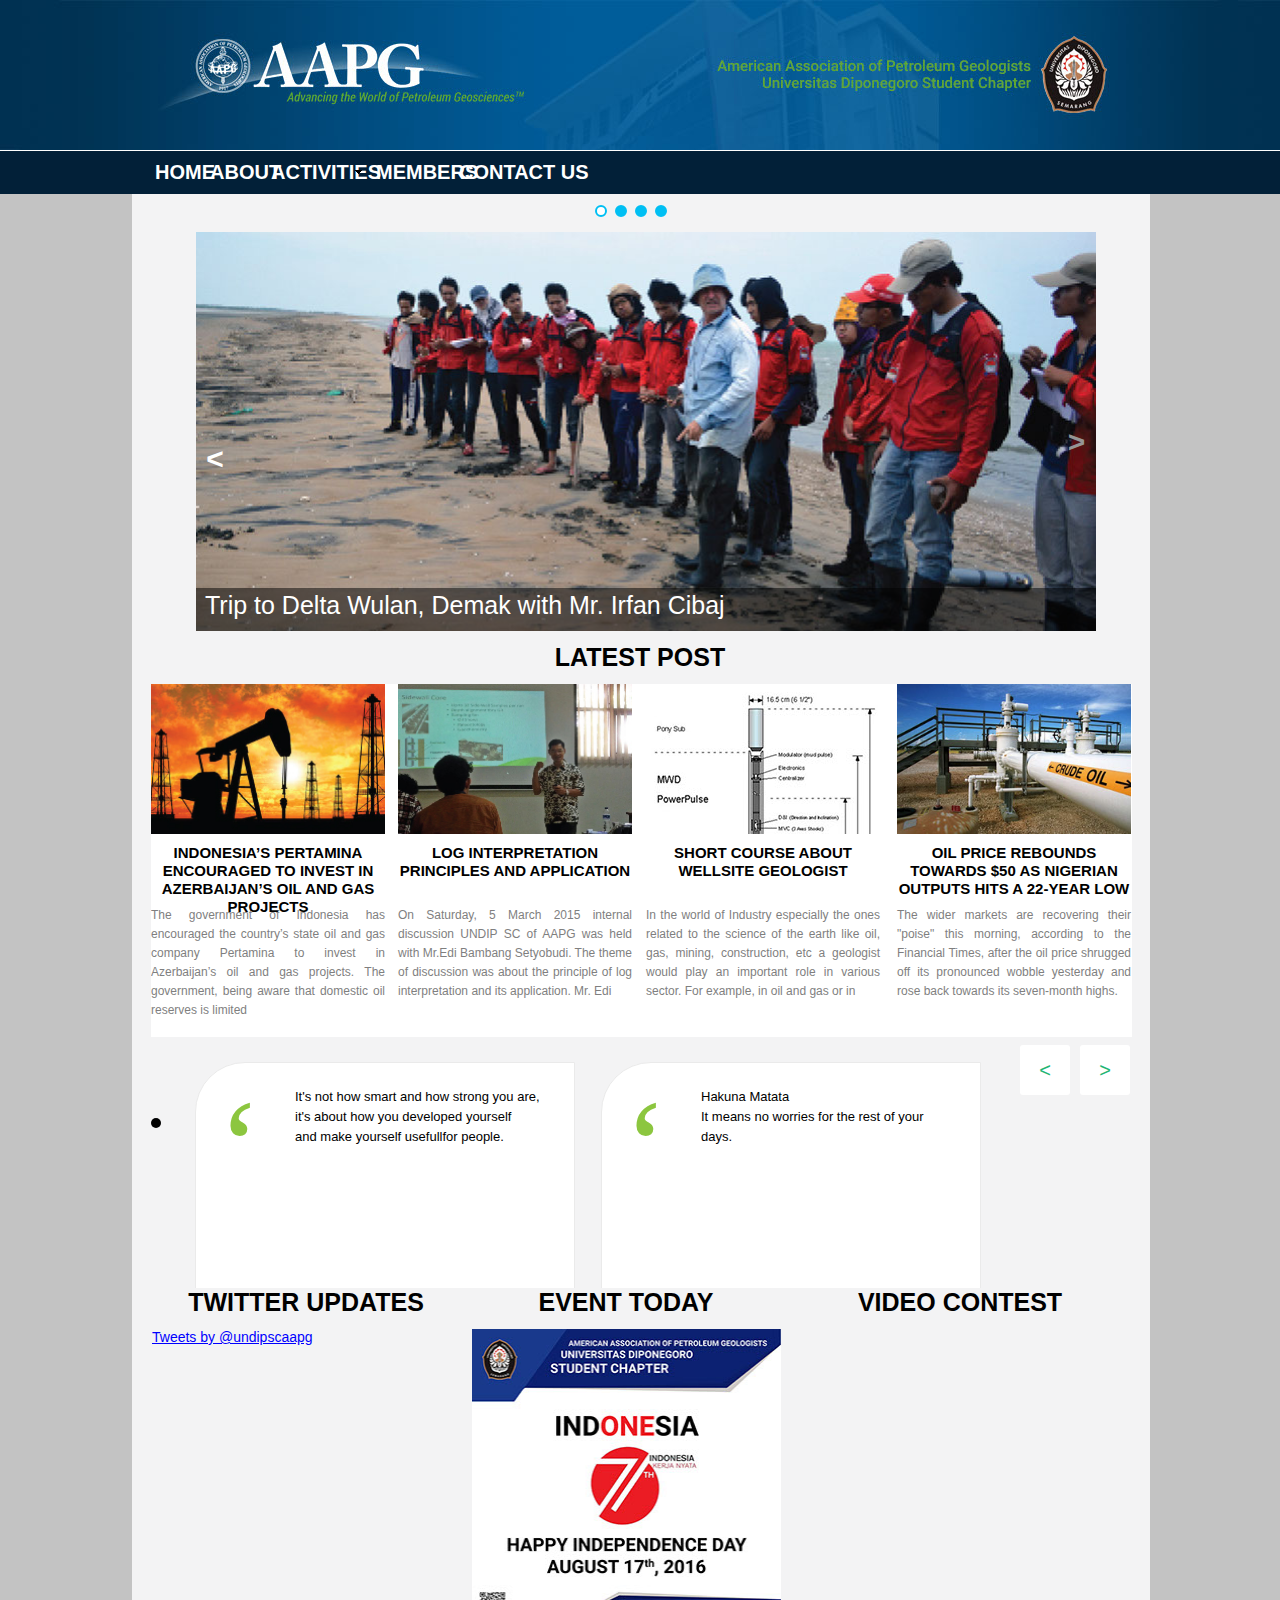
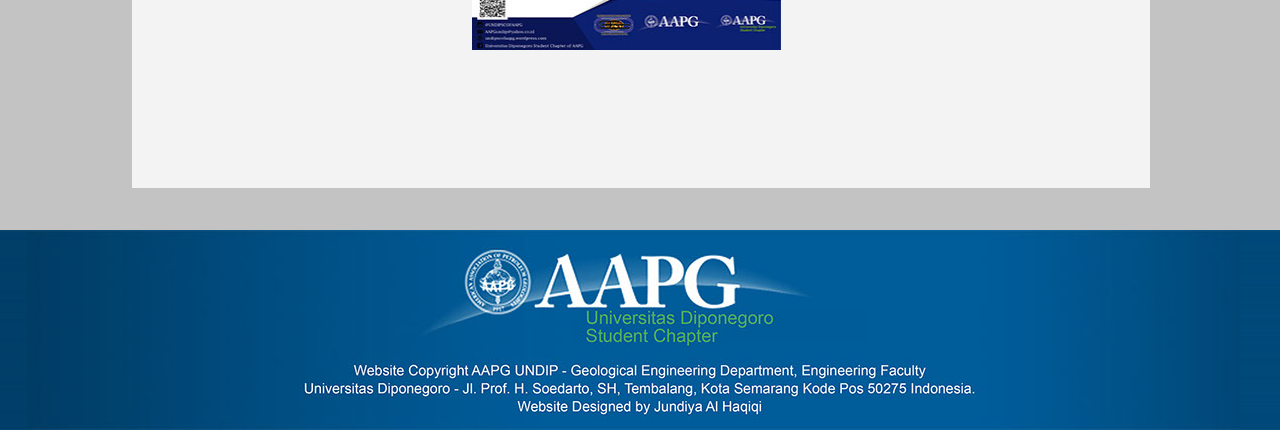
<file: index.html>
<!DOCTYPE html>
<html class="nojs html" lang="en-US">
 <head>

  <script type="text/javascript">
   if(typeof Muse == "undefined") window.Muse = {}; window.Muse.assets = {"required":["jquery-1.8.3.min.js", "museutils.js", "jquery.musemenu.js", "jquery.watch.js", "jquery.musepolyfill.bgsize.js", "webpro.js", "musewpslideshow.js", "jquery.museoverlay.js", "touchswipe.js", "index.css"], "outOfDate":[]};
</script>
  
  <meta http-equiv="Content-type" content="text/html;charset=UTF-8"/>
  <meta name="generator" content="2015.1.1.343"/>
  <title>Home</title>
  <!-- CSS -->
  <link rel="stylesheet" type="text/css" href="css/site_global.css?238115956"/>
  <link rel="stylesheet" type="text/css" href="css/master_a-master.css?396531866"/>
  <link rel="stylesheet" type="text/css" href="css/index.css?3965889149" id="pagesheet"/>
  <!-- Other scripts -->
  <script type="text/javascript">
   document.documentElement.className = document.documentElement.className.replace(/\bnojs\b/g, 'js');
var __adobewebfontsappname__ = "muse";
</script>
  <!-- JS includes -->
  <script type="text/javascript">
   document.write('\x3Cscript src="' + (document.location.protocol == 'https:' ? 'https:' : 'http:') + '//webfonts.creativecloud.com/electrolize:n4:all;pt-sans-narrow:n7:all;source-sans-pro:n4:all;abel:n4:all;quicksand:n7:all.js" type="text/javascript">\x3C/script>');
</script>
  <!--[if lt IE 9]>
  <script src="scripts/html5shiv.js?4241844378" type="text/javascript"></script>
  <![endif]-->
   </head>
 <body>

  <div class="clearfix" id="page"><!-- column -->
   <div class="position_content" id="page_position_content">
    <div class="clearfix colelem" id="pu5578"><!-- group -->
     <div class="clip_frame grpelem" id="u5578"><!-- image -->
      <img class="block" id="u5578_img" src="images/pinggir.png" alt="" width="6500" height="150"/>
     </div>
     <div class="clip_frame grpelem" id="u5588"><!-- image -->
      <img class="block" id="u5588_img" src="images/pinggir%20kiri.png" alt="" width="6500" height="150"/>
     </div>
     <div class="clip_frame grpelem" id="u6482"><!-- image -->
      <img class="block" id="u6482_img" src="images/fix2%20lebih%20panjang.jpg" alt="" width="1395" height="150"/>
     </div>
    </div>
    <div class="browser_width colelem" id="u5274-bw">
     <div id="u5274"><!-- group -->
      <div class="clearfix" id="u5274_align_to_page">
       <nav class="MenuBar clearfix grpelem" id="menuu10387"><!-- horizontal box -->
        <div class="MenuItemContainer clearfix grpelem" id="u10437"><!-- vertical box -->
         <a class="nonblock nontext MenuItem MenuItemWithSubMenu MuseMenuActive clearfix colelem" id="u10440" href="index.html" data-href="page:U74"><!-- horizontal box --><div class="MenuItemLabel NoWrap clearfix grpelem" id="u10442-4"><!-- content --><p>HOME</p></div></a>
        </div>
        <div class="MenuItemContainer clearfix grpelem" id="u10423"><!-- vertical box -->
         <a class="nonblock nontext MenuItem MenuItemWithSubMenu clearfix colelem" id="u10424" href="about.html" data-href="page:U4260"><!-- horizontal box --><div class="MenuItemLabel NoWrap clearfix grpelem" id="u10427-4"><!-- content --><p>ABOUT</p></div></a>
        </div>
        <div class="MenuItemContainer clearfix grpelem" id="u10388"><!-- vertical box -->
         <div class="MenuItem MenuItemWithSubMenu clearfix colelem" id="u10389"><!-- horizontal box -->
          <div class="MenuItemLabel NoWrap clearfix grpelem" id="u10390-4"><!-- content -->
           <p>ACTIVITIES</p>
          </div>
          <div class="grpelem" id="u10392"><!-- content --></div>
         </div>
         <div class="SubMenu MenuLevel1 clearfix" id="u10393"><!-- vertical box -->
          <ul class="SubMenuView clearfix colelem" id="u10394"><!-- vertical box -->
           <li class="MenuItemContainer clearfix colelem" id="u10402"><!-- horizontal box --><div class="MenuItem MenuItemWithSubMenu clearfix grpelem" id="u10403"><!-- horizontal box --><div class="MenuItemLabel NoWrap clearfix grpelem" id="u10406-4"><!-- content --><p>Events</p></div></div></li>
           <li class="MenuItemContainer clearfix colelem" id="u10409"><!-- horizontal box --><div class="MenuItem MenuItemWithSubMenu clearfix grpelem" id="u10412"><!-- horizontal box --><div class="MenuItemLabel NoWrap clearfix grpelem" id="u10415-4"><!-- content --><p>Course and Lecturing</p></div></div></li>
           <li class="MenuItemContainer clearfix colelem" id="u10395"><!-- horizontal box --><div class="MenuItem MenuItemWithSubMenu clearfix grpelem" id="u10398"><!-- horizontal box --><div class="MenuItemLabel NoWrap clearfix grpelem" id="u10399-4"><!-- content --><p>Fieldtrip</p></div></div></li>
           <li class="MenuItemContainer clearfix colelem" id="u10416"><!-- horizontal box --><div class="MenuItem MenuItemWithSubMenu clearfix grpelem" id="u10417"><!-- horizontal box --><div class="MenuItemLabel NoWrap clearfix grpelem" id="u10418-4"><!-- content --><p>Trip</p></div></div></li>
          </ul>
         </div>
        </div>
        <div class="MenuItemContainer clearfix grpelem" id="u10430"><!-- vertical box -->
         <div class="MenuItem MenuItemWithSubMenu clearfix colelem" id="u10433"><!-- horizontal box -->
          <div class="MenuItemLabel NoWrap clearfix grpelem" id="u10436-4"><!-- content -->
           <p>MEMBERS</p>
          </div>
         </div>
        </div>
        <div class="MenuItemContainer clearfix grpelem" id="u10444"><!-- vertical box -->
         <div class="MenuItem MenuItemWithSubMenu clearfix colelem" id="u10447"><!-- horizontal box -->
          <div class="MenuItemLabel NoWrap clearfix grpelem" id="u10449-4"><!-- content -->
           <p>CONTACT US</p>
          </div>
         </div>
        </div>
       </nav>
      </div>
     </div>
    </div>
    <div class="clearfix colelem" id="pu5275"><!-- group -->
     <div class="browser_width grpelem" id="u5275-bw">
      <div id="u5275"><!-- group -->
       <div class="clearfix" id="u5275_align_to_page">
        <div class="clearfix grpelem" id="u5278"><!-- column -->
         <div class="clearfix colelem" id="u2901"><!-- group -->
          <div class="PamphletWidget clearfix grpelem" id="pamphletu2902"><!-- none box -->
           <div class="ThumbGroup clearfix grpelem" id="u2903"><!-- none box -->
            <div class="popup_anchor">
             <div class="Thumb popup_element rounded-corners" id="u2907"><!-- simple frame --></div>
            </div>
            <div class="popup_anchor">
             <div class="Thumb popup_element rounded-corners" id="u2905"><!-- simple frame --></div>
            </div>
            <div class="popup_anchor">
             <div class="Thumb popup_element rounded-corners" id="u2906"><!-- simple frame --></div>
            </div>
            <div class="popup_anchor">
             <div class="Thumb popup_element rounded-corners" id="u2904"><!-- simple frame --></div>
            </div>
           </div>
           <div class="popup_anchor" id="u2908popup">
            <div class="ContainerGroup clearfix" id="u2908"><!-- stack box -->
             <div class="Container museBGSize clearfix grpelem" id="u2915"><!-- group -->
              <!-- m_editable region-id="editable-static-tag-U2916-BP_infinity" template="index.html" data-type="html" data-ice-options="disableImageResize,link" -->
              <div class="rgba-background S001---Caption clearfix grpelem" id="u2916-4" data-muse-uid="U2916" data-muse-type="txt_frame"><!-- content -->
               <p>Trip to Delta Wulan, Demak with Mr. Irfan Cibaj</p>
              </div>
              <!-- /m_editable -->
             </div>
             <div class="Container invi museBGSize clearfix grpelem" id="u2913"><!-- group -->
              <!-- m_editable region-id="editable-static-tag-U2914-BP_infinity" template="index.html" data-type="html" data-ice-options="disableImageResize,link" -->
              <div class="rgba-background S001---Caption clearfix grpelem" id="u2914-8" data-muse-uid="U2914" data-muse-type="txt_frame"><!-- content -->
               <p>Youth Energy Summit, November 14<span class="superscript">th</span> - 15<span class="superscript">th </span>2015</p>
              </div>
              <!-- /m_editable -->
             </div>
             <div class="Container invi museBGSize clearfix grpelem" id="u2911"><!-- group -->
              <!-- m_editable region-id="editable-static-tag-U2912-BP_infinity" template="index.html" data-type="html" data-ice-options="disableImageResize,link" -->
              <div class="rgba-background S001---Caption clearfix grpelem" id="u2912-4" data-muse-uid="U2912" data-muse-type="txt_frame"><!-- content -->
               <p>Short Course about Oil &amp; Gas Field Management in Indonesia</p>
              </div>
              <!-- /m_editable -->
             </div>
             <div class="Container invi museBGSize clearfix grpelem" id="u2909"><!-- group -->
              <!-- m_editable region-id="editable-static-tag-U2910-BP_infinity" template="index.html" data-type="html" data-ice-options="disableImageResize,link" -->
              <div class="rgba-background S001---Caption clearfix grpelem" id="u2910-4" data-muse-uid="U2910" data-muse-type="txt_frame"><!-- content -->
               <p>Career Talk about Engineering Collaboration in Petroleum Industry</p>
              </div>
              <!-- /m_editable -->
             </div>
            </div>
           </div>
           <div class="popup_anchor">
            <div class="PamphletPrevButton PamphletLightboxPart popup_element clearfix" id="u2921"><!-- group -->
             <!-- m_editable region-id="editable-static-tag-U2922-BP_infinity" template="index.html" data-type="html" data-ice-options="disableImageResize,link,clickable" -->
             <div class="clearfix grpelem" id="u2922-4" data-muse-uid="U2922" data-muse-type="txt_frame"><!-- content -->
              <p>&lt;</p>
             </div>
             <!-- /m_editable -->
            </div>
           </div>
           <div class="popup_anchor">
            <div class="PamphletNextButton PamphletLightboxPart popup_element rounded-corners clearfix" id="u2919"><!-- group -->
             <!-- m_editable region-id="editable-static-tag-U2920-BP_infinity" template="index.html" data-type="html" data-ice-options="disableImageResize,link,clickable" -->
             <div class="clearfix grpelem" id="u2920-4" data-muse-uid="U2920" data-muse-type="txt_frame"><!-- content -->
              <p>&gt;</p>
             </div>
             <!-- /m_editable -->
            </div>
           </div>
          </div>
         </div>
         <!-- m_editable region-id="editable-static-tag-U1123-BP_infinity" template="index.html" data-type="html" data-ice-options="disableImageResize,link" -->
         <div class="clearfix colelem" id="u1123-4" data-muse-uid="U1123" data-muse-type="txt_frame"><!-- content -->
          <p>LATEST POST</p>
         </div>
         <!-- /m_editable -->
         <div class="clearfix colelem" id="pu3054"><!-- group -->
          <div class="grpelem" id="u3054"><!-- custom html -->
           <a class="twitter-timeline" href="https://twitter.com/undipscaapg" data-widget-id="730333346648055808">Tweets by @undipscaapg</a>
<script>!function(d,s,id){var js,fjs=d.getElementsByTagName(s)[0],p=/^http:/.test(d.location)?'http':'https';if(!d.getElementById(id)){js=d.createElement(s);js.id=id;js.src=p+"://platform.twitter.com/widgets.js";fjs.parentNode.insertBefore(js,fjs);}}(document,"script","twitter-wjs");</script>

</div>
          <!-- m_editable region-id="editable-static-tag-U3081-BP_infinity" template="index.html" data-type="image" -->
          <div class="clip_frame grpelem" id="u3081" data-muse-uid="U3081" data-muse-type="img_frame"><!-- image -->
           <img class="block" id="u3081_img" src="images/fix-01.jpg" alt="" width="309" height="321" data-muse-src="images/fix-01.jpg"/>
          </div>
          <!-- /m_editable -->
          <div class="grpelem" id="u3068"><!-- custom html -->
           <iframe width="340" height="270" src="https://www.youtube.com/embed/oVJgvk-dtDE" frameborder="0" allowfullscreen></iframe>
</div>
         </div>
         <div class="colelem" id="u4006"><!-- custom html -->
          <!-- AddToAny BEGIN -->
<div class="a2a_kit a2a_kit_size_32 a2a_default_style">
<a class="a2a_dd" href="https://www.addtoany.com/share"></a>
<a class="a2a_button_facebook"></a>
<a class="a2a_button_twitter"></a>
<a class="a2a_button_email"></a>
<a class="a2a_button_google_plus"></a>
</div>
<script async src="https://static.addtoany.com/menu/page.js"></script>
<!-- AddToAny END -->

</div>
        </div>
       </div>
      </div>
     </div>
     <div class="PamphletWidget clearfix grpelem" id="pamphletu2761"><!-- none box -->
      <div class="popup_anchor" id="u2769popup">
       <div class="ContainerGroup clearfix" id="u2769"><!-- stack box -->
        <div class="Container clearfix grpelem" id="u2770"><!-- group -->
         <div class="clearfix grpelem" id="pu2773"><!-- column -->
          <!-- m_editable region-id="editable-static-tag-U2773" template="index.html" data-type="html" data-ice-options="clickable" data-ice-editable="link" -->
          <a class="nonblock nontext museBGSize colelem" id="u2773" href="article-1.html" data-href="page:U3497" data-muse-uid="U2773"><!-- simple frame --></a>
          <!-- /m_editable -->
          <div class="clearfix colelem" id="pu2774-4"><!-- group -->
           <!-- m_editable region-id="editable-static-tag-U2774-BP_infinity" template="index.html" data-type="html" data-ice-options="disableImageResize,link,clickable" data-ice-editable="link" -->
           <a class="nonblock nontext clearfix grpelem" id="u2774-4" href="article-1.html" data-href="page:U3497" data-muse-uid="U2774" data-muse-type="txt_frame"><!-- content --><p>The government of Indonesia has encouraged the country’s state oil and gas company Pertamina to invest in Azerbaijan’s oil and gas projects. The government, being aware that domestic oil reserves is limited</p></a>
           <!-- /m_editable -->
           <!-- m_editable region-id="editable-static-tag-U2780-BP_infinity" template="index.html" data-type="html" data-ice-options="disableImageResize,link,clickable" data-ice-editable="link" -->
           <a class="nonblock nontext clearfix grpelem" id="u2780-4" href="article-1.html" data-href="page:U3497" data-muse-uid="U2780" data-muse-type="txt_frame"><!-- content --><p>Indonesia’s Pertamina encouraged to invest in Azerbaijan’s oil and gas projects</p></a>
           <!-- /m_editable -->
          </div>
         </div>
         <div class="clearfix grpelem" id="pu2782"><!-- column -->
          <!-- m_editable region-id="editable-static-tag-U2782" template="index.html" data-type="html" data-ice-options="clickable" data-ice-editable="link" -->
          <a class="nonblock nontext museBGSize colelem" id="u2782" href="article-2.html" data-href="page:U4004" data-muse-uid="U2782"><!-- simple frame --></a>
          <!-- /m_editable -->
          <div class="clearfix colelem" id="pu2771-4"><!-- group -->
           <!-- m_editable region-id="editable-static-tag-U2771-BP_infinity" template="index.html" data-type="html" data-ice-options="disableImageResize,link,clickable" data-ice-editable="link" -->
           <a class="nonblock nontext clearfix grpelem" id="u2771-4" href="article-2.html" data-href="page:U4004" data-muse-uid="U2771" data-muse-type="txt_frame"><!-- content --><p>On Saturday, 5 March 2015 internal discussion UNDIP SC of AAPG was held with Mr.Edi Bambang Setyobudi. The theme of discussion was about the principle of log interpretation and its application. Mr. Edi</p></a>
           <!-- /m_editable -->
           <!-- m_editable region-id="editable-static-tag-U2778-BP_infinity" template="index.html" data-type="html" data-ice-options="disableImageResize,link,clickable" data-ice-editable="link" -->
           <a class="nonblock nontext clearfix grpelem" id="u2778-4" href="article-2.html" data-href="page:U4004" data-muse-uid="U2778" data-muse-type="txt_frame"><!-- content --><p>LOG INTERPRETATION PRINCIPLES AND APPLICATION</p></a>
           <!-- /m_editable -->
          </div>
         </div>
         <div class="clearfix grpelem" id="pu5847"><!-- column -->
          <!-- m_editable region-id="editable-static-tag-U5847" template="index.html" data-type="html" data-ice-options="clickable" data-ice-editable="link" -->
          <a class="nonblock nontext museBGSize colelem" id="u5847" href="article-2.html" data-href="page:U4004" data-muse-uid="U5847"><!-- simple frame --></a>
          <!-- /m_editable -->
          <div class="clearfix colelem" id="pu5848-4"><!-- group -->
           <!-- m_editable region-id="editable-static-tag-U5848-BP_infinity" template="index.html" data-type="html" data-ice-options="disableImageResize,link,clickable" data-ice-editable="link" -->
           <a class="nonblock nontext clearfix grpelem" id="u5848-4" href="article-2.html" data-href="page:U4004" data-muse-uid="U5848" data-muse-type="txt_frame"><!-- content --><p>In the world of Industry especially the ones related to the science of the earth like oil, gas, mining, construction, etc a geologist would play an important role in various sector. For example, in oil and gas or in</p></a>
           <!-- /m_editable -->
           <!-- m_editable region-id="editable-static-tag-U5849-BP_infinity" template="index.html" data-type="html" data-ice-options="disableImageResize,link,clickable" data-ice-editable="link" -->
           <a class="nonblock nontext clearfix grpelem" id="u5849-4" href="article-2.html" data-href="page:U4004" data-muse-uid="U5849" data-muse-type="txt_frame"><!-- content --><p>Short Course ABOUT WELLSITE GEOLOGIST</p></a>
           <!-- /m_editable -->
          </div>
         </div>
         <div class="clearfix grpelem" id="pu5862"><!-- column -->
          <!-- m_editable region-id="editable-static-tag-U5862" template="index.html" data-type="html" data-ice-options="clickable" data-ice-editable="link" -->
          <a class="nonblock nontext museBGSize colelem" id="u5862" href="article-2.html" data-href="page:U4004" data-muse-uid="U5862"><!-- simple frame --></a>
          <!-- /m_editable -->
          <div class="clearfix colelem" id="pu5863-4"><!-- group -->
           <!-- m_editable region-id="editable-static-tag-U5863-BP_infinity" template="index.html" data-type="html" data-ice-options="disableImageResize,link,clickable" data-ice-editable="link" -->
           <a class="nonblock nontext clearfix grpelem" id="u5863-4" href="article-2.html" data-href="page:U4004" data-muse-uid="U5863" data-muse-type="txt_frame"><!-- content --><p>The wider markets are recovering their &quot;poise&quot; this morning, according to the Financial Times, after the oil price shrugged off its pronounced wobble yesterday and rose back towards its seven-month highs.</p></a>
           <!-- /m_editable -->
           <!-- m_editable region-id="editable-static-tag-U5864-BP_infinity" template="index.html" data-type="html" data-ice-options="disableImageResize,link,clickable" data-ice-editable="link" -->
           <a class="nonblock nontext clearfix grpelem" id="u5864-4" href="article-2.html" data-href="page:U4004" data-muse-uid="U5864" data-muse-type="txt_frame"><!-- content --><p>Oil price rebounds towards $50 as Nigerian outputs hits a 22-year low</p></a>
           <!-- /m_editable -->
          </div>
         </div>
        </div>
        <div class="Container invi grpelem" id="u2785"><!-- simple frame --></div>
        <div class="Container invi rounded-corners grpelem" id="u2784"><!-- simple frame --></div>
        <div class="Container invi rounded-corners grpelem" id="u2783"><!-- simple frame --></div>
       </div>
      </div>
      <div class="ThumbGroup clearfix grpelem" id="u2762"><!-- none box -->
       <div class="popup_anchor">
        <div class="Thumb popup_element" id="u2766"><!-- simple frame --></div>
       </div>
       <div class="popup_anchor">
        <div class="Thumb popup_element" id="u2763"><!-- simple frame --></div>
       </div>
       <div class="popup_anchor">
        <div class="Thumb popup_element" id="u2765"><!-- simple frame --></div>
       </div>
       <div class="popup_anchor">
        <div class="Thumb popup_element" id="u2764"><!-- simple frame --></div>
       </div>
      </div>
      <div class="popup_anchor">
       <div class="PamphletPrevButton PamphletLightboxPart popup_element rounded-corners clearfix" id="u2798"><!-- group -->
        <!-- m_editable region-id="editable-static-tag-U2799-BP_infinity" template="index.html" data-type="html" data-ice-options="disableImageResize,link,clickable" -->
        <div class="clearfix grpelem" id="u2799-4" data-muse-uid="U2799" data-muse-type="txt_frame"><!-- content -->
         <p>&lt;</p>
        </div>
        <!-- /m_editable -->
       </div>
      </div>
      <div class="popup_anchor">
       <div class="PamphletNextButton PamphletLightboxPart popup_element rounded-corners clearfix" id="u2800"><!-- group -->
        <!-- m_editable region-id="editable-static-tag-U2801-BP_infinity" template="index.html" data-type="html" data-ice-options="disableImageResize,link,clickable" -->
        <div class="clearfix grpelem" id="u2801-4" data-muse-uid="U2801" data-muse-type="txt_frame"><!-- content -->
         <p>&gt;</p>
        </div>
        <!-- /m_editable -->
       </div>
      </div>
     </div>
     <div class="PamphletWidget clearfix grpelem" id="pamphletu3260"><!-- none box -->
      <div class="ThumbGroup clearfix grpelem" id="u3267"><!-- none box -->
       <div class="popup_anchor">
        <div class="Thumb popup_element rounded-corners" id="u3268"><!-- simple frame --></div>
       </div>
      </div>
      <div class="popup_anchor" id="u3269popup">
       <div class="ContainerGroup clearfix" id="u3269"><!-- stack box -->
        <div class="Container clearfix grpelem" id="u3270"><!-- group -->
         <div class="clearfix grpelem" id="u3280"><!-- column -->
          <div class="rounded-corners clearfix colelem" id="u3287"><!-- group -->
           <!-- m_editable region-id="editable-static-tag-U3288-BP_infinity" template="index.html" data-type="html" data-ice-options="disableImageResize,link" -->
           <div class="clearfix grpelem" id="u3288-4" data-muse-uid="U3288" data-muse-type="txt_frame"><!-- content -->
            <p id="u3288-2"><span class="Quote" id="u3288">‘‘</span></p>
           </div>
           <!-- /m_editable -->
           <!-- m_editable region-id="editable-static-tag-U3281-BP_infinity" template="index.html" data-type="html" data-ice-options="disableImageResize,link" -->
           <div class="clearfix grpelem" id="u3281-8" data-muse-uid="U3281" data-muse-type="txt_frame"><!-- content -->
            <p id="u3281-2"><span class="Feedback" id="u3281">It's not how smart and how strong you are,</span></p>
            <p id="u3281-4"><span class="Feedback" id="u3281-3">it's about how you developed yourself</span></p>
            <p id="u3281-6"><span class="Feedback" id="u3281-5">and make yourself usefullfor people.</span></p>
           </div>
           <!-- /m_editable -->
          </div>
          <!-- m_editable region-id="editable-static-tag-U3283-BP_infinity" template="index.html" data-type="image" -->
          <div class="clip_frame colelem" id="u3283" data-muse-uid="U3283" data-muse-type="img_frame"><!-- image -->
           <img class="block" id="u3283_img" src="images/corner.png" alt="" width="24" height="13" data-muse-src="images/corner.png"/>
          </div>
          <!-- /m_editable -->
          <div class="clearfix colelem" id="pu3285"><!-- group -->
           <div class="rounded-corners grpelem" id="u3285"><!-- simple frame --></div>
           <div class="clearfix grpelem" id="pu3282-4"><!-- column -->
            <!-- m_editable region-id="editable-static-tag-U3282-BP_infinity" template="index.html" data-type="html" data-ice-options="disableImageResize,link" -->
            <div class="clearfix colelem" id="u3282-4" data-muse-uid="U3282" data-muse-type="txt_frame"><!-- content -->
             <p id="u3282-2"><span class="Name" id="u3282">Putri Agustin</span></p>
            </div>
            <!-- /m_editable -->
            <!-- m_editable region-id="editable-static-tag-U3286-BP_infinity" template="index.html" data-type="html" data-ice-options="disableImageResize,link" -->
            <div class="clearfix colelem" id="u3286-4" data-muse-uid="U3286" data-muse-type="txt_frame"><!-- content -->
             <p><span class="Position" id="u3286">President UNDIP SC of AAPG</span></p>
            </div>
            <!-- /m_editable -->
           </div>
          </div>
         </div>
         <div class="clearfix grpelem" id="u3271"><!-- column -->
          <div class="rounded-corners clearfix colelem" id="u3273"><!-- group -->
           <!-- m_editable region-id="editable-static-tag-U3276-BP_infinity" template="index.html" data-type="html" data-ice-options="disableImageResize,link" -->
           <div class="clearfix grpelem" id="u3276-4" data-muse-uid="U3276" data-muse-type="txt_frame"><!-- content -->
            <p id="u3276-2"><span class="Quote" id="u3276">‘‘</span></p>
           </div>
           <!-- /m_editable -->
           <!-- m_editable region-id="editable-static-tag-U3279-BP_infinity" template="index.html" data-type="html" data-ice-options="disableImageResize,link" -->
           <div class="clearfix grpelem" id="u3279-8" data-muse-uid="U3279" data-muse-type="txt_frame"><!-- content -->
            <p id="u3279-2"><span class="Feedback" id="u3279">Hakuna Matata</span></p>
            <p id="u3279-4"><span class="Feedback" id="u3279-3">It means no worries for the rest of your</span></p>
            <p id="u3279-6"><span class="Feedback" id="u3279-5">days.</span></p>
           </div>
           <!-- /m_editable -->
          </div>
          <!-- m_editable region-id="editable-static-tag-U3277-BP_infinity" template="index.html" data-type="image" -->
          <div class="clip_frame colelem" id="u3277" data-muse-uid="U3277" data-muse-type="img_frame"><!-- image -->
           <img class="block" id="u3277_img" src="images/corner.png" alt="" width="24" height="13" data-muse-src="images/corner.png"/>
          </div>
          <!-- /m_editable -->
          <div class="clearfix colelem" id="pu3274"><!-- group -->
           <div class="rounded-corners grpelem" id="u3274"><!-- simple frame --></div>
           <div class="clearfix grpelem" id="pu3272-4"><!-- column -->
            <!-- m_editable region-id="editable-static-tag-U3272-BP_infinity" template="index.html" data-type="html" data-ice-options="disableImageResize,link" -->
            <div class="clearfix colelem" id="u3272-4" data-muse-uid="U3272" data-muse-type="txt_frame"><!-- content -->
             <p id="u3272-2"><span class="Name" id="u3272">Ario Arief</span></p>
            </div>
            <!-- /m_editable -->
            <!-- m_editable region-id="editable-static-tag-U3275-BP_infinity" template="index.html" data-type="html" data-ice-options="disableImageResize,link" -->
            <div class="clearfix colelem" id="u3275-4" data-muse-uid="U3275" data-muse-type="txt_frame"><!-- content -->
             <p><span class="Position" id="u3275">Wellsite Geologist Total E&amp;P</span></p>
            </div>
            <!-- /m_editable -->
           </div>
          </div>
         </div>
        </div>
       </div>
      </div>
     </div>
     <!-- m_editable region-id="editable-static-tag-U3058-BP_infinity" template="index.html" data-type="html" data-ice-options="disableImageResize,link" -->
     <div class="clearfix grpelem" id="u3058-4" data-muse-uid="U3058" data-muse-type="txt_frame"><!-- content -->
      <p>TWITTER UPDATES</p>
     </div>
     <!-- /m_editable -->
     <!-- m_editable region-id="editable-static-tag-U3072-BP_infinity" template="index.html" data-type="html" data-ice-options="disableImageResize,link" -->
     <div class="clearfix grpelem" id="u3072-4" data-muse-uid="U3072" data-muse-type="txt_frame"><!-- content -->
      <p>VIDEO CONTEST</p>
     </div>
     <!-- /m_editable -->
     <!-- m_editable region-id="editable-static-tag-U3078-BP_infinity" template="index.html" data-type="html" data-ice-options="disableImageResize,link" -->
     <div class="clearfix grpelem" id="u3078-4" data-muse-uid="U3078" data-muse-type="txt_frame"><!-- content -->
      <p>EVENT TODAY</p>
     </div>
     <!-- /m_editable -->
    </div>
    <div class="verticalspacer"></div>
    <div class="clearfix colelem" id="pu5598"><!-- group -->
     <div class="clip_frame grpelem" id="u5598"><!-- image -->
      <img class="block" id="u5598_img" src="images/pinggir%20kiri%20bawah.jpg" alt="" width="6500" height="200"/>
     </div>
     <div class="clip_frame grpelem" id="u6495"><!-- image -->
      <img class="block" id="u6495_img" src="images/bawah.jpg" alt="" width="1225" height="200"/>
     </div>
     <div class="clip_frame grpelem" id="u19817"><!-- image -->
      <img class="block" id="u19817_img" src="images/pinggir%20kanan%20bawah.jpg" alt="" width="6500" height="200"/>
     </div>
    </div>
   </div>
  </div>
  <!-- JS includes -->
  <script type="text/javascript">
   if (document.location.protocol != 'https:') document.write('\x3Cscript src="http://musecdn.businesscatalyst.com/scripts/4.0/jquery-1.8.3.min.js" type="text/javascript">\x3C/script>');
</script>
  <script type="text/javascript">
   window.jQuery || document.write('\x3Cscript src="scripts/jquery-1.8.3.min.js" type="text/javascript">\x3C/script>');
</script>
  <script src="scripts/museutils.js?531812214" type="text/javascript"></script>
  <script src="scripts/whatinput.js?84559013" type="text/javascript"></script>
  <script src="scripts/jquery.musemenu.js?3902934130" type="text/javascript"></script>
  <script src="scripts/jquery.watch.js?3866665977" type="text/javascript"></script>
  <script src="scripts/jquery.musepolyfill.bgsize.js?120190942" type="text/javascript"></script>
  <script src="scripts/webpro.js?4156477058" type="text/javascript"></script>
  <script src="scripts/musewpslideshow.js?4058618124" type="text/javascript"></script>
  <script src="scripts/jquery.museoverlay.js?3810062583" type="text/javascript"></script>
  <script src="scripts/touchswipe.js?4174436727" type="text/javascript"></script>
  <!-- Other scripts -->
  <script type="text/javascript">
   $(document).ready(function() { try {
(function(){var a={},b=function(a){if(a.match(/^rgb/))return a=a.replace(/\s+/g,"").match(/([\d\,]+)/gi)[0].split(","),(parseInt(a[0])<<16)+(parseInt(a[1])<<8)+parseInt(a[2]);if(a.match(/^\#/))return parseInt(a.substr(1),16);return 0};(function(){$('link[type="text/css"]').each(function(){var b=($(this).attr("href")||"").match(/\/?css\/([\w\-]+\.css)\?(\d+)/);b&&b[1]&&b[2]&&(a[b[1]]=b[2])})})();(function(){$("body").append('<div class="version" style="display:none; width:1px; height:1px;"></div>');
for(var c=$(".version"),d=0;d<Muse.assets.required.length;){var f=Muse.assets.required[d],g=f.match(/([\w\-\.]+)\.(\w+)$/),k=g&&g[1]?g[1]:null,g=g&&g[2]?g[2]:null;switch(g.toLowerCase()){case "css":k=k.replace(/\W/gi,"_").replace(/^([^a-z])/gi,"_$1");c.addClass(k);var g=b(c.css("color")),h=b(c.css("background-color"));g!=0||h!=0?(Muse.assets.required.splice(d,1),"undefined"!=typeof a[f]&&(g!=a[f]>>>24||h!=(a[f]&16777215))&&Muse.assets.outOfDate.push(f)):d++;c.removeClass(k);break;case "js":k.match(/^jquery-[\d\.]+/gi)&&
typeof $!="undefined"?Muse.assets.required.splice(d,1):d++;break;default:throw Error("Unsupported file type: "+g);}}c.remove();if(Muse.assets.outOfDate.length||Muse.assets.required.length)c="Some files on the server may be missing or incorrect. Clear browser cache and try again. If the problem persists please contact website author.",(d=location&&location.search&&location.search.match&&location.search.match(/muse_debug/gi))&&Muse.assets.outOfDate.length&&(c+="\nOut of date: "+Muse.assets.outOfDate.join(",")),d&&Muse.assets.required.length&&(c+="\nMissing: "+Muse.assets.required.join(",")),alert(c)})()})();/* body */
Muse.Utils.transformMarkupToFixBrowserProblemsPreInit();/* body */
Muse.Utils.prepHyperlinks(true);/* body */
Muse.Utils.resizeHeight('.browser_width');/* resize height */
Muse.Utils.requestAnimationFrame(function() { $('body').addClass('initialized'); });/* mark body as initialized */
Muse.Utils.fullPage('#page');/* 100% height page */
Muse.Utils.initWidget('.MenuBar', ['#bp_infinity'], function(elem) { return $(elem).museMenu(); });/* unifiedNavBar */
Muse.Utils.initWidget('#pamphletu2902', ['#bp_infinity'], function(elem) { return new WebPro.Widget.ContentSlideShow(elem, {contentLayout_runtime:'stack',event:'click',deactivationEvent:'',autoPlay:true,displayInterval:3000,transitionStyle:'horizontal',transitionDuration:500,hideAllContentsFirst:false,shuffle:false,enableSwipe:true,resumeAutoplay:false,resumeAutoplayInterval:3000,playOnce:false,autoActivate_runtime:false}); });/* #pamphletu2902 */
Muse.Utils.initWidget('#pamphletu2761', ['#bp_infinity'], function(elem) { return new WebPro.Widget.ContentSlideShow(elem, {contentLayout_runtime:'stack',event:'click',deactivationEvent:'none',autoPlay:false,displayInterval:3000,transitionStyle:'horizontal',transitionDuration:500,hideAllContentsFirst:false,shuffle:false,enableSwipe:true,resumeAutoplay:true,resumeAutoplayInterval:3000,playOnce:false,autoActivate_runtime:false}); });/* #pamphletu2761 */
Muse.Utils.initWidget('#pamphletu3260', ['#bp_infinity'], function(elem) { return new WebPro.Widget.ContentSlideShow(elem, {contentLayout_runtime:'stack',event:'click',deactivationEvent:'none',autoPlay:false,displayInterval:3000,transitionStyle:'vertical',transitionDuration:500,hideAllContentsFirst:false,shuffle:false,enableSwipe:true,resumeAutoplay:true,resumeAutoplayInterval:3000,playOnce:false,autoActivate_runtime:false}); });/* #pamphletu3260 */
Muse.Utils.showWidgetsWhenReady();/* body */
Muse.Utils.transformMarkupToFixBrowserProblems();/* body */
} catch(e) { if (e && 'function' == typeof e.notify) e.notify(); else Muse.Assert.fail('Error calling selector function:' + e); }});
</script>
   </body>
</html>
</file>
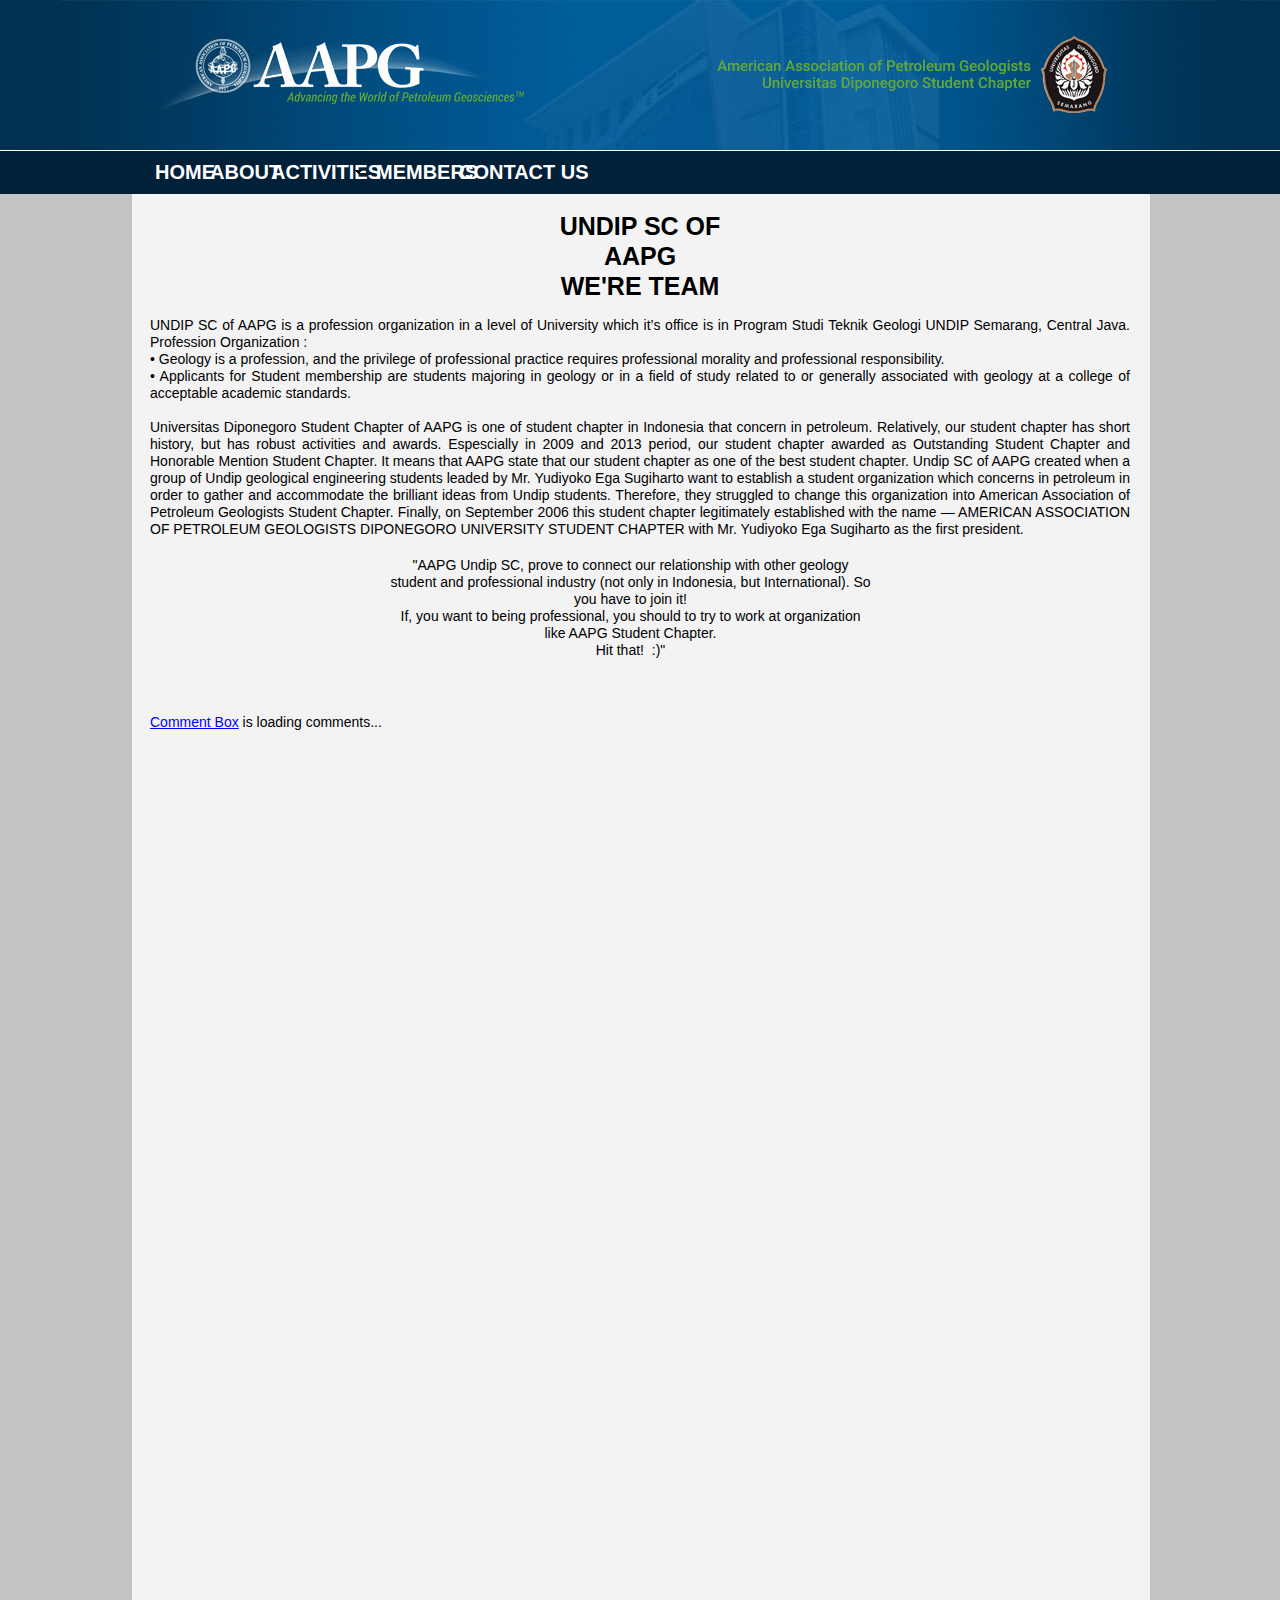
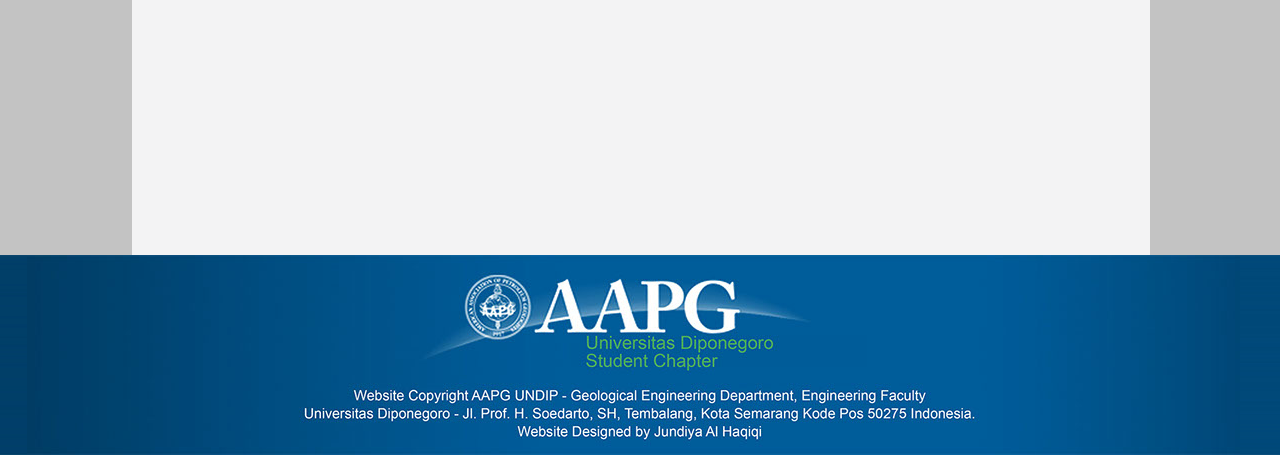
<file: about.html>
<!DOCTYPE html>
<html class="nojs html" lang="en-US">
 <head>

  <script type="text/javascript">
   if(typeof Muse == "undefined") window.Muse = {}; window.Muse.assets = {"required":["jquery-1.8.3.min.js", "museutils.js", "jquery.musemenu.js", "jquery.watch.js", "about.css"], "outOfDate":[]};
</script>
  
  <meta http-equiv="Content-type" content="text/html;charset=UTF-8"/>
  <meta name="generator" content="2015.1.1.343"/>
  <title>About</title>
  <!-- CSS -->
  <link rel="stylesheet" type="text/css" href="css/site_global.css?238115956"/>
  <link rel="stylesheet" type="text/css" href="css/master_a-master.css?396531866"/>
  <link rel="stylesheet" type="text/css" href="css/about.css?4201995489" id="pagesheet"/>
  <!-- Other scripts -->
  <script type="text/javascript">
   document.documentElement.className = document.documentElement.className.replace(/\bnojs\b/g, 'js');
var __adobewebfontsappname__ = "muse";
</script>
  <!-- JS includes -->
  <script type="text/javascript">
   document.write('\x3Cscript src="' + (document.location.protocol == 'https:' ? 'https:' : 'http:') + '//webfonts.creativecloud.com/pt-sans-narrow:n7:all.js" type="text/javascript">\x3C/script>');
</script>
  <!--[if lt IE 9]>
  <script src="scripts/html5shiv.js?4241844378" type="text/javascript"></script>
  <![endif]-->
   </head>
 <body>

  <div class="clearfix" id="page"><!-- column -->
   <div class="position_content" id="page_position_content">
    <div class="clearfix colelem" id="pu5578"><!-- group -->
     <div class="clip_frame grpelem" id="u5578"><!-- image -->
      <img class="block" id="u5578_img" src="images/pinggir.png" alt="" width="6500" height="150"/>
     </div>
     <div class="clip_frame grpelem" id="u5588"><!-- image -->
      <img class="block" id="u5588_img" src="images/pinggir%20kiri.png" alt="" width="6500" height="150"/>
     </div>
     <div class="clip_frame grpelem" id="u6482"><!-- image -->
      <img class="block" id="u6482_img" src="images/fix2%20lebih%20panjang.jpg" alt="" width="1395" height="150"/>
     </div>
    </div>
    <div class="browser_width colelem" id="u5274-bw">
     <div id="u5274"><!-- group -->
      <div class="clearfix" id="u5274_align_to_page">
       <nav class="MenuBar clearfix grpelem" id="menuu10387"><!-- horizontal box -->
        <div class="MenuItemContainer clearfix grpelem" id="u10437"><!-- vertical box -->
         <a class="nonblock nontext MenuItem MenuItemWithSubMenu clearfix colelem" id="u10440" href="index.html" data-href="page:U74"><!-- horizontal box --><div class="MenuItemLabel NoWrap clearfix grpelem" id="u10442-4"><!-- content --><p>HOME</p></div></a>
        </div>
        <div class="MenuItemContainer clearfix grpelem" id="u10423"><!-- vertical box -->
         <a class="nonblock nontext MenuItem MenuItemWithSubMenu MuseMenuActive clearfix colelem" id="u10424" href="about.html" data-href="page:U4260"><!-- horizontal box --><div class="MenuItemLabel NoWrap clearfix grpelem" id="u10427-4"><!-- content --><p>ABOUT</p></div></a>
        </div>
        <div class="MenuItemContainer clearfix grpelem" id="u10388"><!-- vertical box -->
         <div class="MenuItem MenuItemWithSubMenu clearfix colelem" id="u10389"><!-- horizontal box -->
          <div class="MenuItemLabel NoWrap clearfix grpelem" id="u10390-4"><!-- content -->
           <p>ACTIVITIES</p>
          </div>
          <div class="grpelem" id="u10392"><!-- content --></div>
         </div>
         <div class="SubMenu MenuLevel1 clearfix" id="u10393"><!-- vertical box -->
          <ul class="SubMenuView clearfix colelem" id="u10394"><!-- vertical box -->
           <li class="MenuItemContainer clearfix colelem" id="u10402"><!-- horizontal box --><div class="MenuItem MenuItemWithSubMenu clearfix grpelem" id="u10403"><!-- horizontal box --><div class="MenuItemLabel NoWrap clearfix grpelem" id="u10406-4"><!-- content --><p>Events</p></div></div></li>
           <li class="MenuItemContainer clearfix colelem" id="u10409"><!-- horizontal box --><div class="MenuItem MenuItemWithSubMenu clearfix grpelem" id="u10412"><!-- horizontal box --><div class="MenuItemLabel NoWrap clearfix grpelem" id="u10415-4"><!-- content --><p>Course and Lecturing</p></div></div></li>
           <li class="MenuItemContainer clearfix colelem" id="u10395"><!-- horizontal box --><div class="MenuItem MenuItemWithSubMenu clearfix grpelem" id="u10398"><!-- horizontal box --><div class="MenuItemLabel NoWrap clearfix grpelem" id="u10399-4"><!-- content --><p>Fieldtrip</p></div></div></li>
           <li class="MenuItemContainer clearfix colelem" id="u10416"><!-- horizontal box --><div class="MenuItem MenuItemWithSubMenu clearfix grpelem" id="u10417"><!-- horizontal box --><div class="MenuItemLabel NoWrap clearfix grpelem" id="u10418-4"><!-- content --><p>Trip</p></div></div></li>
          </ul>
         </div>
        </div>
        <div class="MenuItemContainer clearfix grpelem" id="u10430"><!-- vertical box -->
         <div class="MenuItem MenuItemWithSubMenu clearfix colelem" id="u10433"><!-- horizontal box -->
          <div class="MenuItemLabel NoWrap clearfix grpelem" id="u10436-4"><!-- content -->
           <p>MEMBERS</p>
          </div>
         </div>
        </div>
        <div class="MenuItemContainer clearfix grpelem" id="u10444"><!-- vertical box -->
         <div class="MenuItem MenuItemWithSubMenu clearfix colelem" id="u10447"><!-- horizontal box -->
          <div class="MenuItemLabel NoWrap clearfix grpelem" id="u10449-4"><!-- content -->
           <p>CONTACT US</p>
          </div>
         </div>
        </div>
       </nav>
      </div>
     </div>
    </div>
    <div class="browser_width colelem" id="u5275-bw">
     <div id="u5275"><!-- group -->
      <div class="clearfix" id="u5275_align_to_page">
       <div class="clearfix grpelem" id="u5278"><!-- column -->
        <!-- m_editable region-id="editable-static-tag-U4254-BP_infinity" template="about.html" data-type="html" data-ice-options="disableImageResize,link" -->
        <div class="clearfix colelem" id="u4254-6" data-muse-uid="U4254" data-muse-type="txt_frame"><!-- content -->
         <p>UNDIP SC OF AAPG</p>
         <p>WE'RE TEAM</p>
        </div>
        <!-- /m_editable -->
        <!-- m_editable region-id="editable-static-tag-U4230-BP_infinity" template="about.html" data-type="html" data-ice-options="disableImageResize,link" -->
        <div class="clearfix colelem" id="u4230-11" data-muse-uid="U4230" data-muse-type="txt_frame"><!-- content -->
         <p>UNDIP SC of AAPG is a profession organization in a level of University which it’s office is in Program Studi Teknik Geologi UNDIP Semarang, Central Java. Profession Organization :</p>
         <p>• Geology is a profession, and the privilege of professional practice requires professional morality and professional responsibility.</p>
         <p>• Applicants for Student membership are students majoring in geology or in a field of study related to or generally associated with geology at a college of acceptable academic standards.</p>
         <p>&nbsp;</p>
         <p>Universitas Diponegoro Student Chapter of AAPG is one of student chapter in Indonesia that concern in petroleum. Relatively, our student chapter has short history, but has robust activities and awards. Espescially in 2009 and 2013 period, our student chapter awarded as Outstanding Student Chapter and Honorable Mention Student Chapter. It means that AAPG state that our student chapter as one of the best student chapter. Undip SC of AAPG created when a group of Undip geological engineering students leaded by Mr. Yudiyoko Ega Sugiharto want to establish a student organization which concerns in petroleum in order to gather and accommodate the brilliant ideas from Undip students. Therefore, they struggled to change this organization into American Association of Petroleum Geologists Student Chapter. Finally, on September 2006 this student chapter legitimately established with the name ― AMERICAN ASSOCIATION OF PETROLEUM GEOLOGISTS DIPONEGORO UNIVERSITY STUDENT CHAPTER with Mr. Yudiyoko Ega Sugiharto as the first president.</p>
        </div>
        <!-- /m_editable -->
        <!-- m_editable region-id="editable-static-tag-U4261-BP_infinity" template="about.html" data-type="html" data-ice-options="disableImageResize,link" -->
        <div class="clearfix colelem" id="u4261-8" data-muse-uid="U4261" data-muse-type="txt_frame"><!-- content -->
         <p>&quot;AAPG Undip SC, prove to connect our relationship with other geology student and professional industry (not only in Indonesia, but International). So you have to join it!</p>
         <p>If, you want to being professional, you should to try to work at organization like AAPG Student Chapter.</p>
         <p>Hit that!&nbsp; :)&quot;</p>
        </div>
        <!-- /m_editable -->
        <div class="colelem" id="u4242"><!-- custom html -->
         <!-- AddToAny BEGIN -->
<div class="a2a_kit a2a_kit_size_32 a2a_default_style">
<a class="a2a_dd" href="https://www.addtoany.com/share"></a>
<a class="a2a_button_facebook"></a>
<a class="a2a_button_twitter"></a>
<a class="a2a_button_email"></a>
<a class="a2a_button_google_plus"></a>
</div>
<script async src="https://static.addtoany.com/menu/page.js"></script>
<!-- AddToAny END -->

</div>
        <div class="colelem" id="u4237"><!-- custom html -->
         <!-- begin wwww.htmlcommentbox.com -->
 <div id="HCB_comment_box"><a href="http://www.htmlcommentbox.com">Comment Box</a> is loading comments...</div>
 <link rel="stylesheet" type="text/css" href="//www.htmlcommentbox.com/static/skins/bootstrap/twitter-bootstrap.css?v=0" />
 <script type="text/javascript" id="hcb"> /*<!--*/ if(!window.hcb_user){hcb_user={};} (function(){var s=document.createElement("script"), l=hcb_user.PAGE || (""+window.location).replace(/'/g,"%27"), h="//www.htmlcommentbox.com";s.setAttribute("type","text/javascript");s.setAttribute("src", h+"/jread?page="+encodeURIComponent(l).replace("+","%2B")+"&mod=%241%24wq1rdBcg%24ukEVnumf%2FkXYqT83FCKsT0"+"&opts=16862&num=10&ts=1463482044053");if (typeof s!="undefined") document.getElementsByTagName("head")[0].appendChild(s);})(); /*-->*/ </script>
<!-- end www.htmlcommentbox.com -->

</div>
       </div>
      </div>
     </div>
    </div>
    <div class="verticalspacer"></div>
    <div class="clearfix colelem" id="pu5598"><!-- group -->
     <div class="clip_frame grpelem" id="u5598"><!-- image -->
      <img class="block" id="u5598_img" src="images/pinggir%20kiri%20bawah.jpg" alt="" width="6500" height="200"/>
     </div>
     <div class="clip_frame grpelem" id="u6495"><!-- image -->
      <img class="block" id="u6495_img" src="images/bawah.jpg" alt="" width="1225" height="200"/>
     </div>
     <div class="clip_frame grpelem" id="u19817"><!-- image -->
      <img class="block" id="u19817_img" src="images/pinggir%20kanan%20bawah.jpg" alt="" width="6500" height="200"/>
     </div>
    </div>
   </div>
  </div>
  <!-- JS includes -->
  <script type="text/javascript">
   if (document.location.protocol != 'https:') document.write('\x3Cscript src="http://musecdn.businesscatalyst.com/scripts/4.0/jquery-1.8.3.min.js" type="text/javascript">\x3C/script>');
</script>
  <script type="text/javascript">
   window.jQuery || document.write('\x3Cscript src="scripts/jquery-1.8.3.min.js" type="text/javascript">\x3C/script>');
</script>
  <script src="scripts/museutils.js?531812214" type="text/javascript"></script>
  <script src="scripts/whatinput.js?84559013" type="text/javascript"></script>
  <script src="scripts/jquery.musemenu.js?3902934130" type="text/javascript"></script>
  <script src="scripts/jquery.watch.js?3866665977" type="text/javascript"></script>
  <!-- Other scripts -->
  <script type="text/javascript">
   $(document).ready(function() { try {
(function(){var a={},b=function(a){if(a.match(/^rgb/))return a=a.replace(/\s+/g,"").match(/([\d\,]+)/gi)[0].split(","),(parseInt(a[0])<<16)+(parseInt(a[1])<<8)+parseInt(a[2]);if(a.match(/^\#/))return parseInt(a.substr(1),16);return 0};(function(){$('link[type="text/css"]').each(function(){var b=($(this).attr("href")||"").match(/\/?css\/([\w\-]+\.css)\?(\d+)/);b&&b[1]&&b[2]&&(a[b[1]]=b[2])})})();(function(){$("body").append('<div class="version" style="display:none; width:1px; height:1px;"></div>');
for(var c=$(".version"),d=0;d<Muse.assets.required.length;){var f=Muse.assets.required[d],g=f.match(/([\w\-\.]+)\.(\w+)$/),k=g&&g[1]?g[1]:null,g=g&&g[2]?g[2]:null;switch(g.toLowerCase()){case "css":k=k.replace(/\W/gi,"_").replace(/^([^a-z])/gi,"_$1");c.addClass(k);var g=b(c.css("color")),h=b(c.css("background-color"));g!=0||h!=0?(Muse.assets.required.splice(d,1),"undefined"!=typeof a[f]&&(g!=a[f]>>>24||h!=(a[f]&16777215))&&Muse.assets.outOfDate.push(f)):d++;c.removeClass(k);break;case "js":k.match(/^jquery-[\d\.]+/gi)&&
typeof $!="undefined"?Muse.assets.required.splice(d,1):d++;break;default:throw Error("Unsupported file type: "+g);}}c.remove();if(Muse.assets.outOfDate.length||Muse.assets.required.length)c="Some files on the server may be missing or incorrect. Clear browser cache and try again. If the problem persists please contact website author.",(d=location&&location.search&&location.search.match&&location.search.match(/muse_debug/gi))&&Muse.assets.outOfDate.length&&(c+="\nOut of date: "+Muse.assets.outOfDate.join(",")),d&&Muse.assets.required.length&&(c+="\nMissing: "+Muse.assets.required.join(",")),alert(c)})()})();/* body */
Muse.Utils.transformMarkupToFixBrowserProblemsPreInit();/* body */
Muse.Utils.prepHyperlinks(true);/* body */
Muse.Utils.resizeHeight('.browser_width');/* resize height */
Muse.Utils.requestAnimationFrame(function() { $('body').addClass('initialized'); });/* mark body as initialized */
Muse.Utils.fullPage('#page');/* 100% height page */
Muse.Utils.initWidget('.MenuBar', ['#bp_infinity'], function(elem) { return $(elem).museMenu(); });/* unifiedNavBar */
Muse.Utils.showWidgetsWhenReady();/* body */
Muse.Utils.transformMarkupToFixBrowserProblems();/* body */
} catch(e) { if (e && 'function' == typeof e.notify) e.notify(); else Muse.Assert.fail('Error calling selector function:' + e); }});
</script>
   </body>
</html>
</file>
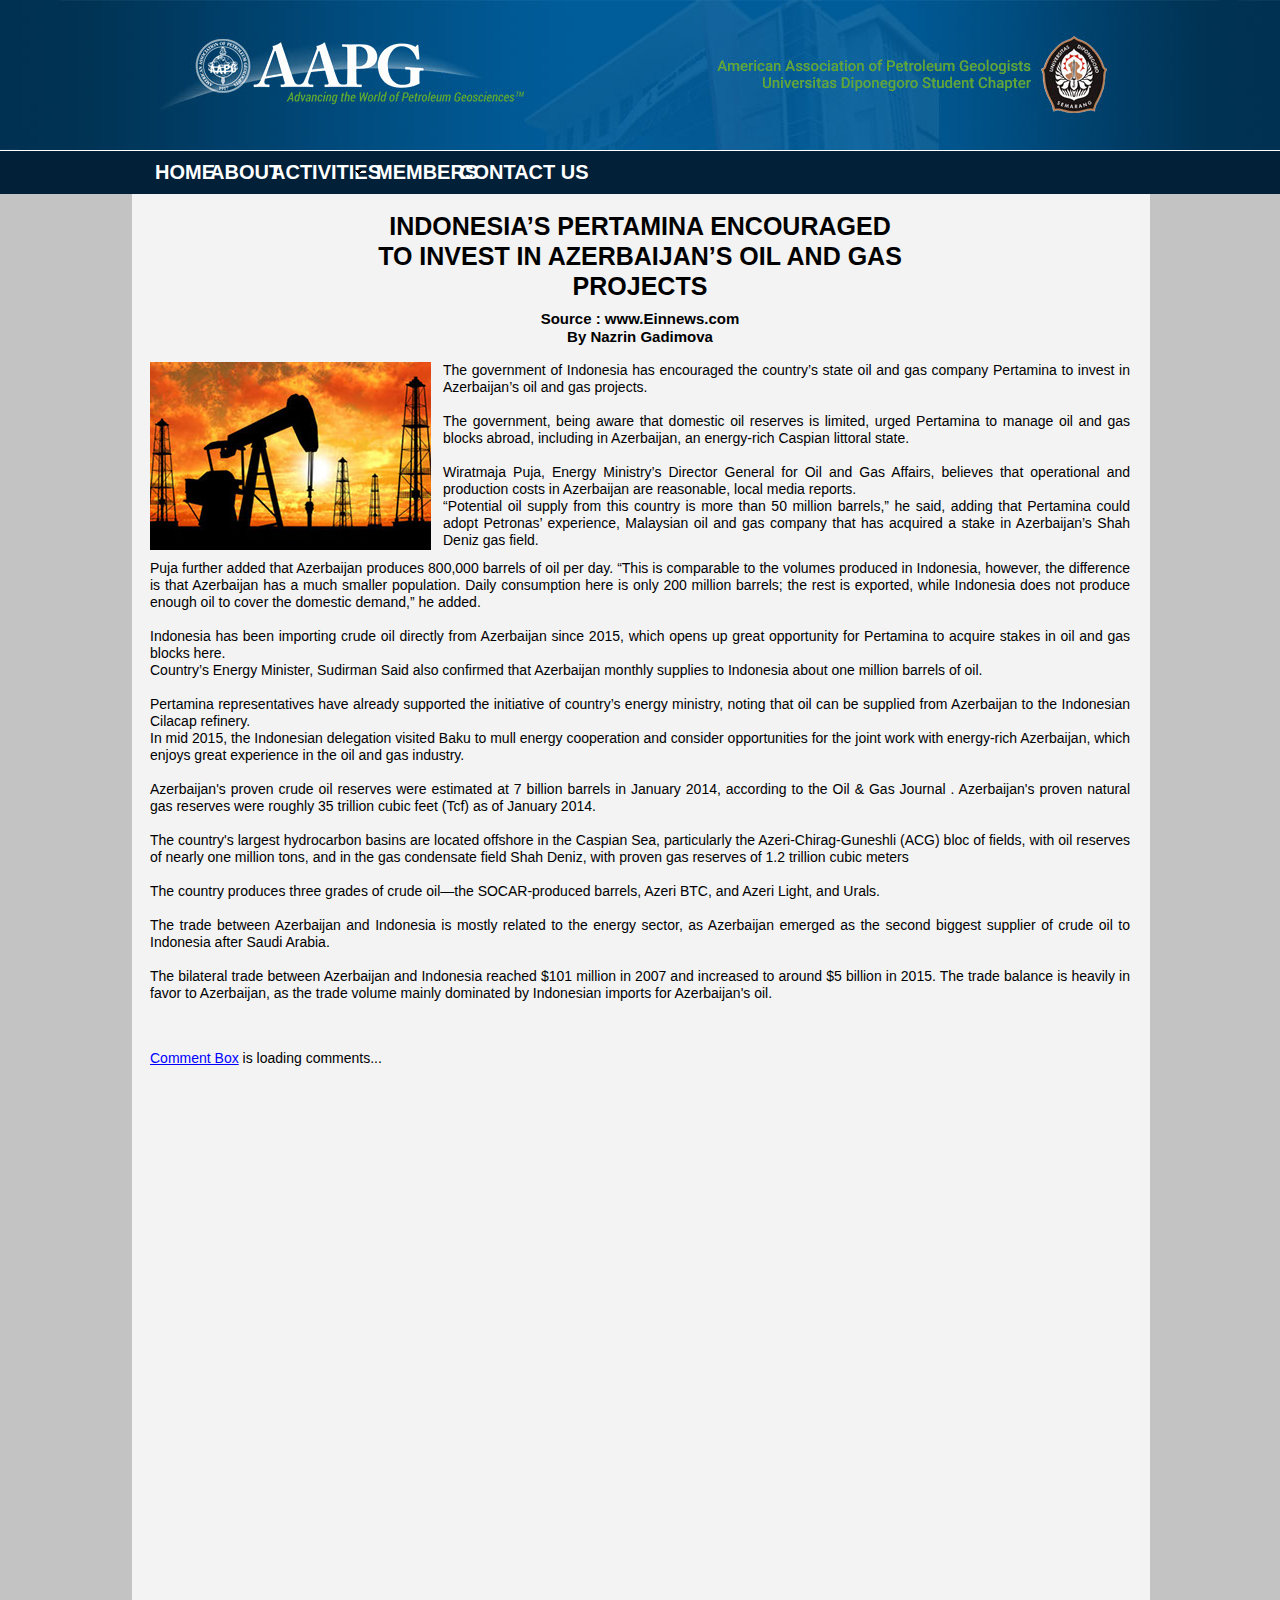
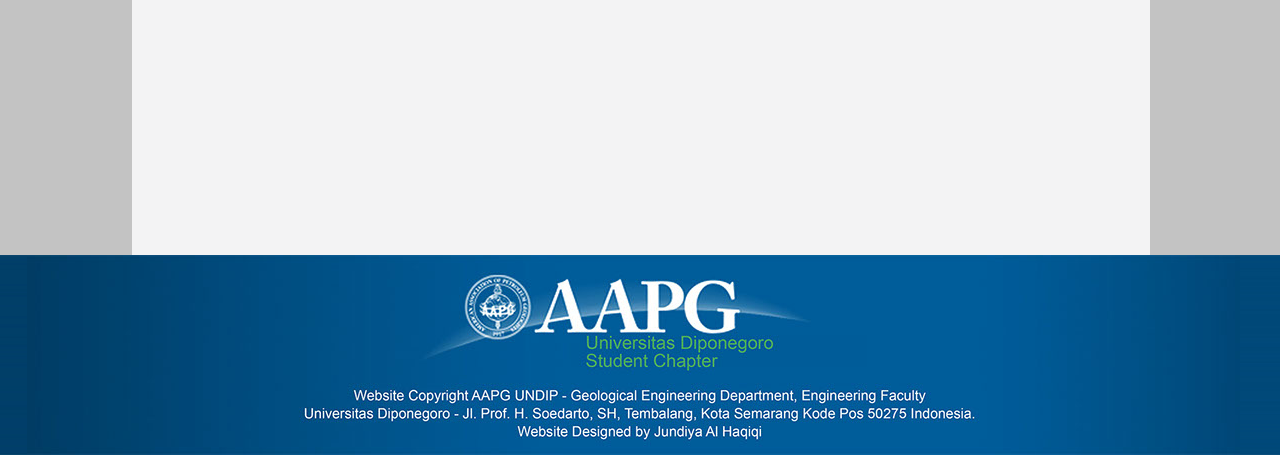
<file: article-1.html>
<!DOCTYPE html>
<html class="nojs html" lang="en-US">
 <head>

  <script type="text/javascript">
   if(typeof Muse == "undefined") window.Muse = {}; window.Muse.assets = {"required":["jquery-1.8.3.min.js", "museutils.js", "jquery.musemenu.js", "jquery.watch.js", "article-1.css"], "outOfDate":[]};
</script>
  
  <meta http-equiv="Content-type" content="text/html;charset=UTF-8"/>
  <meta name="generator" content="2015.1.1.343"/>
  <title>Article 1</title>
  <!-- CSS -->
  <link rel="stylesheet" type="text/css" href="css/site_global.css?238115956"/>
  <link rel="stylesheet" type="text/css" href="css/master_a-master.css?396531866"/>
  <link rel="stylesheet" type="text/css" href="css/article-1.css?3790522408" id="pagesheet"/>
  <!-- Other scripts -->
  <script type="text/javascript">
   document.documentElement.className = document.documentElement.className.replace(/\bnojs\b/g, 'js');
var __adobewebfontsappname__ = "muse";
</script>
  <!-- JS includes -->
  <script type="text/javascript">
   document.write('\x3Cscript src="' + (document.location.protocol == 'https:' ? 'https:' : 'http:') + '//webfonts.creativecloud.com/pt-sans-narrow:n7:all.js" type="text/javascript">\x3C/script>');
</script>
  <!--[if lt IE 9]>
  <script src="scripts/html5shiv.js?4241844378" type="text/javascript"></script>
  <![endif]-->
   </head>
 <body>

  <div class="clearfix" id="page"><!-- column -->
   <div class="position_content" id="page_position_content">
    <div class="clearfix colelem" id="pu5578"><!-- group -->
     <div class="clip_frame grpelem" id="u5578"><!-- image -->
      <img class="block" id="u5578_img" src="images/pinggir.png" alt="" width="6500" height="150"/>
     </div>
     <div class="clip_frame grpelem" id="u5588"><!-- image -->
      <img class="block" id="u5588_img" src="images/pinggir%20kiri.png" alt="" width="6500" height="150"/>
     </div>
     <div class="clip_frame grpelem" id="u6482"><!-- image -->
      <img class="block" id="u6482_img" src="images/fix2%20lebih%20panjang.jpg" alt="" width="1395" height="150"/>
     </div>
    </div>
    <div class="browser_width colelem" id="u5274-bw">
     <div id="u5274"><!-- group -->
      <div class="clearfix" id="u5274_align_to_page">
       <nav class="MenuBar clearfix grpelem" id="menuu10387"><!-- horizontal box -->
        <div class="MenuItemContainer clearfix grpelem" id="u10437"><!-- vertical box -->
         <a class="nonblock nontext MenuItem MenuItemWithSubMenu clearfix colelem" id="u10440" href="index.html" data-href="page:U74"><!-- horizontal box --><div class="MenuItemLabel NoWrap clearfix grpelem" id="u10442-4"><!-- content --><p>HOME</p></div></a>
        </div>
        <div class="MenuItemContainer clearfix grpelem" id="u10423"><!-- vertical box -->
         <a class="nonblock nontext MenuItem MenuItemWithSubMenu clearfix colelem" id="u10424" href="about.html" data-href="page:U4260"><!-- horizontal box --><div class="MenuItemLabel NoWrap clearfix grpelem" id="u10427-4"><!-- content --><p>ABOUT</p></div></a>
        </div>
        <div class="MenuItemContainer clearfix grpelem" id="u10388"><!-- vertical box -->
         <div class="MenuItem MenuItemWithSubMenu clearfix colelem" id="u10389"><!-- horizontal box -->
          <div class="MenuItemLabel NoWrap clearfix grpelem" id="u10390-4"><!-- content -->
           <p>ACTIVITIES</p>
          </div>
          <div class="grpelem" id="u10392"><!-- content --></div>
         </div>
         <div class="SubMenu MenuLevel1 clearfix" id="u10393"><!-- vertical box -->
          <ul class="SubMenuView clearfix colelem" id="u10394"><!-- vertical box -->
           <li class="MenuItemContainer clearfix colelem" id="u10402"><!-- horizontal box --><div class="MenuItem MenuItemWithSubMenu clearfix grpelem" id="u10403"><!-- horizontal box --><div class="MenuItemLabel NoWrap clearfix grpelem" id="u10406-4"><!-- content --><p>Events</p></div></div></li>
           <li class="MenuItemContainer clearfix colelem" id="u10409"><!-- horizontal box --><div class="MenuItem MenuItemWithSubMenu clearfix grpelem" id="u10412"><!-- horizontal box --><div class="MenuItemLabel NoWrap clearfix grpelem" id="u10415-4"><!-- content --><p>Course and Lecturing</p></div></div></li>
           <li class="MenuItemContainer clearfix colelem" id="u10395"><!-- horizontal box --><div class="MenuItem MenuItemWithSubMenu clearfix grpelem" id="u10398"><!-- horizontal box --><div class="MenuItemLabel NoWrap clearfix grpelem" id="u10399-4"><!-- content --><p>Fieldtrip</p></div></div></li>
           <li class="MenuItemContainer clearfix colelem" id="u10416"><!-- horizontal box --><div class="MenuItem MenuItemWithSubMenu clearfix grpelem" id="u10417"><!-- horizontal box --><div class="MenuItemLabel NoWrap clearfix grpelem" id="u10418-4"><!-- content --><p>Trip</p></div></div></li>
          </ul>
         </div>
        </div>
        <div class="MenuItemContainer clearfix grpelem" id="u10430"><!-- vertical box -->
         <div class="MenuItem MenuItemWithSubMenu clearfix colelem" id="u10433"><!-- horizontal box -->
          <div class="MenuItemLabel NoWrap clearfix grpelem" id="u10436-4"><!-- content -->
           <p>MEMBERS</p>
          </div>
         </div>
        </div>
        <div class="MenuItemContainer clearfix grpelem" id="u10444"><!-- vertical box -->
         <div class="MenuItem MenuItemWithSubMenu clearfix colelem" id="u10447"><!-- horizontal box -->
          <div class="MenuItemLabel NoWrap clearfix grpelem" id="u10449-4"><!-- content -->
           <p>CONTACT US</p>
          </div>
         </div>
        </div>
       </nav>
      </div>
     </div>
    </div>
    <div class="browser_width colelem" id="u5275-bw">
     <div id="u5275"><!-- group -->
      <div class="clearfix" id="u5275_align_to_page">
       <div class="clearfix grpelem" id="u5278"><!-- column -->
        <!-- m_editable region-id="editable-static-tag-U3764-BP_infinity" template="article-1.html" data-type="html" data-ice-options="disableImageResize,link" -->
        <div class="clearfix colelem" id="u3764-4" data-muse-uid="U3764" data-muse-type="txt_frame"><!-- content -->
         <p>Indonesia’s Pertamina encouraged to invest in Azerbaijan’s oil and gas projects</p>
        </div>
        <!-- /m_editable -->
        <!-- m_editable region-id="editable-static-tag-U3777-BP_infinity" template="article-1.html" data-type="html" data-ice-options="disableImageResize,link" -->
        <div class="clearfix colelem" id="u3777-6" data-muse-uid="U3777" data-muse-type="txt_frame"><!-- content -->
         <p>Source : www.Einnews.com</p>
         <p>By Nazrin Gadimova</p>
        </div>
        <!-- /m_editable -->
        <div class="clearfix colelem" id="pu3757"><!-- group -->
         <!-- m_editable region-id="editable-static-tag-U3757-BP_infinity" template="article-1.html" data-type="image" -->
         <div class="clip_frame grpelem" id="u3757" data-muse-uid="U3757" data-muse-type="img_frame"><!-- image -->
          <img class="block" id="u3757_img" src="images/oil_171213.jpg" alt="" width="281" height="188" data-muse-src="images/oil_171213.jpg"/>
         </div>
         <!-- /m_editable -->
         <!-- m_editable region-id="editable-static-tag-U3767-BP_infinity" template="article-1.html" data-type="html" data-ice-options="disableImageResize,link" -->
         <div class="clearfix grpelem" id="u3767-12" data-muse-uid="U3767" data-muse-type="txt_frame"><!-- content -->
          <p>The government of Indonesia has encouraged the country’s state oil and gas company Pertamina to invest in Azerbaijan’s oil and gas projects.</p>
          <p>&nbsp;</p>
          <p>The government, being aware that domestic oil reserves is limited, urged Pertamina to manage oil and gas blocks abroad, including in Azerbaijan, an energy-rich Caspian littoral state.</p>
          <p>&nbsp;</p>
          <p>Wiratmaja Puja, Energy Ministry’s Director General for Oil and Gas Affairs, believes that operational and production costs in Azerbaijan are reasonable, local media reports.</p>
          <p>“Potential oil supply from this country is more than 50 million barrels,” he said, adding that Pertamina could adopt Petronas’ experience, Malaysian oil and gas company that has acquired a stake in Azerbaijan’s Shah Deniz gas field.</p>
         </div>
         <!-- /m_editable -->
        </div>
        <!-- m_editable region-id="editable-static-tag-U3780-BP_infinity" template="article-1.html" data-type="html" data-ice-options="disableImageResize,link" -->
        <div class="clearfix colelem" id="u3780-29" data-muse-uid="U3780" data-muse-type="txt_frame"><!-- content -->
         <p>Puja further added that Azerbaijan produces 800,000 barrels of oil per day. “This is comparable to the volumes produced in Indonesia, however, the difference is that Azerbaijan has a much smaller population. Daily consumption here is only 200 million barrels; the rest is exported, while Indonesia does not produce enough oil to cover the domestic demand,” he added.</p>
         <p>&nbsp;</p>
         <p>Indonesia has been importing crude oil directly from Azerbaijan since 2015, which opens up great opportunity for Pertamina to acquire stakes in oil and gas blocks here.</p>
         <p>Country’s Energy Minister, Sudirman Said also confirmed that Azerbaijan monthly supplies to Indonesia about one million barrels of oil.</p>
         <p>&nbsp;</p>
         <p>Pertamina representatives have already supported the initiative of country’s energy ministry, noting that oil can be supplied from Azerbaijan to the Indonesian Cilacap refinery.</p>
         <p>In mid 2015, the Indonesian delegation visited Baku to mull energy cooperation and consider opportunities for the joint work with energy-rich Azerbaijan, which enjoys great experience in the oil and gas industry.</p>
         <p>&nbsp;</p>
         <p>Azerbaijan's proven crude oil reserves were estimated at 7 billion barrels in January 2014, according to the Oil &amp; Gas Journal . Azerbaijan's proven natural gas reserves were roughly 35 trillion cubic feet (Tcf) as of January 2014.</p>
         <p>&nbsp;</p>
         <p>The country's largest hydrocarbon basins are located offshore in the Caspian Sea, particularly the Azeri-Chirag-Guneshli (ACG) bloc of fields, with oil reserves of nearly one million tons, and in the gas condensate field Shah Deniz, with proven gas reserves of 1.2 trillion cubic meters</p>
         <p>&nbsp;</p>
         <p>The country produces three grades of crude oil—the SOCAR-produced barrels, Azeri BTC, and Azeri Light, and Urals.</p>
         <p>&nbsp;</p>
         <p>The trade between Azerbaijan and Indonesia is mostly related to the energy sector, as Azerbaijan emerged as the second biggest supplier of crude oil to Indonesia after Saudi Arabia.</p>
         <p>&nbsp;</p>
         <p>The bilateral trade between Azerbaijan and Indonesia reached $101 million in 2007 and increased to around $5 billion in 2015. The trade balance is heavily in favor to Azerbaijan, as the trade volume mainly dominated by Indonesian imports for Azerbaijan's oil.</p>
        </div>
        <!-- /m_editable -->
        <div class="colelem" id="u3787"><!-- custom html -->
         <!-- AddToAny BEGIN -->
<div class="a2a_kit a2a_kit_size_32 a2a_default_style">
<a class="a2a_dd" href="https://www.addtoany.com/share"></a>
<a class="a2a_button_facebook"></a>
<a class="a2a_button_twitter"></a>
<a class="a2a_button_email"></a>
<a class="a2a_button_google_plus"></a>
</div>
<script async src="https://static.addtoany.com/menu/page.js"></script>
<!-- AddToAny END -->

</div>
        <div class="colelem" id="u3783"><!-- custom html -->
         <!-- begin wwww.htmlcommentbox.com -->
 <div id="HCB_comment_box"><a href="http://www.htmlcommentbox.com">Comment Box</a> is loading comments...</div>
 <link rel="stylesheet" type="text/css" href="//www.htmlcommentbox.com/static/skins/bootstrap/twitter-bootstrap.css?v=0" />
 <script type="text/javascript" id="hcb"> /*<!--*/ if(!window.hcb_user){hcb_user={};} (function(){var s=document.createElement("script"), l=hcb_user.PAGE || (""+window.location).replace(/'/g,"%27"), h="//www.htmlcommentbox.com";s.setAttribute("type","text/javascript");s.setAttribute("src", h+"/jread?page="+encodeURIComponent(l).replace("+","%2B")+"&mod=%241%24wq1rdBcg%24ukEVnumf%2FkXYqT83FCKsT0"+"&opts=16862&num=10&ts=1463482044053");if (typeof s!="undefined") document.getElementsByTagName("head")[0].appendChild(s);})(); /*-->*/ </script>
<!-- end www.htmlcommentbox.com -->

</div>
       </div>
      </div>
     </div>
    </div>
    <div class="verticalspacer"></div>
    <div class="clearfix colelem" id="pu5598"><!-- group -->
     <div class="clip_frame grpelem" id="u5598"><!-- image -->
      <img class="block" id="u5598_img" src="images/pinggir%20kiri%20bawah.jpg" alt="" width="6500" height="200"/>
     </div>
     <div class="clip_frame grpelem" id="u6495"><!-- image -->
      <img class="block" id="u6495_img" src="images/bawah.jpg" alt="" width="1225" height="200"/>
     </div>
     <div class="clip_frame grpelem" id="u19817"><!-- image -->
      <img class="block" id="u19817_img" src="images/pinggir%20kanan%20bawah.jpg" alt="" width="6500" height="200"/>
     </div>
    </div>
   </div>
  </div>
  <!-- JS includes -->
  <script type="text/javascript">
   if (document.location.protocol != 'https:') document.write('\x3Cscript src="http://musecdn.businesscatalyst.com/scripts/4.0/jquery-1.8.3.min.js" type="text/javascript">\x3C/script>');
</script>
  <script type="text/javascript">
   window.jQuery || document.write('\x3Cscript src="scripts/jquery-1.8.3.min.js" type="text/javascript">\x3C/script>');
</script>
  <script src="scripts/museutils.js?531812214" type="text/javascript"></script>
  <script src="scripts/whatinput.js?84559013" type="text/javascript"></script>
  <script src="scripts/jquery.musemenu.js?3902934130" type="text/javascript"></script>
  <script src="scripts/jquery.watch.js?3866665977" type="text/javascript"></script>
  <!-- Other scripts -->
  <script type="text/javascript">
   $(document).ready(function() { try {
(function(){var a={},b=function(a){if(a.match(/^rgb/))return a=a.replace(/\s+/g,"").match(/([\d\,]+)/gi)[0].split(","),(parseInt(a[0])<<16)+(parseInt(a[1])<<8)+parseInt(a[2]);if(a.match(/^\#/))return parseInt(a.substr(1),16);return 0};(function(){$('link[type="text/css"]').each(function(){var b=($(this).attr("href")||"").match(/\/?css\/([\w\-]+\.css)\?(\d+)/);b&&b[1]&&b[2]&&(a[b[1]]=b[2])})})();(function(){$("body").append('<div class="version" style="display:none; width:1px; height:1px;"></div>');
for(var c=$(".version"),d=0;d<Muse.assets.required.length;){var f=Muse.assets.required[d],g=f.match(/([\w\-\.]+)\.(\w+)$/),k=g&&g[1]?g[1]:null,g=g&&g[2]?g[2]:null;switch(g.toLowerCase()){case "css":k=k.replace(/\W/gi,"_").replace(/^([^a-z])/gi,"_$1");c.addClass(k);var g=b(c.css("color")),h=b(c.css("background-color"));g!=0||h!=0?(Muse.assets.required.splice(d,1),"undefined"!=typeof a[f]&&(g!=a[f]>>>24||h!=(a[f]&16777215))&&Muse.assets.outOfDate.push(f)):d++;c.removeClass(k);break;case "js":k.match(/^jquery-[\d\.]+/gi)&&
typeof $!="undefined"?Muse.assets.required.splice(d,1):d++;break;default:throw Error("Unsupported file type: "+g);}}c.remove();if(Muse.assets.outOfDate.length||Muse.assets.required.length)c="Some files on the server may be missing or incorrect. Clear browser cache and try again. If the problem persists please contact website author.",(d=location&&location.search&&location.search.match&&location.search.match(/muse_debug/gi))&&Muse.assets.outOfDate.length&&(c+="\nOut of date: "+Muse.assets.outOfDate.join(",")),d&&Muse.assets.required.length&&(c+="\nMissing: "+Muse.assets.required.join(",")),alert(c)})()})();/* body */
Muse.Utils.transformMarkupToFixBrowserProblemsPreInit();/* body */
Muse.Utils.prepHyperlinks(true);/* body */
Muse.Utils.resizeHeight('.browser_width');/* resize height */
Muse.Utils.requestAnimationFrame(function() { $('body').addClass('initialized'); });/* mark body as initialized */
Muse.Utils.fullPage('#page');/* 100% height page */
Muse.Utils.initWidget('.MenuBar', ['#bp_infinity'], function(elem) { return $(elem).museMenu(); });/* unifiedNavBar */
Muse.Utils.showWidgetsWhenReady();/* body */
Muse.Utils.transformMarkupToFixBrowserProblems();/* body */
} catch(e) { if (e && 'function' == typeof e.notify) e.notify(); else Muse.Assert.fail('Error calling selector function:' + e); }});
</script>
   </body>
</html>
</file>
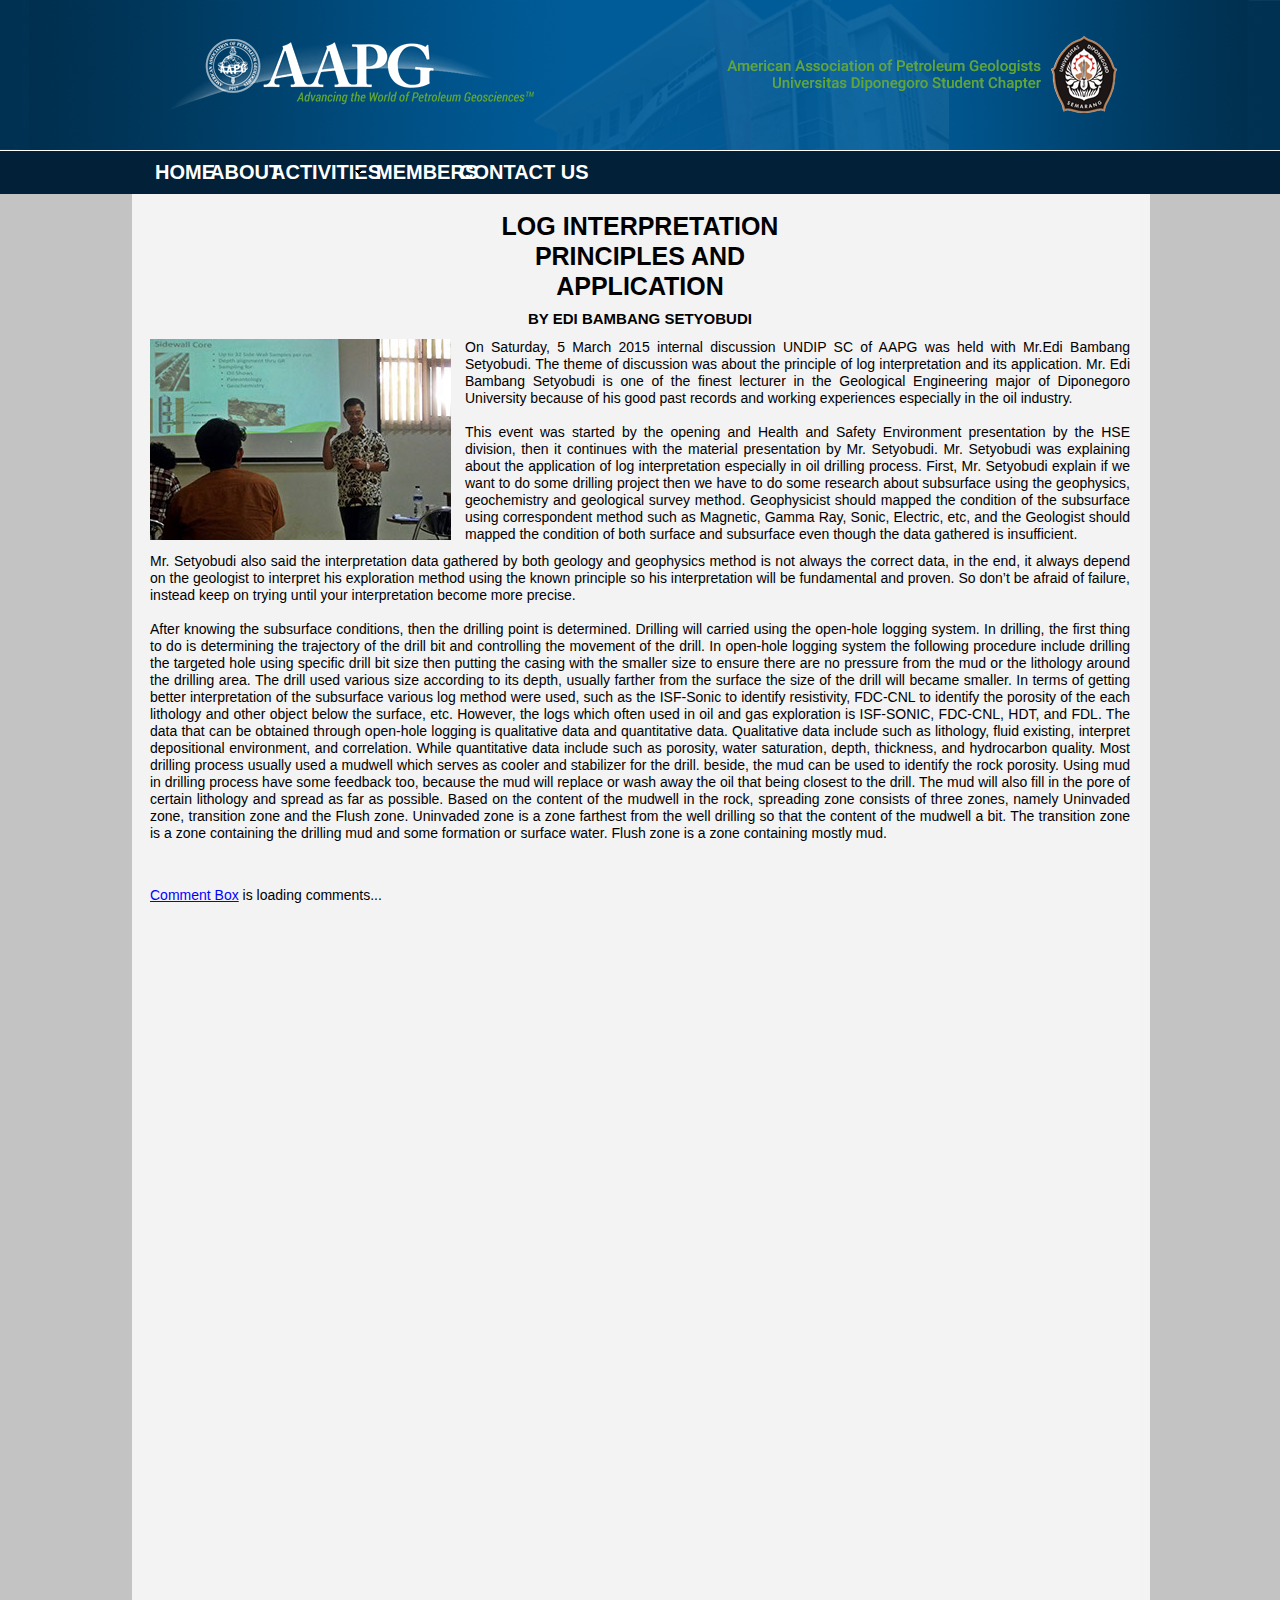
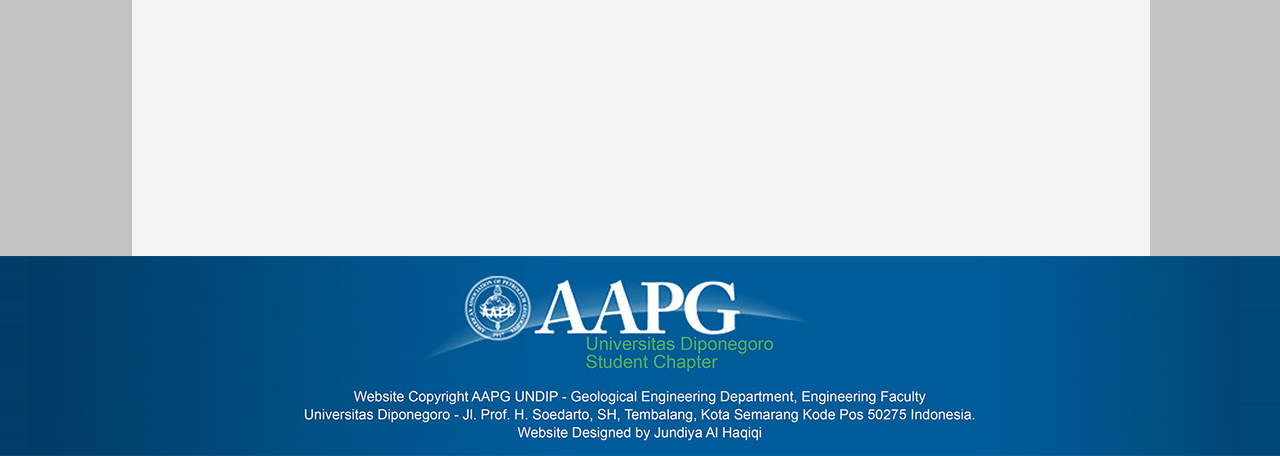
<file: article-2.html>
<!DOCTYPE html>
<html class="nojs html" lang="en-US">
 <head>

  <script type="text/javascript">
   if(typeof Muse == "undefined") window.Muse = {}; window.Muse.assets = {"required":["jquery-1.8.3.min.js", "museutils.js", "jquery.musemenu.js", "jquery.watch.js", "article-2.css"], "outOfDate":[]};
</script>
  
  <meta http-equiv="Content-type" content="text/html;charset=UTF-8"/>
  <meta name="generator" content="2015.1.1.343"/>
  <title>Article 2</title>
  <!-- CSS -->
  <link rel="stylesheet" type="text/css" href="css/site_global.css?238115956"/>
  <link rel="stylesheet" type="text/css" href="css/master_a-master.css?396531866"/>
  <link rel="stylesheet" type="text/css" href="css/article-2.css?4063613070" id="pagesheet"/>
  <!-- Other scripts -->
  <script type="text/javascript">
   document.documentElement.className = document.documentElement.className.replace(/\bnojs\b/g, 'js');
var __adobewebfontsappname__ = "muse";
</script>
  <!-- JS includes -->
  <script type="text/javascript">
   document.write('\x3Cscript src="' + (document.location.protocol == 'https:' ? 'https:' : 'http:') + '//webfonts.creativecloud.com/pt-sans-narrow:n7:all.js" type="text/javascript">\x3C/script>');
</script>
  <!--[if lt IE 9]>
  <script src="scripts/html5shiv.js?4241844378" type="text/javascript"></script>
  <![endif]-->
   </head>
 <body>

  <div class="clearfix" id="page"><!-- column -->
   <div class="position_content" id="page_position_content">
    <div class="clearfix colelem" id="pu5578"><!-- group -->
     <div class="clip_frame grpelem" id="u5578"><!-- image -->
      <img class="block" id="u5578_img" src="images/pinggir.png" alt="" width="6500" height="150"/>
     </div>
     <div class="clip_frame grpelem" id="u5588"><!-- image -->
      <img class="block" id="u5588_img" src="images/pinggir%20kiri.png" alt="" width="6500" height="150"/>
     </div>
     <div class="clip_frame grpelem" id="u6482"><!-- image -->
      <img class="block" id="u6482_img" src="images/fix2%20lebih%20panjang.jpg" alt="" width="1395" height="150"/>
     </div>
     <!-- m_editable region-id="editable-static-tag-U4457-BP_infinity" template="article-2.html" data-type="image" -->
     <div class="clip_frame grpelem" id="u4457" data-muse-uid="U4457" data-muse-type="img_frame"><!-- image -->
      <img class="block" id="u4457_img" src="images/fix2.png" alt="" width="1220" height="150" data-muse-src="images/fix2.png"/>
     </div>
     <!-- /m_editable -->
    </div>
    <div class="browser_width colelem" id="u5274-bw">
     <div id="u5274"><!-- group -->
      <div class="clearfix" id="u5274_align_to_page">
       <nav class="MenuBar clearfix grpelem" id="menuu10387"><!-- horizontal box -->
        <div class="MenuItemContainer clearfix grpelem" id="u10437"><!-- vertical box -->
         <a class="nonblock nontext MenuItem MenuItemWithSubMenu clearfix colelem" id="u10440" href="index.html" data-href="page:U74"><!-- horizontal box --><div class="MenuItemLabel NoWrap clearfix grpelem" id="u10442-4"><!-- content --><p>HOME</p></div></a>
        </div>
        <div class="MenuItemContainer clearfix grpelem" id="u10423"><!-- vertical box -->
         <a class="nonblock nontext MenuItem MenuItemWithSubMenu clearfix colelem" id="u10424" href="about.html" data-href="page:U4260"><!-- horizontal box --><div class="MenuItemLabel NoWrap clearfix grpelem" id="u10427-4"><!-- content --><p>ABOUT</p></div></a>
        </div>
        <div class="MenuItemContainer clearfix grpelem" id="u10388"><!-- vertical box -->
         <div class="MenuItem MenuItemWithSubMenu clearfix colelem" id="u10389"><!-- horizontal box -->
          <div class="MenuItemLabel NoWrap clearfix grpelem" id="u10390-4"><!-- content -->
           <p>ACTIVITIES</p>
          </div>
          <div class="grpelem" id="u10392"><!-- content --></div>
         </div>
         <div class="SubMenu MenuLevel1 clearfix" id="u10393"><!-- vertical box -->
          <ul class="SubMenuView clearfix colelem" id="u10394"><!-- vertical box -->
           <li class="MenuItemContainer clearfix colelem" id="u10402"><!-- horizontal box --><div class="MenuItem MenuItemWithSubMenu clearfix grpelem" id="u10403"><!-- horizontal box --><div class="MenuItemLabel NoWrap clearfix grpelem" id="u10406-4"><!-- content --><p>Events</p></div></div></li>
           <li class="MenuItemContainer clearfix colelem" id="u10409"><!-- horizontal box --><div class="MenuItem MenuItemWithSubMenu clearfix grpelem" id="u10412"><!-- horizontal box --><div class="MenuItemLabel NoWrap clearfix grpelem" id="u10415-4"><!-- content --><p>Course and Lecturing</p></div></div></li>
           <li class="MenuItemContainer clearfix colelem" id="u10395"><!-- horizontal box --><div class="MenuItem MenuItemWithSubMenu clearfix grpelem" id="u10398"><!-- horizontal box --><div class="MenuItemLabel NoWrap clearfix grpelem" id="u10399-4"><!-- content --><p>Fieldtrip</p></div></div></li>
           <li class="MenuItemContainer clearfix colelem" id="u10416"><!-- horizontal box --><div class="MenuItem MenuItemWithSubMenu clearfix grpelem" id="u10417"><!-- horizontal box --><div class="MenuItemLabel NoWrap clearfix grpelem" id="u10418-4"><!-- content --><p>Trip</p></div></div></li>
          </ul>
         </div>
        </div>
        <div class="MenuItemContainer clearfix grpelem" id="u10430"><!-- vertical box -->
         <div class="MenuItem MenuItemWithSubMenu clearfix colelem" id="u10433"><!-- horizontal box -->
          <div class="MenuItemLabel NoWrap clearfix grpelem" id="u10436-4"><!-- content -->
           <p>MEMBERS</p>
          </div>
         </div>
        </div>
        <div class="MenuItemContainer clearfix grpelem" id="u10444"><!-- vertical box -->
         <div class="MenuItem MenuItemWithSubMenu clearfix colelem" id="u10447"><!-- horizontal box -->
          <div class="MenuItemLabel NoWrap clearfix grpelem" id="u10449-4"><!-- content -->
           <p>CONTACT US</p>
          </div>
         </div>
        </div>
       </nav>
      </div>
     </div>
    </div>
    <div class="browser_width colelem" id="u5275-bw">
     <div id="u5275"><!-- group -->
      <div class="clearfix" id="u5275_align_to_page">
       <div class="clearfix grpelem" id="u5278"><!-- column -->
        <!-- m_editable region-id="editable-static-tag-U3998-BP_infinity" template="article-2.html" data-type="html" data-ice-options="disableImageResize,link" -->
        <div class="clearfix colelem" id="u3998-4" data-muse-uid="U3998" data-muse-type="txt_frame"><!-- content -->
         <p>LOG INTERPRETATION PRINCIPLES AND APPLICATION</p>
        </div>
        <!-- /m_editable -->
        <!-- m_editable region-id="editable-static-tag-U3905-BP_infinity" template="article-2.html" data-type="html" data-ice-options="disableImageResize,link" -->
        <div class="clearfix colelem" id="u3905-4" data-muse-uid="U3905" data-muse-type="txt_frame"><!-- content -->
         <p>BY EDI BAMBANG SETYOBUDI</p>
        </div>
        <!-- /m_editable -->
        <div class="clearfix colelem" id="pu3970"><!-- group -->
         <!-- m_editable region-id="editable-static-tag-U3970-BP_infinity" template="article-2.html" data-type="image" -->
         <div class="clip_frame grpelem" id="u3970" data-muse-uid="U3970" data-muse-type="img_frame"><!-- image -->
          <img class="block" id="u3970_img" src="images/pak%20edi.jpg" alt="" width="301" height="201" data-muse-src="images/pak%20edi.jpg"/>
         </div>
         <!-- /m_editable -->
         <!-- m_editable region-id="editable-static-tag-U3974-BP_infinity" template="article-2.html" data-type="html" data-ice-options="disableImageResize,link" -->
         <div class="clearfix grpelem" id="u3974-7" data-muse-uid="U3974" data-muse-type="txt_frame"><!-- content -->
          <p>On Saturday, 5 March 2015 internal discussion UNDIP SC of AAPG was held with Mr.Edi Bambang Setyobudi. The theme of discussion was about the principle of log interpretation and its application. Mr. Edi Bambang Setyobudi is one of the finest lecturer in the Geological Engineering major of Diponegoro University because of his good past records and working experiences especially in the oil industry.</p>
          <p>&nbsp;</p>
          <p>This event was started by the opening and Health and Safety Environment presentation by the HSE division, then it continues with the material presentation by Mr. Setyobudi. Mr. Setyobudi was explaining about the application of log interpretation especially in oil drilling process. First, Mr. Setyobudi explain if we want to do some drilling project then we have to do some research about subsurface using the geophysics, geochemistry and geological survey method. Geophysicist should mapped the condition of the subsurface using correspondent method such as Magnetic, Gamma Ray, Sonic, Electric, etc, and the Geologist should mapped the condition of both surface and subsurface even though the data gathered is insufficient.</p>
         </div>
         <!-- /m_editable -->
        </div>
        <!-- m_editable region-id="editable-static-tag-U3976-BP_infinity" template="article-2.html" data-type="html" data-ice-options="disableImageResize,link" -->
        <div class="clearfix colelem" id="u3976-7" data-muse-uid="U3976" data-muse-type="txt_frame"><!-- content -->
         <p>Mr. Setyobudi also said the interpretation data gathered by both geology and geophysics method is not always the correct data, in the end, it always depend on the geologist to interpret his exploration method using the known principle so his interpretation will be fundamental and proven. So don’t be afraid of failure, instead keep on trying until your interpretation become more precise.</p>
         <p>&nbsp;</p>
         <p>After knowing the subsurface conditions, then the drilling point is determined. Drilling will carried using the open-hole logging system. In drilling, the first thing to do is determining the trajectory of the drill bit and controlling the movement of the drill. In open-hole logging system the following procedure include drilling the targeted hole using specific drill bit size then putting the casing with the smaller size to ensure there are no pressure from the mud or the lithology around the drilling area. The drill used various size according to its depth, usually farther from the surface the size of the drill will became smaller. In terms of getting better interpretation of the subsurface various log method were used, such as the ISF-Sonic to identify resistivity, FDC-CNL to identify the porosity of the each lithology and other object below the surface, etc. However, the logs which often used in oil and gas exploration is ISF-SONIC, FDC-CNL, HDT, and FDL. The data that can be obtained through open-hole logging is qualitative data and quantitative data. Qualitative data include such as lithology, fluid existing, interpret depositional environment, and correlation. While quantitative data include such as porosity, water saturation, depth, thickness, and hydrocarbon quality. Most drilling process usually used a mudwell which serves as cooler and stabilizer for the drill. beside, the mud can be used to identify the rock porosity. Using mud in drilling process have some feedback too, because the mud will replace or wash away the oil that being closest to the drill. The mud will also fill in the pore of certain lithology and spread as far as possible. Based on the content of the mudwell in the rock, spreading zone consists of three zones, namely Uninvaded zone, transition zone and the Flush zone. Uninvaded zone is a zone farthest from the well drilling so that the content of the mudwell a bit. The transition zone is a zone containing the drilling mud and some formation or surface water. Flush zone is a zone containing mostly mud.</p>
        </div>
        <!-- /m_editable -->
        <div class="colelem" id="u3986"><!-- custom html -->
         <!-- AddToAny BEGIN -->
<div class="a2a_kit a2a_kit_size_32 a2a_default_style">
<a class="a2a_dd" href="https://www.addtoany.com/share"></a>
<a class="a2a_button_facebook"></a>
<a class="a2a_button_twitter"></a>
<a class="a2a_button_email"></a>
<a class="a2a_button_google_plus"></a>
</div>
<script async src="https://static.addtoany.com/menu/page.js"></script>
<!-- AddToAny END -->

</div>
        <div class="colelem" id="u3981"><!-- custom html -->
         <!-- begin wwww.htmlcommentbox.com -->
 <div id="HCB_comment_box"><a href="http://www.htmlcommentbox.com">Comment Box</a> is loading comments...</div>
 <link rel="stylesheet" type="text/css" href="//www.htmlcommentbox.com/static/skins/bootstrap/twitter-bootstrap.css?v=0" />
 <script type="text/javascript" id="hcb"> /*<!--*/ if(!window.hcb_user){hcb_user={};} (function(){var s=document.createElement("script"), l=hcb_user.PAGE || (""+window.location).replace(/'/g,"%27"), h="//www.htmlcommentbox.com";s.setAttribute("type","text/javascript");s.setAttribute("src", h+"/jread?page="+encodeURIComponent(l).replace("+","%2B")+"&mod=%241%24wq1rdBcg%24ukEVnumf%2FkXYqT83FCKsT0"+"&opts=16862&num=10&ts=1463482044053");if (typeof s!="undefined") document.getElementsByTagName("head")[0].appendChild(s);})(); /*-->*/ </script>
<!-- end www.htmlcommentbox.com -->

</div>
       </div>
      </div>
     </div>
    </div>
    <div class="verticalspacer"></div>
    <div class="clearfix colelem" id="pu5598"><!-- group -->
     <div class="clip_frame grpelem" id="u5598"><!-- image -->
      <img class="block" id="u5598_img" src="images/pinggir%20kiri%20bawah.jpg" alt="" width="6500" height="200"/>
     </div>
     <div class="clip_frame grpelem" id="u6495"><!-- image -->
      <img class="block" id="u6495_img" src="images/bawah.jpg" alt="" width="1225" height="200"/>
     </div>
     <div class="clip_frame grpelem" id="u19817"><!-- image -->
      <img class="block" id="u19817_img" src="images/pinggir%20kanan%20bawah.jpg" alt="" width="6500" height="200"/>
     </div>
    </div>
   </div>
  </div>
  <!-- JS includes -->
  <script type="text/javascript">
   if (document.location.protocol != 'https:') document.write('\x3Cscript src="http://musecdn.businesscatalyst.com/scripts/4.0/jquery-1.8.3.min.js" type="text/javascript">\x3C/script>');
</script>
  <script type="text/javascript">
   window.jQuery || document.write('\x3Cscript src="scripts/jquery-1.8.3.min.js" type="text/javascript">\x3C/script>');
</script>
  <script src="scripts/museutils.js?531812214" type="text/javascript"></script>
  <script src="scripts/whatinput.js?84559013" type="text/javascript"></script>
  <script src="scripts/jquery.musemenu.js?3902934130" type="text/javascript"></script>
  <script src="scripts/jquery.watch.js?3866665977" type="text/javascript"></script>
  <!-- Other scripts -->
  <script type="text/javascript">
   $(document).ready(function() { try {
(function(){var a={},b=function(a){if(a.match(/^rgb/))return a=a.replace(/\s+/g,"").match(/([\d\,]+)/gi)[0].split(","),(parseInt(a[0])<<16)+(parseInt(a[1])<<8)+parseInt(a[2]);if(a.match(/^\#/))return parseInt(a.substr(1),16);return 0};(function(){$('link[type="text/css"]').each(function(){var b=($(this).attr("href")||"").match(/\/?css\/([\w\-]+\.css)\?(\d+)/);b&&b[1]&&b[2]&&(a[b[1]]=b[2])})})();(function(){$("body").append('<div class="version" style="display:none; width:1px; height:1px;"></div>');
for(var c=$(".version"),d=0;d<Muse.assets.required.length;){var f=Muse.assets.required[d],g=f.match(/([\w\-\.]+)\.(\w+)$/),k=g&&g[1]?g[1]:null,g=g&&g[2]?g[2]:null;switch(g.toLowerCase()){case "css":k=k.replace(/\W/gi,"_").replace(/^([^a-z])/gi,"_$1");c.addClass(k);var g=b(c.css("color")),h=b(c.css("background-color"));g!=0||h!=0?(Muse.assets.required.splice(d,1),"undefined"!=typeof a[f]&&(g!=a[f]>>>24||h!=(a[f]&16777215))&&Muse.assets.outOfDate.push(f)):d++;c.removeClass(k);break;case "js":k.match(/^jquery-[\d\.]+/gi)&&
typeof $!="undefined"?Muse.assets.required.splice(d,1):d++;break;default:throw Error("Unsupported file type: "+g);}}c.remove();if(Muse.assets.outOfDate.length||Muse.assets.required.length)c="Some files on the server may be missing or incorrect. Clear browser cache and try again. If the problem persists please contact website author.",(d=location&&location.search&&location.search.match&&location.search.match(/muse_debug/gi))&&Muse.assets.outOfDate.length&&(c+="\nOut of date: "+Muse.assets.outOfDate.join(",")),d&&Muse.assets.required.length&&(c+="\nMissing: "+Muse.assets.required.join(",")),alert(c)})()})();/* body */
Muse.Utils.transformMarkupToFixBrowserProblemsPreInit();/* body */
Muse.Utils.prepHyperlinks(true);/* body */
Muse.Utils.resizeHeight('.browser_width');/* resize height */
Muse.Utils.requestAnimationFrame(function() { $('body').addClass('initialized'); });/* mark body as initialized */
Muse.Utils.fullPage('#page');/* 100% height page */
Muse.Utils.initWidget('.MenuBar', ['#bp_infinity'], function(elem) { return $(elem).museMenu(); });/* unifiedNavBar */
Muse.Utils.showWidgetsWhenReady();/* body */
Muse.Utils.transformMarkupToFixBrowserProblems();/* body */
} catch(e) { if (e && 'function' == typeof e.notify) e.notify(); else Muse.Assert.fail('Error calling selector function:' + e); }});
</script>
   </body>
</html>
</file>
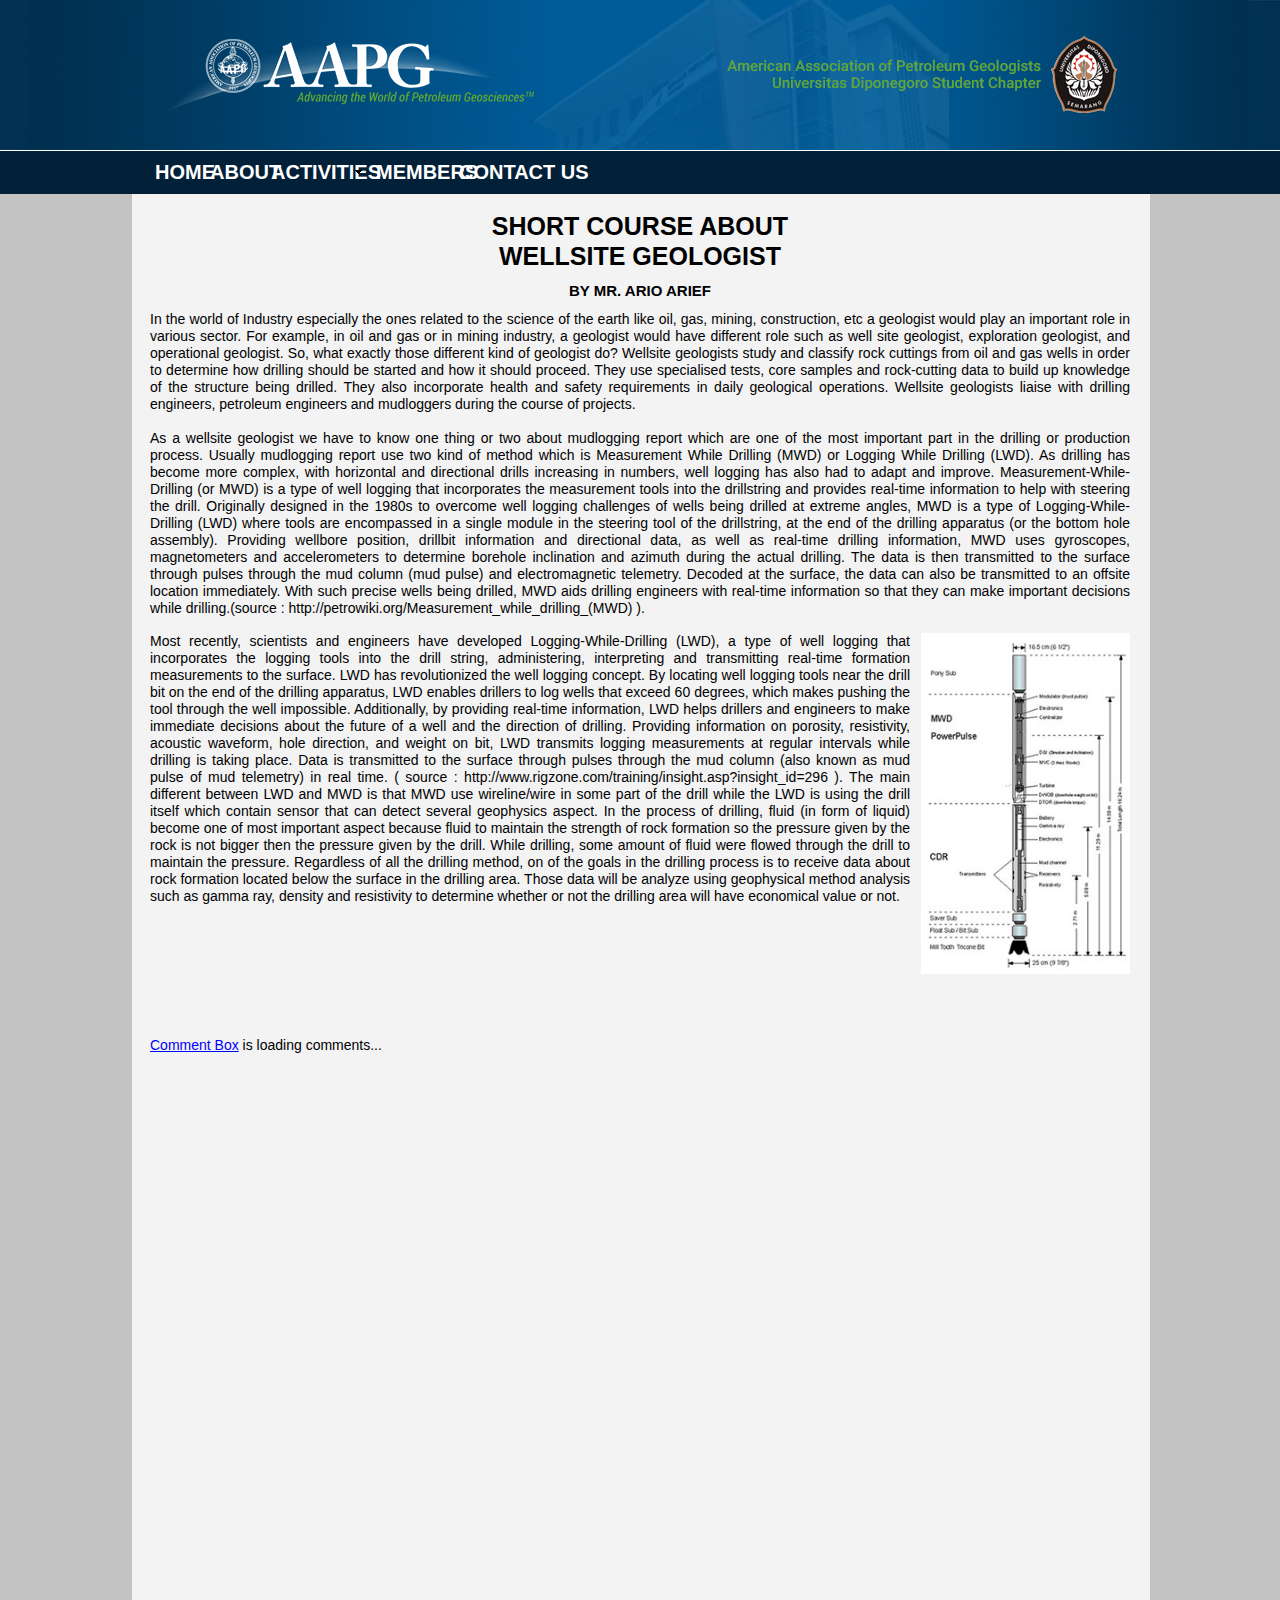
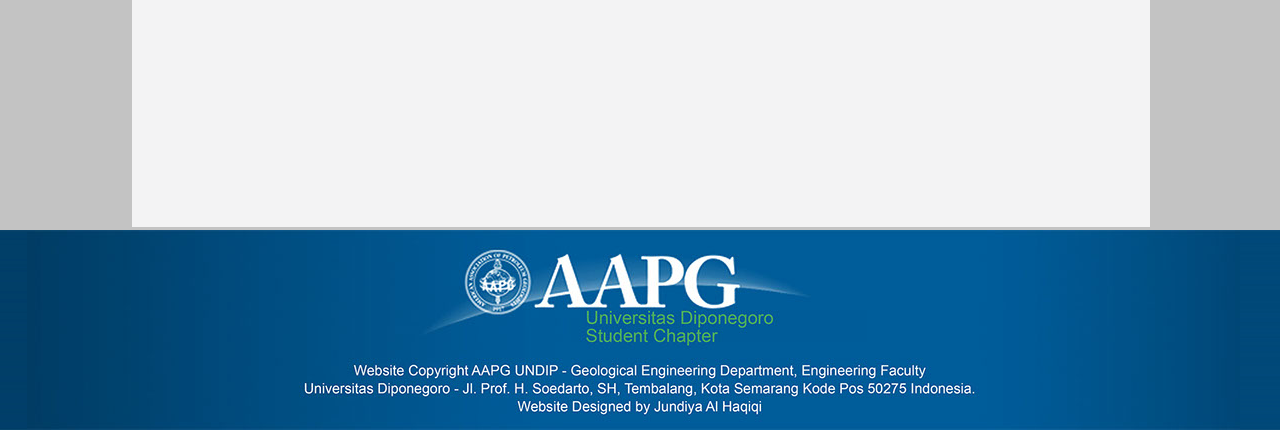
<file: article-3.html>
<!DOCTYPE html>
<html class="nojs html" lang="en-US">
 <head>

  <script type="text/javascript">
   if(typeof Muse == "undefined") window.Muse = {}; window.Muse.assets = {"required":["jquery-1.8.3.min.js", "museutils.js", "jquery.musemenu.js", "jquery.watch.js", "article-3.css"], "outOfDate":[]};
</script>
  
  <meta http-equiv="Content-type" content="text/html;charset=UTF-8"/>
  <meta name="generator" content="2015.1.1.343"/>
  <title>Article 3</title>
  <!-- CSS -->
  <link rel="stylesheet" type="text/css" href="css/site_global.css?238115956"/>
  <link rel="stylesheet" type="text/css" href="css/master_a-master.css?396531866"/>
  <link rel="stylesheet" type="text/css" href="css/article-3.css?4288426798" id="pagesheet"/>
  <!-- Other scripts -->
  <script type="text/javascript">
   document.documentElement.className = document.documentElement.className.replace(/\bnojs\b/g, 'js');
var __adobewebfontsappname__ = "muse";
</script>
  <!-- JS includes -->
  <script type="text/javascript">
   document.write('\x3Cscript src="' + (document.location.protocol == 'https:' ? 'https:' : 'http:') + '//webfonts.creativecloud.com/pt-sans-narrow:n7:all.js" type="text/javascript">\x3C/script>');
</script>
  <!--[if lt IE 9]>
  <script src="scripts/html5shiv.js?4241844378" type="text/javascript"></script>
  <![endif]-->
   </head>
 <body>

  <div class="clearfix" id="page"><!-- column -->
   <div class="position_content" id="page_position_content">
    <div class="clearfix colelem" id="pu5578"><!-- group -->
     <div class="clip_frame grpelem" id="u5578"><!-- image -->
      <img class="block" id="u5578_img" src="images/pinggir.png" alt="" width="6500" height="150"/>
     </div>
     <div class="clip_frame grpelem" id="u5588"><!-- image -->
      <img class="block" id="u5588_img" src="images/pinggir%20kiri.png" alt="" width="6500" height="150"/>
     </div>
     <div class="clip_frame grpelem" id="u6482"><!-- image -->
      <img class="block" id="u6482_img" src="images/fix2%20lebih%20panjang.jpg" alt="" width="1395" height="150"/>
     </div>
     <!-- m_editable region-id="editable-static-tag-U5631-BP_infinity" template="article-3.html" data-type="image" -->
     <div class="clip_frame grpelem" id="u5631" data-muse-uid="U5631" data-muse-type="img_frame"><!-- image -->
      <img class="block" id="u5631_img" src="images/fix2.png" alt="" width="1220" height="150" data-muse-src="images/fix2.png"/>
     </div>
     <!-- /m_editable -->
    </div>
    <div class="browser_width colelem" id="u5274-bw">
     <div id="u5274"><!-- group -->
      <div class="clearfix" id="u5274_align_to_page">
       <nav class="MenuBar clearfix grpelem" id="menuu10387"><!-- horizontal box -->
        <div class="MenuItemContainer clearfix grpelem" id="u10437"><!-- vertical box -->
         <a class="nonblock nontext MenuItem MenuItemWithSubMenu clearfix colelem" id="u10440" href="index.html" data-href="page:U74"><!-- horizontal box --><div class="MenuItemLabel NoWrap clearfix grpelem" id="u10442-4"><!-- content --><p>HOME</p></div></a>
        </div>
        <div class="MenuItemContainer clearfix grpelem" id="u10423"><!-- vertical box -->
         <a class="nonblock nontext MenuItem MenuItemWithSubMenu clearfix colelem" id="u10424" href="about.html" data-href="page:U4260"><!-- horizontal box --><div class="MenuItemLabel NoWrap clearfix grpelem" id="u10427-4"><!-- content --><p>ABOUT</p></div></a>
        </div>
        <div class="MenuItemContainer clearfix grpelem" id="u10388"><!-- vertical box -->
         <div class="MenuItem MenuItemWithSubMenu clearfix colelem" id="u10389"><!-- horizontal box -->
          <div class="MenuItemLabel NoWrap clearfix grpelem" id="u10390-4"><!-- content -->
           <p>ACTIVITIES</p>
          </div>
          <div class="grpelem" id="u10392"><!-- content --></div>
         </div>
         <div class="SubMenu MenuLevel1 clearfix" id="u10393"><!-- vertical box -->
          <ul class="SubMenuView clearfix colelem" id="u10394"><!-- vertical box -->
           <li class="MenuItemContainer clearfix colelem" id="u10402"><!-- horizontal box --><div class="MenuItem MenuItemWithSubMenu clearfix grpelem" id="u10403"><!-- horizontal box --><div class="MenuItemLabel NoWrap clearfix grpelem" id="u10406-4"><!-- content --><p>Events</p></div></div></li>
           <li class="MenuItemContainer clearfix colelem" id="u10409"><!-- horizontal box --><div class="MenuItem MenuItemWithSubMenu clearfix grpelem" id="u10412"><!-- horizontal box --><div class="MenuItemLabel NoWrap clearfix grpelem" id="u10415-4"><!-- content --><p>Course and Lecturing</p></div></div></li>
           <li class="MenuItemContainer clearfix colelem" id="u10395"><!-- horizontal box --><div class="MenuItem MenuItemWithSubMenu clearfix grpelem" id="u10398"><!-- horizontal box --><div class="MenuItemLabel NoWrap clearfix grpelem" id="u10399-4"><!-- content --><p>Fieldtrip</p></div></div></li>
           <li class="MenuItemContainer clearfix colelem" id="u10416"><!-- horizontal box --><div class="MenuItem MenuItemWithSubMenu clearfix grpelem" id="u10417"><!-- horizontal box --><div class="MenuItemLabel NoWrap clearfix grpelem" id="u10418-4"><!-- content --><p>Trip</p></div></div></li>
          </ul>
         </div>
        </div>
        <div class="MenuItemContainer clearfix grpelem" id="u10430"><!-- vertical box -->
         <div class="MenuItem MenuItemWithSubMenu clearfix colelem" id="u10433"><!-- horizontal box -->
          <div class="MenuItemLabel NoWrap clearfix grpelem" id="u10436-4"><!-- content -->
           <p>MEMBERS</p>
          </div>
         </div>
        </div>
        <div class="MenuItemContainer clearfix grpelem" id="u10444"><!-- vertical box -->
         <div class="MenuItem MenuItemWithSubMenu clearfix colelem" id="u10447"><!-- horizontal box -->
          <div class="MenuItemLabel NoWrap clearfix grpelem" id="u10449-4"><!-- content -->
           <p>CONTACT US</p>
          </div>
         </div>
        </div>
       </nav>
      </div>
     </div>
    </div>
    <div class="browser_width colelem" id="u5275-bw">
     <div id="u5275"><!-- group -->
      <div class="clearfix" id="u5275_align_to_page">
       <div class="clearfix grpelem" id="u5278"><!-- column -->
        <!-- m_editable region-id="editable-static-tag-U5624-BP_infinity" template="article-3.html" data-type="html" data-ice-options="disableImageResize,link" -->
        <div class="clearfix colelem" id="u5624-4" data-muse-uid="U5624" data-muse-type="txt_frame"><!-- content -->
         <p>Short Course ABOUT WELLSITE GEOLOGIST</p>
        </div>
        <!-- /m_editable -->
        <!-- m_editable region-id="editable-static-tag-U5634-BP_infinity" template="article-3.html" data-type="html" data-ice-options="disableImageResize,link" -->
        <div class="clearfix colelem" id="u5634-4" data-muse-uid="U5634" data-muse-type="txt_frame"><!-- content -->
         <p>BY MR. ARIO ARIEF</p>
        </div>
        <!-- /m_editable -->
        <!-- m_editable region-id="editable-static-tag-U5636-BP_infinity" template="article-3.html" data-type="html" data-ice-options="disableImageResize,link" -->
        <div class="clearfix colelem" id="u5636-8" data-muse-uid="U5636" data-muse-type="txt_frame"><!-- content -->
         <p>In the world of Industry especially the ones related to the science of the earth like oil, gas, mining, construction, etc a geologist would play an important role in various sector. For example, in oil and gas or in mining industry, a geologist would have different role such as well site geologist, exploration geologist, and operational geologist. So, what exactly those different kind of geologist do? Wellsite geologists study and classify rock cuttings from oil and gas wells in order to determine how drilling should be started and how it should proceed. They use specialised tests, core samples and rock-cutting data to build up knowledge of the structure being drilled. They also incorporate health and safety requirements in daily geological operations. Wellsite geologists liaise with drilling engineers, petroleum engineers and mudloggers during the course of projects.</p>
         <p>&nbsp;</p>
         <p>As a wellsite geologist we have to know one thing or two about mudlogging report which are one of the most important part in the drilling or production process. Usually mudlogging report use two kind of method which is Measurement While Drilling (MWD) or Logging While Drilling (LWD). As drilling has become more complex, with horizontal and directional drills increasing in numbers, well logging has also had to adapt and improve. Measurement-While-Drilling (or MWD) is a type of well logging that incorporates the measurement tools into the drillstring and provides real-time information to help with steering the drill. Originally designed in the 1980s to overcome well logging challenges of wells being drilled at extreme angles, MWD is a type of Logging-While-Drilling (LWD) where tools are encompassed in a single module in the steering tool of the drillstring, at the end of the drilling apparatus (or the bottom hole assembly). Providing wellbore position, drillbit information and directional data, as well as real-time drilling information, MWD uses gyroscopes, magnetometers and accelerometers to determine borehole inclination and azimuth during the actual drilling. The data is then transmitted to the surface through pulses through the mud column (mud pulse) and electromagnetic telemetry. Decoded at the surface, the data can also be transmitted to an offsite location immediately. With such precise wells being drilled, MWD aids drilling engineers with real-time information so that they can make important decisions while drilling.(source : http://petrowiki.org/Measurement_while_drilling_(MWD) ).</p>
         <p>&nbsp;</p>
        </div>
        <!-- /m_editable -->
        <div class="clearfix colelem" id="pu5680-4"><!-- group -->
         <!-- m_editable region-id="editable-static-tag-U5680-BP_infinity" template="article-3.html" data-type="html" data-ice-options="disableImageResize,link" -->
         <div class="clearfix grpelem" id="u5680-4" data-muse-uid="U5680" data-muse-type="txt_frame"><!-- content -->
          <p>Most recently, scientists and engineers have developed Logging-While-Drilling (LWD), a type of well logging that incorporates the logging tools into the drill string, administering, interpreting and transmitting real-time formation measurements to the surface. LWD has revolutionized the well logging concept. By locating well logging tools near the drill bit on the end of the drilling apparatus, LWD enables drillers to log wells that exceed 60 degrees, which makes pushing the tool through the well impossible. Additionally, by providing real-time information, LWD helps drillers and engineers to make immediate decisions about the future of a well and the direction of drilling. Providing information on porosity, resistivity, acoustic waveform, hole direction, and weight on bit, LWD transmits logging measurements at regular intervals while drilling is taking place. Data is transmitted to the surface through pulses through the mud column (also known as mud pulse of mud telemetry) in real time. ( source : http://www.rigzone.com/training/insight.asp?insight_id=296 ). The main different between LWD and MWD is that MWD use wireline/wire in some part of the drill while the LWD is using the drill itself which contain sensor that can detect several geophysics aspect. In the process of drilling, fluid (in form of liquid) become one of most important aspect because fluid to maintain the strength of rock formation so the pressure given by the rock is not bigger then the pressure given by the drill. While drilling, some amount of fluid were flowed through the drill to maintain the pressure. Regardless of all the drilling method, on of the goals in the drilling process is to receive data about rock formation located below the surface in the drilling area. Those data will be analyze using geophysical method analysis such as gamma ray, density and resistivity to determine whether or not the drilling area will have economical value or not.</p>
         </div>
         <!-- /m_editable -->
         <!-- m_editable region-id="editable-static-tag-U5670-BP_infinity" template="article-3.html" data-type="image" -->
         <div class="clip_frame grpelem" id="u5670" data-muse-uid="U5670" data-muse-type="img_frame"><!-- image -->
          <img class="block" id="u5670_img" src="images/ario%20arief.jpg" alt="" width="209" height="341" data-muse-src="images/ario%20arief.jpg"/>
         </div>
         <!-- /m_editable -->
        </div>
        <div class="colelem" id="u5637"><!-- custom html -->
         <!-- AddToAny BEGIN -->
<div class="a2a_kit a2a_kit_size_32 a2a_default_style">
<a class="a2a_dd" href="https://www.addtoany.com/share"></a>
<a class="a2a_button_facebook"></a>
<a class="a2a_button_twitter"></a>
<a class="a2a_button_email"></a>
<a class="a2a_button_google_plus"></a>
</div>
<script async src="https://static.addtoany.com/menu/page.js"></script>
<!-- AddToAny END -->

</div>
        <div class="colelem" id="u5633"><!-- custom html -->
         <!-- begin wwww.htmlcommentbox.com -->
 <div id="HCB_comment_box"><a href="http://www.htmlcommentbox.com">Comment Box</a> is loading comments...</div>
 <link rel="stylesheet" type="text/css" href="//www.htmlcommentbox.com/static/skins/bootstrap/twitter-bootstrap.css?v=0" />
 <script type="text/javascript" id="hcb"> /*<!--*/ if(!window.hcb_user){hcb_user={};} (function(){var s=document.createElement("script"), l=hcb_user.PAGE || (""+window.location).replace(/'/g,"%27"), h="//www.htmlcommentbox.com";s.setAttribute("type","text/javascript");s.setAttribute("src", h+"/jread?page="+encodeURIComponent(l).replace("+","%2B")+"&mod=%241%24wq1rdBcg%24ukEVnumf%2FkXYqT83FCKsT0"+"&opts=16862&num=10&ts=1463482044053");if (typeof s!="undefined") document.getElementsByTagName("head")[0].appendChild(s);})(); /*-->*/ </script>
<!-- end www.htmlcommentbox.com -->

</div>
       </div>
      </div>
     </div>
    </div>
    <div class="verticalspacer"></div>
    <div class="clearfix colelem" id="pu5598"><!-- group -->
     <div class="clip_frame grpelem" id="u5598"><!-- image -->
      <img class="block" id="u5598_img" src="images/pinggir%20kiri%20bawah.jpg" alt="" width="6500" height="200"/>
     </div>
     <div class="clip_frame grpelem" id="u6495"><!-- image -->
      <img class="block" id="u6495_img" src="images/bawah.jpg" alt="" width="1225" height="200"/>
     </div>
     <div class="clip_frame grpelem" id="u19817"><!-- image -->
      <img class="block" id="u19817_img" src="images/pinggir%20kanan%20bawah.jpg" alt="" width="6500" height="200"/>
     </div>
    </div>
   </div>
  </div>
  <!-- JS includes -->
  <script type="text/javascript">
   if (document.location.protocol != 'https:') document.write('\x3Cscript src="http://musecdn.businesscatalyst.com/scripts/4.0/jquery-1.8.3.min.js" type="text/javascript">\x3C/script>');
</script>
  <script type="text/javascript">
   window.jQuery || document.write('\x3Cscript src="scripts/jquery-1.8.3.min.js" type="text/javascript">\x3C/script>');
</script>
  <script src="scripts/museutils.js?531812214" type="text/javascript"></script>
  <script src="scripts/whatinput.js?84559013" type="text/javascript"></script>
  <script src="scripts/jquery.musemenu.js?3902934130" type="text/javascript"></script>
  <script src="scripts/jquery.watch.js?3866665977" type="text/javascript"></script>
  <!-- Other scripts -->
  <script type="text/javascript">
   $(document).ready(function() { try {
(function(){var a={},b=function(a){if(a.match(/^rgb/))return a=a.replace(/\s+/g,"").match(/([\d\,]+)/gi)[0].split(","),(parseInt(a[0])<<16)+(parseInt(a[1])<<8)+parseInt(a[2]);if(a.match(/^\#/))return parseInt(a.substr(1),16);return 0};(function(){$('link[type="text/css"]').each(function(){var b=($(this).attr("href")||"").match(/\/?css\/([\w\-]+\.css)\?(\d+)/);b&&b[1]&&b[2]&&(a[b[1]]=b[2])})})();(function(){$("body").append('<div class="version" style="display:none; width:1px; height:1px;"></div>');
for(var c=$(".version"),d=0;d<Muse.assets.required.length;){var f=Muse.assets.required[d],g=f.match(/([\w\-\.]+)\.(\w+)$/),k=g&&g[1]?g[1]:null,g=g&&g[2]?g[2]:null;switch(g.toLowerCase()){case "css":k=k.replace(/\W/gi,"_").replace(/^([^a-z])/gi,"_$1");c.addClass(k);var g=b(c.css("color")),h=b(c.css("background-color"));g!=0||h!=0?(Muse.assets.required.splice(d,1),"undefined"!=typeof a[f]&&(g!=a[f]>>>24||h!=(a[f]&16777215))&&Muse.assets.outOfDate.push(f)):d++;c.removeClass(k);break;case "js":k.match(/^jquery-[\d\.]+/gi)&&
typeof $!="undefined"?Muse.assets.required.splice(d,1):d++;break;default:throw Error("Unsupported file type: "+g);}}c.remove();if(Muse.assets.outOfDate.length||Muse.assets.required.length)c="Some files on the server may be missing or incorrect. Clear browser cache and try again. If the problem persists please contact website author.",(d=location&&location.search&&location.search.match&&location.search.match(/muse_debug/gi))&&Muse.assets.outOfDate.length&&(c+="\nOut of date: "+Muse.assets.outOfDate.join(",")),d&&Muse.assets.required.length&&(c+="\nMissing: "+Muse.assets.required.join(",")),alert(c)})()})();/* body */
Muse.Utils.transformMarkupToFixBrowserProblemsPreInit();/* body */
Muse.Utils.prepHyperlinks(true);/* body */
Muse.Utils.resizeHeight('.browser_width');/* resize height */
Muse.Utils.requestAnimationFrame(function() { $('body').addClass('initialized'); });/* mark body as initialized */
Muse.Utils.fullPage('#page');/* 100% height page */
Muse.Utils.initWidget('.MenuBar', ['#bp_infinity'], function(elem) { return $(elem).museMenu(); });/* unifiedNavBar */
Muse.Utils.showWidgetsWhenReady();/* body */
Muse.Utils.transformMarkupToFixBrowserProblems();/* body */
} catch(e) { if (e && 'function' == typeof e.notify) e.notify(); else Muse.Assert.fail('Error calling selector function:' + e); }});
</script>
   </body>
</html>
</file>
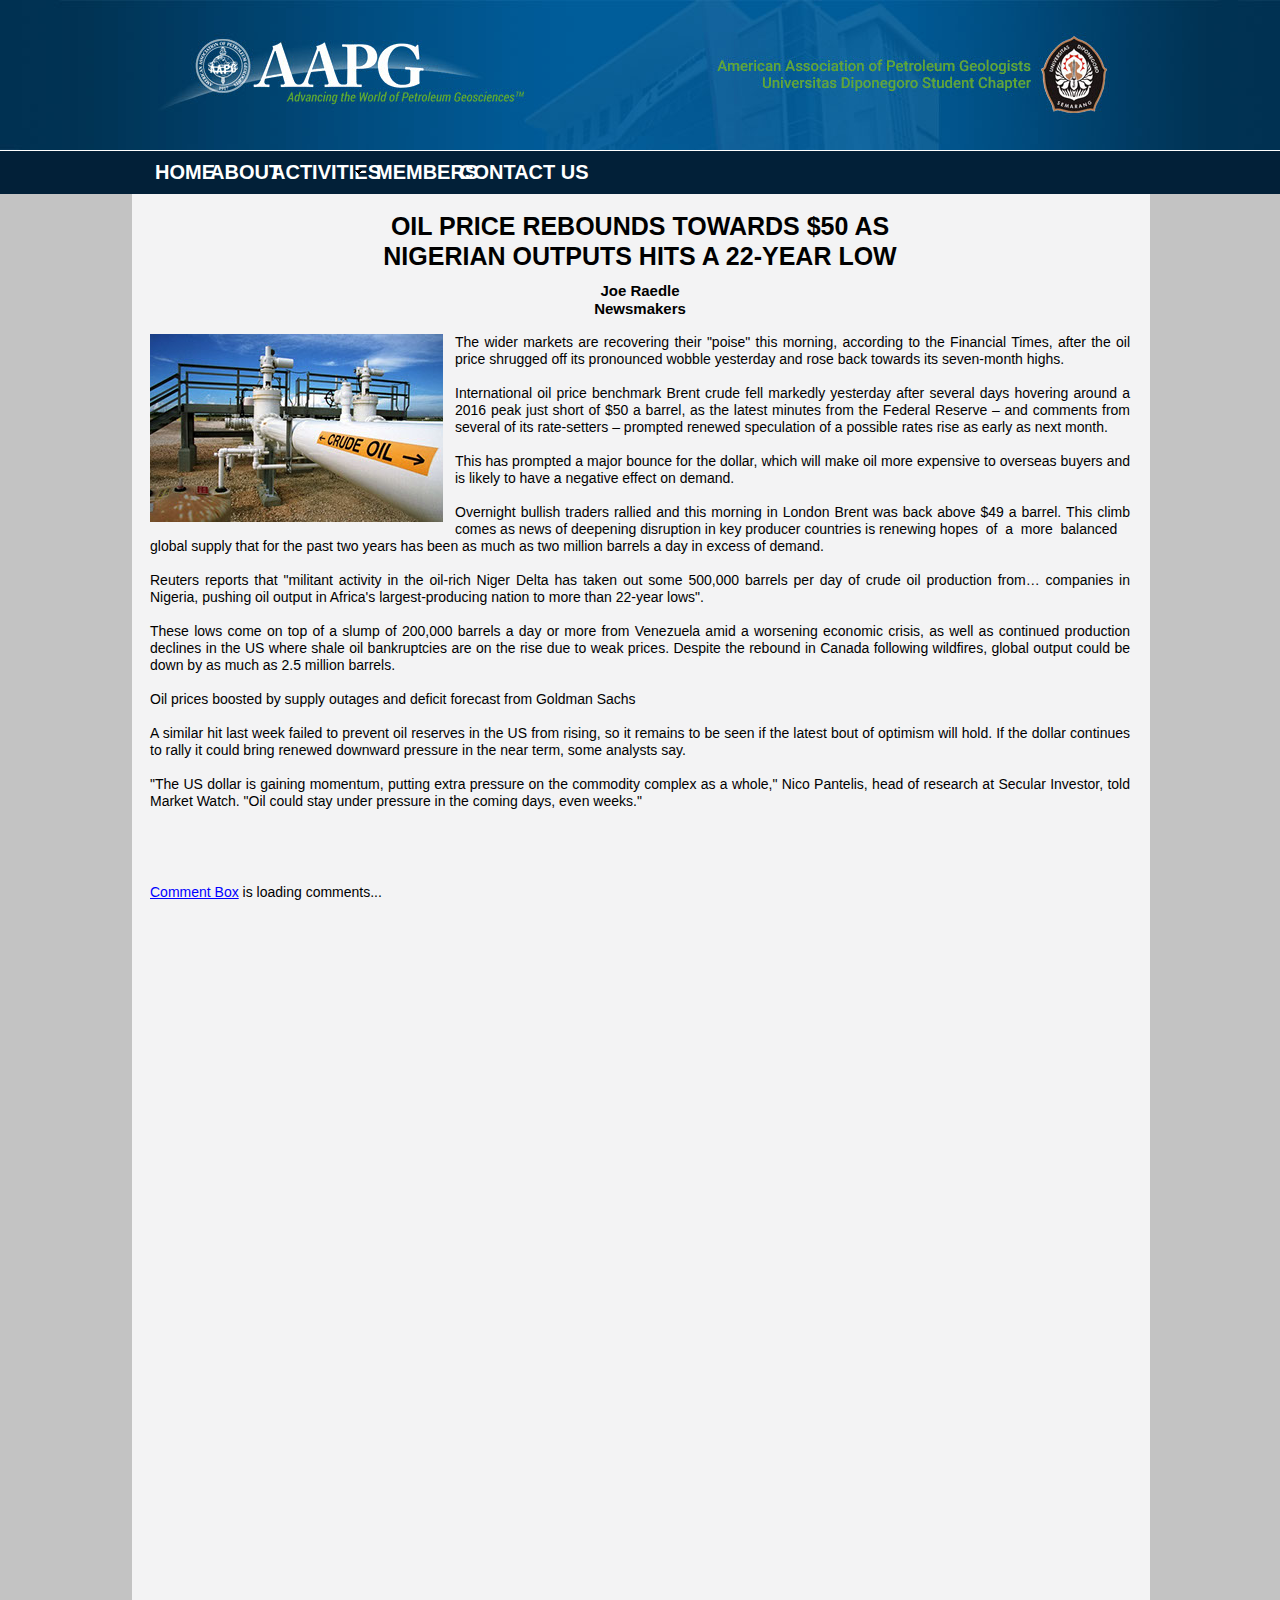
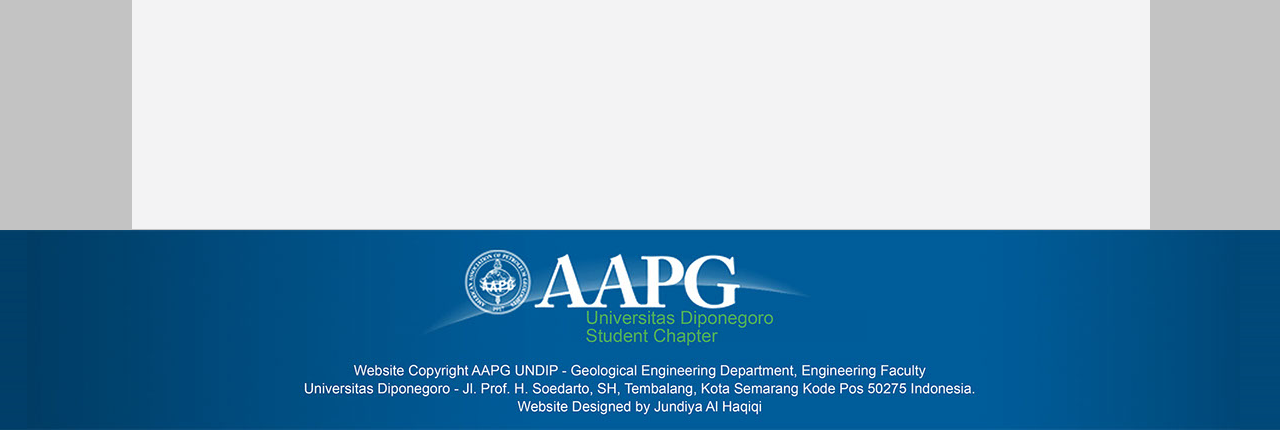
<file: article-4.html>
<!DOCTYPE html>
<html class="nojs html" lang="en-US">
 <head>

  <script type="text/javascript">
   if(typeof Muse == "undefined") window.Muse = {}; window.Muse.assets = {"required":["jquery-1.8.3.min.js", "museutils.js", "jquery.musemenu.js", "jquery.watch.js", "article-4.css"], "outOfDate":[]};
</script>
  
  <meta http-equiv="Content-type" content="text/html;charset=UTF-8"/>
  <meta name="generator" content="2015.1.1.343"/>
  <title>Article 4</title>
  <!-- CSS -->
  <link rel="stylesheet" type="text/css" href="css/site_global.css?238115956"/>
  <link rel="stylesheet" type="text/css" href="css/master_a-master.css?396531866"/>
  <link rel="stylesheet" type="text/css" href="css/article-4.css?251917719" id="pagesheet"/>
  <!-- Other scripts -->
  <script type="text/javascript">
   document.documentElement.className = document.documentElement.className.replace(/\bnojs\b/g, 'js');
var __adobewebfontsappname__ = "muse";
</script>
  <!-- JS includes -->
  <script type="text/javascript">
   document.write('\x3Cscript src="' + (document.location.protocol == 'https:' ? 'https:' : 'http:') + '//webfonts.creativecloud.com/pt-sans-narrow:n7:all.js" type="text/javascript">\x3C/script>');
</script>
  <!--[if lt IE 9]>
  <script src="scripts/html5shiv.js?4241844378" type="text/javascript"></script>
  <![endif]-->
   </head>
 <body>

  <div class="clearfix" id="page"><!-- column -->
   <div class="position_content" id="page_position_content">
    <div class="clearfix colelem" id="pu5578"><!-- group -->
     <div class="clip_frame grpelem" id="u5578"><!-- image -->
      <img class="block" id="u5578_img" src="images/pinggir.png" alt="" width="6500" height="150"/>
     </div>
     <div class="clip_frame grpelem" id="u5588"><!-- image -->
      <img class="block" id="u5588_img" src="images/pinggir%20kiri.png" alt="" width="6500" height="150"/>
     </div>
     <div class="clip_frame grpelem" id="u6482"><!-- image -->
      <img class="block" id="u6482_img" src="images/fix2%20lebih%20panjang.jpg" alt="" width="1395" height="150"/>
     </div>
    </div>
    <div class="browser_width colelem" id="u5274-bw">
     <div id="u5274"><!-- group -->
      <div class="clearfix" id="u5274_align_to_page">
       <nav class="MenuBar clearfix grpelem" id="menuu10387"><!-- horizontal box -->
        <div class="MenuItemContainer clearfix grpelem" id="u10437"><!-- vertical box -->
         <a class="nonblock nontext MenuItem MenuItemWithSubMenu clearfix colelem" id="u10440" href="index.html" data-href="page:U74"><!-- horizontal box --><div class="MenuItemLabel NoWrap clearfix grpelem" id="u10442-4"><!-- content --><p>HOME</p></div></a>
        </div>
        <div class="MenuItemContainer clearfix grpelem" id="u10423"><!-- vertical box -->
         <a class="nonblock nontext MenuItem MenuItemWithSubMenu clearfix colelem" id="u10424" href="about.html" data-href="page:U4260"><!-- horizontal box --><div class="MenuItemLabel NoWrap clearfix grpelem" id="u10427-4"><!-- content --><p>ABOUT</p></div></a>
        </div>
        <div class="MenuItemContainer clearfix grpelem" id="u10388"><!-- vertical box -->
         <div class="MenuItem MenuItemWithSubMenu clearfix colelem" id="u10389"><!-- horizontal box -->
          <div class="MenuItemLabel NoWrap clearfix grpelem" id="u10390-4"><!-- content -->
           <p>ACTIVITIES</p>
          </div>
          <div class="grpelem" id="u10392"><!-- content --></div>
         </div>
         <div class="SubMenu MenuLevel1 clearfix" id="u10393"><!-- vertical box -->
          <ul class="SubMenuView clearfix colelem" id="u10394"><!-- vertical box -->
           <li class="MenuItemContainer clearfix colelem" id="u10402"><!-- horizontal box --><div class="MenuItem MenuItemWithSubMenu clearfix grpelem" id="u10403"><!-- horizontal box --><div class="MenuItemLabel NoWrap clearfix grpelem" id="u10406-4"><!-- content --><p>Events</p></div></div></li>
           <li class="MenuItemContainer clearfix colelem" id="u10409"><!-- horizontal box --><div class="MenuItem MenuItemWithSubMenu clearfix grpelem" id="u10412"><!-- horizontal box --><div class="MenuItemLabel NoWrap clearfix grpelem" id="u10415-4"><!-- content --><p>Course and Lecturing</p></div></div></li>
           <li class="MenuItemContainer clearfix colelem" id="u10395"><!-- horizontal box --><div class="MenuItem MenuItemWithSubMenu clearfix grpelem" id="u10398"><!-- horizontal box --><div class="MenuItemLabel NoWrap clearfix grpelem" id="u10399-4"><!-- content --><p>Fieldtrip</p></div></div></li>
           <li class="MenuItemContainer clearfix colelem" id="u10416"><!-- horizontal box --><div class="MenuItem MenuItemWithSubMenu clearfix grpelem" id="u10417"><!-- horizontal box --><div class="MenuItemLabel NoWrap clearfix grpelem" id="u10418-4"><!-- content --><p>Trip</p></div></div></li>
          </ul>
         </div>
        </div>
        <div class="MenuItemContainer clearfix grpelem" id="u10430"><!-- vertical box -->
         <div class="MenuItem MenuItemWithSubMenu clearfix colelem" id="u10433"><!-- horizontal box -->
          <div class="MenuItemLabel NoWrap clearfix grpelem" id="u10436-4"><!-- content -->
           <p>MEMBERS</p>
          </div>
         </div>
        </div>
        <div class="MenuItemContainer clearfix grpelem" id="u10444"><!-- vertical box -->
         <div class="MenuItem MenuItemWithSubMenu clearfix colelem" id="u10447"><!-- horizontal box -->
          <div class="MenuItemLabel NoWrap clearfix grpelem" id="u10449-4"><!-- content -->
           <p>CONTACT US</p>
          </div>
         </div>
        </div>
       </nav>
      </div>
     </div>
    </div>
    <div class="browser_width colelem" id="u5275-bw">
     <div id="u5275"><!-- group -->
      <div class="clearfix" id="u5275_align_to_page">
       <div class="clearfix grpelem" id="u5278"><!-- column -->
        <!-- m_editable region-id="editable-static-tag-U5795-BP_infinity" template="article-4.html" data-type="html" data-ice-options="disableImageResize,link" -->
        <div class="clearfix colelem" id="u5795-4" data-muse-uid="U5795" data-muse-type="txt_frame"><!-- content -->
         <p>Oil price rebounds towards $50 as Nigerian outputs hits a 22-year low</p>
        </div>
        <!-- /m_editable -->
        <!-- m_editable region-id="editable-static-tag-U5804-BP_infinity" template="article-4.html" data-type="html" data-ice-options="disableImageResize,link" -->
        <div class="clearfix colelem" id="u5804-6" data-muse-uid="U5804" data-muse-type="txt_frame"><!-- content -->
         <p>Joe Raedle</p>
         <p>Newsmakers</p>
        </div>
        <!-- /m_editable -->
        <div class="clearfix colelem" id="pu5801"><!-- group -->
         <!-- m_editable region-id="editable-static-tag-U5801-BP_infinity" template="article-4.html" data-type="image" -->
         <div class="clip_frame clearfix grpelem" id="u5801" data-muse-uid="U5801" data-muse-type="img_frame"><!-- image -->
          <img class="position_content" id="u5801_img" src="images/oil%20news.jpg" alt="" width="335" height="188" data-muse-src="images/oil%20news.jpg"/>
         </div>
         <!-- /m_editable -->
         <!-- m_editable region-id="editable-static-tag-U5803-BP_infinity" template="article-4.html" data-type="html" data-ice-options="disableImageResize,link" -->
         <div class="clearfix grpelem" id="u5803-17" data-muse-uid="U5803" data-muse-type="txt_frame"><!-- content -->
          <p>The wider markets are recovering their &quot;poise&quot; this morning, according to the Financial Times, after the oil price shrugged off its pronounced wobble yesterday and rose back towards its seven-month highs.</p>
          <p>&nbsp;</p>
          <p>International oil price benchmark Brent crude fell markedly yesterday after several days hovering around a 2016 peak just short of $50 a barrel, as the latest minutes from the Federal Reserve – and comments from several of its rate-setters – prompted renewed speculation of a possible rates rise as early as next month.</p>
          <p>&nbsp;</p>
          <p>This has prompted a major bounce for the dollar, which will make oil more expensive to overseas buyers and is likely to have a negative effect on demand.</p>
          <p>&nbsp;</p>
          <p>Overnight bullish traders rallied and this morning in London Brent was back above $49 a barrel. This climb comes as news of deepening disruption in key producer countries is renewing hopes&nbsp; of&nbsp; a&nbsp; more&nbsp; balanced</p>
          <p>&nbsp;</p>
          <p>&nbsp;</p>
          <p>&nbsp;</p>
          <p>&nbsp;</p>
         </div>
         <!-- /m_editable -->
         <!-- m_editable region-id="editable-static-tag-U5798-BP_infinity" template="article-4.html" data-type="html" data-ice-options="disableImageResize,link" -->
         <div class="clearfix grpelem" id="u5798-21" data-muse-uid="U5798" data-muse-type="txt_frame"><!-- content -->
          <p>global supply that for the past two years has been as much as two million barrels a day in excess of demand.</p>
          <p>&nbsp;</p>
          <p>Reuters reports that &quot;militant activity in the oil-rich Niger Delta has taken out some 500,000 barrels per day of crude oil production from… companies in Nigeria, pushing oil output in Africa's largest-producing nation to more than 22-year lows&quot;.</p>
          <p>&nbsp;</p>
          <p>These lows come on top of a slump of 200,000 barrels a day or more from Venezuela amid a worsening economic crisis, as well as continued production declines in the US where shale oil bankruptcies are on the rise due to weak prices. Despite the rebound in Canada following wildfires, global output could be down by as much as 2.5 million barrels.</p>
          <p>&nbsp;</p>
          <p>Oil prices boosted by supply outages and deficit forecast from Goldman Sachs</p>
          <p>&nbsp;</p>
          <p>A similar hit last week failed to prevent oil reserves in the US from rising, so it remains to be seen if the latest bout of optimism will hold. If the dollar continues to rally it could bring renewed downward pressure in the near term, some analysts say.</p>
          <p>&nbsp;</p>
          <p>&quot;The US dollar is gaining momentum, putting extra pressure on the commodity complex as a whole,&quot; Nico Pantelis, head of research at Secular Investor, told Market Watch. &quot;Oil could stay under pressure in the coming days, even weeks.&quot;</p>
          <p>&nbsp;</p>
          <p>&nbsp;</p>
         </div>
         <!-- /m_editable -->
        </div>
        <div class="colelem" id="u5800"><!-- custom html -->
         <!-- AddToAny BEGIN -->
<div class="a2a_kit a2a_kit_size_32 a2a_default_style">
<a class="a2a_dd" href="https://www.addtoany.com/share"></a>
<a class="a2a_button_facebook"></a>
<a class="a2a_button_twitter"></a>
<a class="a2a_button_email"></a>
<a class="a2a_button_google_plus"></a>
</div>
<script async src="https://static.addtoany.com/menu/page.js"></script>
<!-- AddToAny END -->

</div>
        <div class="colelem" id="u5799"><!-- custom html -->
         <!-- begin wwww.htmlcommentbox.com -->
 <div id="HCB_comment_box"><a href="http://www.htmlcommentbox.com">Comment Box</a> is loading comments...</div>
 <link rel="stylesheet" type="text/css" href="//www.htmlcommentbox.com/static/skins/bootstrap/twitter-bootstrap.css?v=0" />
 <script type="text/javascript" id="hcb"> /*<!--*/ if(!window.hcb_user){hcb_user={};} (function(){var s=document.createElement("script"), l=hcb_user.PAGE || (""+window.location).replace(/'/g,"%27"), h="//www.htmlcommentbox.com";s.setAttribute("type","text/javascript");s.setAttribute("src", h+"/jread?page="+encodeURIComponent(l).replace("+","%2B")+"&mod=%241%24wq1rdBcg%24ukEVnumf%2FkXYqT83FCKsT0"+"&opts=16862&num=10&ts=1463482044053");if (typeof s!="undefined") document.getElementsByTagName("head")[0].appendChild(s);})(); /*-->*/ </script>
<!-- end www.htmlcommentbox.com -->

</div>
       </div>
      </div>
     </div>
    </div>
    <div class="verticalspacer"></div>
    <div class="clearfix colelem" id="pu5598"><!-- group -->
     <div class="clip_frame grpelem" id="u5598"><!-- image -->
      <img class="block" id="u5598_img" src="images/pinggir%20kiri%20bawah.jpg" alt="" width="6500" height="200"/>
     </div>
     <div class="clip_frame grpelem" id="u6495"><!-- image -->
      <img class="block" id="u6495_img" src="images/bawah.jpg" alt="" width="1225" height="200"/>
     </div>
     <div class="clip_frame grpelem" id="u19817"><!-- image -->
      <img class="block" id="u19817_img" src="images/pinggir%20kanan%20bawah.jpg" alt="" width="6500" height="200"/>
     </div>
    </div>
   </div>
  </div>
  <!-- JS includes -->
  <script type="text/javascript">
   if (document.location.protocol != 'https:') document.write('\x3Cscript src="http://musecdn.businesscatalyst.com/scripts/4.0/jquery-1.8.3.min.js" type="text/javascript">\x3C/script>');
</script>
  <script type="text/javascript">
   window.jQuery || document.write('\x3Cscript src="scripts/jquery-1.8.3.min.js" type="text/javascript">\x3C/script>');
</script>
  <script src="scripts/museutils.js?531812214" type="text/javascript"></script>
  <script src="scripts/whatinput.js?84559013" type="text/javascript"></script>
  <script src="scripts/jquery.musemenu.js?3902934130" type="text/javascript"></script>
  <script src="scripts/jquery.watch.js?3866665977" type="text/javascript"></script>
  <!-- Other scripts -->
  <script type="text/javascript">
   $(document).ready(function() { try {
(function(){var a={},b=function(a){if(a.match(/^rgb/))return a=a.replace(/\s+/g,"").match(/([\d\,]+)/gi)[0].split(","),(parseInt(a[0])<<16)+(parseInt(a[1])<<8)+parseInt(a[2]);if(a.match(/^\#/))return parseInt(a.substr(1),16);return 0};(function(){$('link[type="text/css"]').each(function(){var b=($(this).attr("href")||"").match(/\/?css\/([\w\-]+\.css)\?(\d+)/);b&&b[1]&&b[2]&&(a[b[1]]=b[2])})})();(function(){$("body").append('<div class="version" style="display:none; width:1px; height:1px;"></div>');
for(var c=$(".version"),d=0;d<Muse.assets.required.length;){var f=Muse.assets.required[d],g=f.match(/([\w\-\.]+)\.(\w+)$/),k=g&&g[1]?g[1]:null,g=g&&g[2]?g[2]:null;switch(g.toLowerCase()){case "css":k=k.replace(/\W/gi,"_").replace(/^([^a-z])/gi,"_$1");c.addClass(k);var g=b(c.css("color")),h=b(c.css("background-color"));g!=0||h!=0?(Muse.assets.required.splice(d,1),"undefined"!=typeof a[f]&&(g!=a[f]>>>24||h!=(a[f]&16777215))&&Muse.assets.outOfDate.push(f)):d++;c.removeClass(k);break;case "js":k.match(/^jquery-[\d\.]+/gi)&&
typeof $!="undefined"?Muse.assets.required.splice(d,1):d++;break;default:throw Error("Unsupported file type: "+g);}}c.remove();if(Muse.assets.outOfDate.length||Muse.assets.required.length)c="Some files on the server may be missing or incorrect. Clear browser cache and try again. If the problem persists please contact website author.",(d=location&&location.search&&location.search.match&&location.search.match(/muse_debug/gi))&&Muse.assets.outOfDate.length&&(c+="\nOut of date: "+Muse.assets.outOfDate.join(",")),d&&Muse.assets.required.length&&(c+="\nMissing: "+Muse.assets.required.join(",")),alert(c)})()})();/* body */
Muse.Utils.transformMarkupToFixBrowserProblemsPreInit();/* body */
Muse.Utils.prepHyperlinks(true);/* body */
Muse.Utils.resizeHeight('.browser_width');/* resize height */
Muse.Utils.requestAnimationFrame(function() { $('body').addClass('initialized'); });/* mark body as initialized */
Muse.Utils.fullPage('#page');/* 100% height page */
Muse.Utils.initWidget('.MenuBar', ['#bp_infinity'], function(elem) { return $(elem).museMenu(); });/* unifiedNavBar */
Muse.Utils.showWidgetsWhenReady();/* body */
Muse.Utils.transformMarkupToFixBrowserProblems();/* body */
} catch(e) { if (e && 'function' == typeof e.notify) e.notify(); else Muse.Assert.fail('Error calling selector function:' + e); }});
</script>
   </body>
</html>
</file>
<file: css/site_global.css>
html
{
	min-height: 100%;
	min-width: 100%;
	-ms-text-size-adjust: none;
}

body,div,dl,dt,dd,ul,ol,li,nav,h1,h2,h3,h4,h5,h6,pre,code,form,fieldset,legend,input,button,textarea,p,blockquote,th,td,a
{
	margin: 0px;
	padding: 0px;
	border-width: 0px;
	border-style: solid;
	border-color: transparent;
	-webkit-transform-origin: left top;
	-ms-transform-origin: left top;
	-o-transform-origin: left top;
	transform-origin: left top;
	background-repeat: no-repeat;
}

.transition
{
	-webkit-transition-property: background-image,background-position,background-color,border-color,border-radius,color,font-size,font-style,font-weight,letter-spacing,line-height,text-align,box-shadow,text-shadow,opacity;
	transition-property: background-image,background-position,background-color,border-color,border-radius,color,font-size,font-style,font-weight,letter-spacing,line-height,text-align,box-shadow,text-shadow,opacity;
}

.transition *
{
	-webkit-transition: inherit;
	transition: inherit;
}

table
{
	border-collapse: collapse;
	border-spacing: 0px;
}

fieldset,img
{
	border: 0px;
	border-style: solid;
	-webkit-transform-origin: left top;
	-ms-transform-origin: left top;
	-o-transform-origin: left top;
	transform-origin: left top;
}

address,caption,cite,code,dfn,em,strong,th,var,optgroup
{
	font-style: inherit;
	font-weight: inherit;
}

del,ins
{
	text-decoration: none;
}

li
{
	list-style: none;
}

caption,th
{
	text-align: left;
}

h1,h2,h3,h4,h5,h6
{
	font-size: 100%;
	font-weight: inherit;
}

input,button,textarea,select,optgroup,option
{
	font-family: inherit;
	font-size: inherit;
	font-style: inherit;
	font-weight: inherit;
}

body
{
	font-family: Arial, Helvetica Neue, Helvetica, sans-serif;
	text-align: left;
	font-size: 14px;
	line-height: 17px;
	word-wrap: break-word;
	text-rendering: optimizeLegibility;/* kerning, primarily */
	-moz-font-feature-settings: 'liga';
	-ms-font-feature-settings: 'liga';
	-webkit-font-feature-settings: 'liga';
	font-feature-settings: 'liga';
}

a:link
{
	color: #0000FF;
	text-decoration: underline;
}

a:visited
{
	color: #800080;
	text-decoration: underline;
}

a:hover
{
	color: #0000FF;
	text-decoration: underline;
}

a:active
{
	color: #EE0000;
	text-decoration: underline;
}

a.nontext /* used to override default properties of 'a' tag */
{
	color: black;
	text-decoration: none;
	font-style: normal;
	font-weight: normal;
}

.normal_text
{
	color: #000000;
	direction: ltr;
	font-family: Arial, Helvetica Neue, Helvetica, sans-serif;
	font-size: 14px;
	font-style: normal;
	font-weight: normal;
	letter-spacing: 0px;
	line-height: 17px;
	text-align: left;
	text-decoration: none;
	text-indent: 0px;
	text-transform: none;
	vertical-align: 0px;
	padding: 0px;
}

.Latest-News-Text
{
	color: #FFFFFF;
	font-family: pt-sans, sans-serif;
	font-size: 16px;
	font-weight: 400;
	padding: 0px;
}

.Latest-News-Title
{
	color: #FFFFFF;
	font-family: pt-sans-narrow, sans-serif;
	font-size: 24px;
	font-weight: 700;
	line-height: 34px;
	padding: 0px;
}

.S001---Caption
{
	color: #FFFFFF;
	font-family: josefin-sans, sans-serif;
	font-size: 15px;
	font-weight: 400;
	padding: 0px;
}

.Name
{
	color: #000000;
	font-family: Lucida Sans, Lucida Grande, Lucida Sans Unicode, sans-serif;
	font-size: 20px;
}

.Feedback
{
	color: #000000;
	font-family: Lucida Sans, Lucida Grande, Lucida Sans Unicode, sans-serif;
	font-size: 13px;
}

.Position
{
	color: #7F7F7F;
	font-family: Lucida Sans, Lucida Grande, Lucida Sans Unicode, sans-serif;
}

.Quote
{
	color: #8CC63F;
	font-family: Georgia, Palatino, Palatino Linotype, Times, Times New Roman, serif;
	font-size: 130px;
}

.list0 li:before
{
	position: absolute;
	right: 100%;
	letter-spacing: 0px;
	text-decoration: none;
	font-weight: normal;
	font-style: normal;
}

.rtl-list li:before
{
	right: auto;
	left: 100%;
}

.nls-None > li:before,.nls-None .list3 > li:before,.nls-None .list6 > li:before
{
	margin-right: 6px;
	content: '•';
}

.nls-None .list1 > li:before,.nls-None .list4 > li:before,.nls-None .list7 > li:before
{
	margin-right: 6px;
	content: '○';
}

.nls-None,.nls-None .list1,.nls-None .list2,.nls-None .list3,.nls-None .list4,.nls-None .list5,.nls-None .list6,.nls-None .list7,.nls-None .list8
{
	padding-left: 34px;
}

.nls-None.rtl-list,.nls-None .list1.rtl-list,.nls-None .list2.rtl-list,.nls-None .list3.rtl-list,.nls-None .list4.rtl-list,.nls-None .list5.rtl-list,.nls-None .list6.rtl-list,.nls-None .list7.rtl-list,.nls-None .list8.rtl-list
{
	padding-left: 0px;
	padding-right: 34px;
}

.nls-None .list2 > li:before,.nls-None .list5 > li:before,.nls-None .list8 > li:before
{
	margin-right: 6px;
	content: '-';
}

.nls-None.rtl-list > li:before,.nls-None .list1.rtl-list > li:before,.nls-None .list2.rtl-list > li:before,.nls-None .list3.rtl-list > li:before,.nls-None .list4.rtl-list > li:before,.nls-None .list5.rtl-list > li:before,.nls-None .list6.rtl-list > li:before,.nls-None .list7.rtl-list > li:before,.nls-None .list8.rtl-list > li:before
{
	margin-right: 0px;
	margin-left: 6px;
}

.TabbedPanelsTab
{
	white-space: nowrap;
}

.MenuBar .MenuBarView,.MenuBar .SubMenuView /* Resets for ul and li in menus */
{
	display: block;
	list-style: none;
}

.MenuBar .SubMenu
{
	display: none;
	position: absolute;
}

.NoWrap
{
	white-space: nowrap;
	word-wrap: normal;
}

.rootelem /* the root of the artwork tree */
{
	margin-left: auto;
	margin-right: auto;
}

.colelem /* a child element of a column */
{
	display: inline;
	float: left;
	clear: both;
}

.clearfix:after /* force a container to fit around floated items */
{
	content: "\0020";
	visibility: hidden;
	display: block;
	height: 0px;
	clear: both;
}

*:first-child+html .clearfix /* IE7 */
{
	zoom: 1;
}

.clip_frame /* used to clip the contents as in the case of an image frame */
{
	overflow: hidden;
}

.popup_anchor /* anchors an abspos popup */
{
	position: relative;
	width: 0px;
	height: 0px;
}

.popup_element
{
	z-index: 100000;
}

.svg
{
	display: block;
	vertical-align: top;
}

span.wrap /* used to force wrap after floated array when nested inside a paragraph */
{
	content: '';
	clear: left;
	display: block;
}

span.actAsInlineDiv /* used to simulate a DIV with inline display when already nested inside a paragraph */
{
	display: inline-block;
}

.position_content,.excludeFromNormalFlow /* used when child content is larger than parent */
{
	float: left;
}

.preload_images /* used to preload images used in non-default states */
{
	position: absolute;
	overflow: hidden;
	left: -9999px;
	top: -9999px;
	height: 1px;
	width: 1px;
}

.preload /* used to specifiy the dimension of preload item */
{
	height: 1px;
	width: 1px;
}

.animateStates
{
	-webkit-transition: 0.3s ease-in-out;
	-moz-transition: 0.3s ease-in-out;
	-o-transition: 0.3s ease-in-out;
	transition: 0.3s ease-in-out;
}

[data-whatinput="mouse"] *:focus,[data-whatinput="touch"] *:focus,input:focus,textarea:focus
{
	outline: none;
}

textarea
{
	resize: none;
	overflow: auto;
}

.fld-prompt /* form placeholders cursor behavior */
{
	pointer-events: none;
}

.wrapped-input /* form inputs & placeholders let div styling show thru */
{
	position: absolute;
	top: 0px;
	left: 0px;
	background: transparent;
	border: none;
}

.submit-btn /* form submit buttons on top of sibling elements */
{
	z-index: 50000;
	cursor: pointer;
}

.anchor_item /* used to specify anchor properties */
{
	width: 22px;
	height: 18px;
}

.MenuBar .SubMenuVisible,.MenuBarVertical .SubMenuVisible,.MenuBar .SubMenu .SubMenuVisible,.popup_element.Active,span.actAsPara,.actAsDiv,a.nonblock.nontext,img.block
{
	display: block;
}

.ose_ei
{
	visibility: hidden;
	z-index: 0;
}

.widget_invisible,.js .invi,.js .mse_pre_init,.js .an_invi /* used to hide the widget before loaded */
{
	visibility: hidden;
}

.no_vert_scroll
{
	overflow-y: hidden;
}

.always_vert_scroll
{
	overflow-y: scroll;
}

.always_horz_scroll
{
	overflow-x: scroll;
}

.fullscreen
{
	overflow: hidden;
	left: 0px;
	top: 0px;
	position: fixed;
	height: 100%;
	width: 100%;
	-moz-box-sizing: border-box;
	-webkit-box-sizing: border-box;
	-ms-box-sizing: border-box;
	box-sizing: border-box;
}

.fullwidth
{
	position: absolute;
}

.borderbox
{
	-moz-box-sizing: border-box;
	-webkit-box-sizing: border-box;
	-ms-box-sizing: border-box;
	box-sizing: border-box;
}

.scroll_wrapper
{
	position: absolute;
	overflow: auto;
	left: 0px;
	right: 0px;
	top: 0px;
	bottom: 0px;
	padding-top: 0px;
	padding-bottom: 0px;
	margin-top: 0px;
	margin-bottom: 0px;
}

.browser_width > *
{
	position: absolute;
	left: 0px;
	right: 0px;
}

.list0 li,.MenuBar .MenuItemContainer,.SlideShowContentPanel .fullscreen img
{
	position: relative;
}

.grpelem,.accordion_wrapper /* a child element of a group */
{
	display: inline;
	float: left;
}

.fld-checkbox input[type=checkbox],.fld-radiobutton input[type=radio] /* Hide native checkbox */
{
	position: absolute;
	overflow: hidden;
	clip: rect(0px, 0px, 0px, 0px);
	height: 1px;
	width: 1px;
	margin: -1px;
	padding: 0px;
	border: 0px;
}

.fld-checkbox input[type=checkbox] + label,.fld-radiobutton input[type=radio] + label
{
	display: inline-block;
	background-repeat: no-repeat;
	cursor: pointer;
	float: left;
	width: 100%;
	height: 100%;
}

.pointer_cursor,.fld-recaptcha-mode,.fld-recaptcha-refresh,.fld-recaptcha-help
{
	cursor: pointer;
}

p,h1,h2,h3,h4,h5,h6,ol,ul,span.actAsPara /* disable Android font boosting */
{
	max-height: 1000000px;
}

.superscript
{
	vertical-align: super;
	font-size: 66%;
	line-height: 0px;
}

.subscript
{
	vertical-align: sub;
	font-size: 66%;
	line-height: 0px;
}

.horizontalSlideShow /* disable left-right panning on horizondal slide shows */
{
	-ms-touch-action: pan-y;
	touch-action: pan-y;
}

.verticalSlideShow /* disable up-down panning on vertical slide shows */
{
	-ms-touch-action: pan-x;
	touch-action: pan-x;
}

.colelem100,.verticalspacer /* a child element of a column that is 100% width */
{
	clear: both;
}

.popup_element.Inactive,.js .disn,.hidden,.breakpoint
{
	display: none;
}

#muse_css_mq
{
	position: absolute;
	display: none;
	background-color: #FFFFFE;
}

.fluid_height_spacer
{
	position: static;
	width: 0.01px;
	float: left;
}

@media screen and (-webkit-min-device-pixel-ratio:0)
{
	body
	{
		text-rendering: auto;
	}
}
</file>
<file: css/master_a-master.css>
#u5274
{
	background-color: #022038;
}

#menuu10387
{
	border-width: 0px;
	border-color: transparent;
	background-color: transparent;
}

#u5578,#u5588,#u6482,#u10437,#u10440
{
	background-color: transparent;
}

#u10442-4
{
	border-width: 0px;
	border-color: transparent;
	background-color: transparent;
	color: #FFFFFF;
	font-size: 20px;
	text-align: center;
	line-height: 24px;
	font-family: pt-sans-narrow, sans-serif;
	font-weight: 700;
}

#u10440:hover #u10442-4 p
{
	color: #29ABE2;
	visibility: inherit;
}

#u10423,#u10424
{
	background-color: transparent;
}

#u10427-4
{
	border-width: 0px;
	border-color: transparent;
	background-color: transparent;
	color: #FFFFFF;
	font-size: 20px;
	text-align: center;
	line-height: 24px;
	font-family: pt-sans-narrow, sans-serif;
	font-weight: 700;
}

#u10424:hover #u10427-4 p
{
	color: #29ABE2;
	visibility: inherit;
}

#u10388,#u10389
{
	background-color: transparent;
}

#u10390-4
{
	border-width: 0px;
	border-color: transparent;
	background-color: transparent;
	color: #FFFFFF;
	font-size: 20px;
	text-align: center;
	line-height: 24px;
	font-family: pt-sans-narrow, sans-serif;
	font-weight: 700;
}

#u10389:hover #u10390-4 p
{
	color: #29ABE2;
	visibility: inherit;
}

#u10392
{
	background: transparent url("../images/arrowmenudown.png") no-repeat center center;
}

#u10389:hover #u10392
{
	background-repeat: no-repeat;
	background-position: center center;
}

#u10389.MuseMenuActive #u10392
{
	background-repeat: no-repeat;
	background-position: center center;
}

#u10403
{
	border-style: solid;
	border-width: 1px;
	border-color: #777777;
	background-color: #005386;
}

#u10403:hover
{
	background-color: #AAAAAA;
}

#u10406-4
{
	background-color: transparent;
	color: #FFFFFF;
	font-size: 20px;
	text-align: justify;
	line-height: 24px;
	font-family: pt-sans-narrow, sans-serif;
	font-weight: 700;
}

#u10412
{
	border-style: solid;
	border-width: 1px;
	border-color: #777777;
	background-color: #005386;
}

#u10412:hover
{
	background-color: #AAAAAA;
}

#u10415-4
{
	background-color: transparent;
	color: #FFFFFF;
	font-size: 20px;
	text-align: justify;
	line-height: 24px;
	font-family: pt-sans-narrow, sans-serif;
	font-weight: 700;
}

#u10398
{
	border-style: solid;
	border-width: 1px;
	border-color: #777777;
	background-color: #005386;
}

#u10398:hover
{
	background-color: #AAAAAA;
}

#u10399-4
{
	background-color: transparent;
	color: #FFFFFF;
	font-size: 20px;
	text-align: justify;
	line-height: 24px;
	font-family: pt-sans-narrow, sans-serif;
	font-weight: 700;
}

#u10417
{
	border-style: solid;
	border-width: 1px;
	border-color: #777777;
	background-color: #005386;
}

#u10417:hover
{
	background-color: #AAAAAA;
}

#u10403.MuseMenuActive,#u10412.MuseMenuActive,#u10398.MuseMenuActive,#u10417.MuseMenuActive
{
	background-color: #666666;
}

#u10418-4
{
	background-color: transparent;
	color: #FFFFFF;
	font-size: 20px;
	text-align: justify;
	line-height: 24px;
	font-family: pt-sans-narrow, sans-serif;
	font-weight: 700;
}

#u10393,#u10394,#u10402,#u10409,#u10395,#u10416,#u10430,#u10433
{
	background-color: transparent;
}

#u10436-4
{
	border-width: 0px;
	border-color: transparent;
	background-color: transparent;
	color: #FFFFFF;
	font-size: 20px;
	text-align: center;
	line-height: 24px;
	font-family: pt-sans-narrow, sans-serif;
	font-weight: 700;
}

#u10433:hover #u10436-4 p
{
	color: #29ABE2;
	visibility: inherit;
}

#u10444,#u10447
{
	background-color: transparent;
}

#u10449-4
{
	border-width: 0px;
	border-color: transparent;
	background-color: transparent;
	color: #FFFFFF;
	font-size: 20px;
	text-align: center;
	line-height: 24px;
	font-family: pt-sans-narrow, sans-serif;
	font-weight: 700;
}

#u10447:hover #u10449-4 p
{
	color: #29ABE2;
	visibility: inherit;
}

#u10440.MuseMenuActive #u10442-4 p,#u10424.MuseMenuActive #u10427-4 p,#u10389.MuseMenuActive #u10390-4 p,#u10433.MuseMenuActive #u10436-4 p,#u10447.MuseMenuActive #u10449-4 p
{
	color: #FFFFFF;
	visibility: inherit;
}

.MenuItem /* unifiedNavBar */
{
	cursor: pointer;
}

#u5275
{
	background-color: #C3C3C3;
}

#u5278
{
	background-color: #F3F3F4;
}

#u5598,#u6495,#u19817
{
	background-color: transparent;
}
</file>
<file: css/index.css>
.version.index /* version checker */
{
	color: #0000EC;
	background-color: #62AA7D;
}

#page
{
	z-index: 1;
	width: 1020px;
	min-height: 1499.85px;
	background-image: none;
	border-width: 0px;
	border-color: #000000;
	background-color: transparent;
	padding-bottom: 0px;
	margin-left: auto;
	margin-right: auto;
}

#page_position_content
{
	margin-bottom: -138px;
	width: 0.01px;/* should not cover content below */
}

#pu5578
{
	width: 0.01px;
	margin-left: -6600px;
}

#u5578
{
	z-index: 5;
	width: 6500px;
	position: relative;
	margin-right: -10000px;
	left: 7720px;
}

#u5588
{
	z-index: 7;
	width: 6500px;
	position: relative;
	margin-right: -10000px;
}

#u6482
{
	z-index: 11;
	width: 1395px;
	position: relative;
	margin-right: -10000px;
	left: 6412px;
}

#u5274
{
	z-index: 2;
	min-height: 39px;
	padding-bottom: 4px;
}

#menuu10387
{
	z-index: 15;
	width: 401px;
	position: relative;
	margin-right: -10000px;
	margin-top: 3px;
	left: 122px;
}

#u10437
{
	width: 53px;
	min-height: 36px;
	position: relative;
	margin-right: -10000px;
}

#u10440
{
	width: 53px;
	padding-bottom: 12px;
	position: relative;
}

#u10440.MuseMenuActive
{
	width: 53px;
	min-height: 0px;
	margin: 0px;
}

#u10442-4
{
	width: 46px;
	min-height: 24px;
	position: relative;
	margin-right: -10000px;
	top: 6px;
	left: 3px;
}

#u10440:hover #u10442-4
{
	padding-top: 0px;
	padding-bottom: 0px;
	min-height: 24px;
	width: 46px;
	margin: 0px -10000px 0px 0px;
}

#u10440.MuseMenuActive #u10442-4
{
	padding-top: 0px;
	padding-bottom: 0px;
	min-height: 24px;
	width: 46px;
	margin: 0px -10000px 0px 0px;
}

#u10423
{
	width: 59px;
	min-height: 36px;
	position: relative;
	margin-right: -10000px;
	left: 55px;
}

#u10424
{
	width: 59px;
	padding-bottom: 12px;
	position: relative;
}

#u10424.MuseMenuActive
{
	width: 59px;
	min-height: 0px;
	margin: 0px;
}

#u10427-4
{
	width: 52px;
	min-height: 24px;
	position: relative;
	margin-right: -10000px;
	top: 6px;
	left: 3px;
}

#u10424:hover #u10427-4
{
	padding-top: 0px;
	padding-bottom: 0px;
	min-height: 24px;
	width: 52px;
	margin: 0px -10000px 0px 0px;
}

#u10424.MuseMenuActive #u10427-4
{
	padding-top: 0px;
	padding-bottom: 0px;
	min-height: 24px;
	width: 52px;
	margin: 0px -10000px 0px 0px;
}

#u10388
{
	width: 103px;
	min-height: 36px;
	position: relative;
	margin-right: -10000px;
	left: 116px;
}

#u10389
{
	width: 103px;
	padding-bottom: 12px;
	position: relative;
}

#u10389:hover
{
	width: 103px;
	min-height: 0px;
	margin: 0px;
}

#u10389.MuseMenuActive
{
	width: 103px;
	min-height: 0px;
	margin: 0px;
}

#u10390-4
{
	width: 82px;
	min-height: 24px;
	position: relative;
	margin-right: -10000px;
	top: 6px;
	left: 3px;
}

#u10389:hover #u10390-4
{
	padding-top: 0px;
	padding-bottom: 0px;
	min-height: 24px;
	width: 82px;
	margin: 0px -10000px 0px 0px;
}

#u10389.MuseMenuActive #u10390-4
{
	padding-top: 0px;
	padding-bottom: 0px;
	min-height: 24px;
	width: 82px;
	margin: 0px -10000px 0px 0px;
}

#u10392
{
	z-index: 34;
	width: 14px;
	height: 14px;
	position: relative;
	margin-right: -10000px;
	top: 11px;
	left: 85px;
}

#u10389:hover #u10392
{
	width: 14px;
	height: 14px;
	min-height: 0px;
	margin: 0px -10000px 0px 0px;
}

#u10389.MuseMenuActive #u10392
{
	width: 14px;
	height: 14px;
	min-height: 0px;
	margin: 0px -10000px 0px 0px;
}

#u10393
{
	width: 194px;
	top: 36px;
}

#u10403
{
	width: 192px;
	padding-bottom: 9px;
	position: relative;
	margin-right: -10000px;
}

#u10403:hover
{
	width: 192px;
	min-height: 0px;
	margin: 0px -10000px 0px 0px;
}

#u10406-4
{
	width: 49px;
	min-height: 24px;
	padding-left: 2px;
	padding-top: 4px;
	padding-right: 2px;
	position: relative;
	margin-right: -10000px;
	top: 4px;
	left: 67px;
}

#u10403:hover #u10406-4
{
	padding-top: 4px;
	padding-bottom: 0px;
	min-height: 24px;
	width: 49px;
	margin: 0px -10000px 0px 0px;
}

#u10403.MuseMenuActive #u10406-4
{
	padding-top: 4px;
	padding-bottom: 0px;
	min-height: 24px;
	width: 49px;
	margin: 0px -10000px 0px 0px;
}

#u10412
{
	width: 192px;
	padding-bottom: 9px;
	position: relative;
	margin-right: -10000px;
}

#u10403.MuseMenuActive,#u10412:hover
{
	width: 192px;
	min-height: 0px;
	margin: 0px -10000px 0px 0px;
}

#u10415-4
{
	width: 155px;
	min-height: 24px;
	padding-left: 2px;
	padding-top: 4px;
	padding-right: 2px;
	position: relative;
	margin-right: -10000px;
	top: 4px;
	left: 14px;
}

#u10412:hover #u10415-4
{
	padding-top: 4px;
	padding-bottom: 0px;
	min-height: 24px;
	width: 155px;
	margin: 0px -10000px 0px 0px;
}

#u10412.MuseMenuActive #u10415-4
{
	padding-top: 4px;
	padding-bottom: 0px;
	min-height: 24px;
	width: 155px;
	margin: 0px -10000px 0px 0px;
}

#u10398
{
	width: 192px;
	padding-bottom: 9px;
	position: relative;
	margin-right: -10000px;
}

#u10412.MuseMenuActive,#u10398:hover
{
	width: 192px;
	min-height: 0px;
	margin: 0px -10000px 0px 0px;
}

#u10399-4
{
	width: 63px;
	min-height: 24px;
	padding-left: 2px;
	padding-top: 4px;
	padding-right: 2px;
	position: relative;
	margin-right: -10000px;
	top: 4px;
	left: 60px;
}

#u10398:hover #u10399-4
{
	padding-top: 4px;
	padding-bottom: 0px;
	min-height: 24px;
	width: 63px;
	margin: 0px -10000px 0px 0px;
}

#u10398.MuseMenuActive #u10399-4
{
	padding-top: 4px;
	padding-bottom: 0px;
	min-height: 24px;
	width: 63px;
	margin: 0px -10000px 0px 0px;
}

#u10394,#u10402,#u10409,#u10395,#u10416
{
	width: 194px;
	position: relative;
}

#u10417
{
	width: 192px;
	padding-bottom: 9px;
	position: relative;
	margin-right: -10000px;
}

#u10398.MuseMenuActive,#u10417:hover
{
	width: 192px;
	min-height: 0px;
	margin: 0px -10000px 0px 0px;
}

#u10417.MuseMenuActive
{
	width: 192px;
	min-height: 0px;
	margin: 0px -10000px 0px 0px;
}

#u10418-4
{
	width: 29px;
	min-height: 24px;
	padding-left: 2px;
	padding-top: 4px;
	padding-right: 2px;
	position: relative;
	margin-right: -10000px;
	top: 4px;
	left: 77px;
}

#u10417:hover #u10418-4
{
	padding-top: 4px;
	padding-bottom: 0px;
	min-height: 24px;
	width: 29px;
	margin: 0px -10000px 0px 0px;
}

#u10417.MuseMenuActive #u10418-4
{
	padding-top: 4px;
	padding-bottom: 0px;
	min-height: 24px;
	width: 29px;
	margin: 0px -10000px 0px 0px;
}

#u10430
{
	width: 81px;
	min-height: 36px;
	position: relative;
	margin-right: -10000px;
	left: 221px;
}

#u10433
{
	width: 81px;
	padding-bottom: 12px;
	position: relative;
}

#u10433.MuseMenuActive
{
	width: 81px;
	min-height: 0px;
	margin: 0px;
}

#u10436-4
{
	width: 75px;
	min-height: 24px;
	position: relative;
	margin-right: -10000px;
	top: 6px;
	left: 3px;
}

#u10433:hover #u10436-4
{
	padding-top: 0px;
	padding-bottom: 0px;
	min-height: 24px;
	width: 75px;
	margin: 0px -10000px 0px 0px;
}

#u10433.MuseMenuActive #u10436-4
{
	padding-top: 0px;
	padding-bottom: 0px;
	min-height: 24px;
	width: 75px;
	margin: 0px -10000px 0px 0px;
}

#u10444
{
	width: 97px;
	min-height: 36px;
	position: relative;
	margin-right: -10000px;
	left: 304px;
}

#u10447
{
	width: 97px;
	padding-bottom: 12px;
	position: relative;
}

#u10447:hover
{
	width: 97px;
	min-height: 0px;
	margin: 0px;
}

#u10447.MuseMenuActive
{
	width: 97px;
	min-height: 0px;
	margin: 0px;
}

#u10449-4
{
	width: 91px;
	min-height: 24px;
	position: relative;
	margin-right: -10000px;
	top: 6px;
	left: 3px;
}

#u10447:hover #u10449-4
{
	padding-top: 0px;
	padding-bottom: 0px;
	min-height: 24px;
	width: 91px;
	margin: 0px -10000px 0px 0px;
}

#u10447.MuseMenuActive #u10449-4
{
	padding-top: 0px;
	padding-bottom: 0px;
	min-height: 24px;
	width: 91px;
	margin: 0px -10000px 0px 0px;
}

.js body
{
	visibility: hidden;
}

.js body.initialized
{
	visibility: visible;
}

#u5274-bw
{
	z-index: 2;
	min-height: 39px;
	margin-top: 1px;
}

#pu5275
{
	width: 0.01px;
	margin-left: -100px;
}

#u5274_align_to_page,#u5275_align_to_page
{
	margin-left: auto;
	margin-right: auto;
	position: relative;
	width: 1020px;
	left: -100px;
}

#u5278
{
	z-index: 4;
	width: 980px;
	position: relative;
	margin-right: -10000px;
	left: 102px;
	padding: 11px 20px 25.498095414201543px 18px;
}

#u2901
{
	z-index: 208;
	width: 900px;
	border-width: 0px;
	border-color: transparent;
	background-color: transparent;
	margin-left: 46px;
	position: relative;
}

#pamphletu2902
{
	z-index: 209;
	width: 0.01px;
	height: 11px;
	padding-bottom: 415px;
	position: relative;
	margin-right: -10000px;
	margin-top: 1px;
}

#u2903
{
	z-index: 210;
	width: 72px;
	position: relative;
	margin-right: -10000px;
	margin-top: -1px;
	left: 399px;
}

#u2907
{
	position: absolute;
	width: 8px;
	height: 8px;
	border-style: solid;
	border-width: 2px;
	border-color: #00BFF3;
	background-color: #00BFF3;
	border-radius: 50px;
}

#u2907:hover
{
	border-color: #00BFF3;
	background-color: #FFFFFF;
	border-radius: 50px;
	width: 8px;
	height: 8px;
	min-height: 0px;
	margin: 0px;
}

#u2905
{
	position: absolute;
	width: 8px;
	height: 8px;
	border-style: solid;
	border-width: 2px;
	border-color: #00BFF3;
	background-color: #00BFF3;
	border-radius: 50px;
	left: 20px;
}

#u2905:hover
{
	border-color: #00BFF3;
	background-color: #FFFFFF;
	border-radius: 50px;
	width: 8px;
	height: 8px;
	min-height: 0px;
	margin: 0px;
}

#u2906
{
	position: absolute;
	width: 8px;
	height: 8px;
	border-style: solid;
	border-width: 2px;
	border-color: #00BFF3;
	background-color: #00BFF3;
	border-radius: 50px;
	left: 40px;
}

#u2906:hover
{
	border-color: #00BFF3;
	background-color: #FFFFFF;
	border-radius: 50px;
	width: 8px;
	height: 8px;
	min-height: 0px;
	margin: 0px;
}

#u2904
{
	position: absolute;
	width: 8px;
	height: 8px;
	border-style: solid;
	border-width: 2px;
	border-color: #00BFF3;
	background-color: #00BFF3;
	border-radius: 50px;
	left: 60px;
}

#u2904:hover
{
	border-color: #00BFF3;
	background-color: #FFFFFF;
	border-radius: 50px;
	width: 8px;
	height: 8px;
	min-height: 0px;
	margin: 0px;
}

#u2907.PamphletThumbSelected,#u2905.PamphletThumbSelected,#u2906.PamphletThumbSelected,#u2904.PamphletThumbSelected
{
	border-color: #00BFF3;
	background-color: #FFFFFF;
	border-radius: 100px;
	width: 8px;
	height: 8px;
	min-height: 0px;
	margin: 0px;
}

#u2908
{
	position: absolute;
	width: 900px;
	background-color: transparent;
	top: 26px;
}

#u2908popup
{
	z-index: 215;
}

#u2915
{
	z-index: 216;
	width: 900px;
	height: 399px;
	border-color: #464646;
	margin-right: -10000px;
	position: relative;
	background: #6B6B6B url("../images/1-01.jpg") no-repeat left top;
	background-size: cover;
}

#u2916-4
{
	z-index: 217;
	width: 891px;
	min-height: 41px;
	background-color: #7F7F7F;
	background-color: rgba(0,0,0,0.5);
	padding-left: 9px;
	padding-top: 2px;
	font-size: 25px;
	line-height: 30px;
	text-align: left;
	font-family: source-sans-pro, sans-serif;
	font-weight: 400;
	position: relative;
	margin-right: -10000px;
	margin-top: 356px;
	-pie-background: rgba(0,0,0,0.5);
}

#u2913
{
	z-index: 221;
	width: 900px;
	height: 399px;
	border-color: #464646;
	margin-right: -10000px;
	position: relative;
	background: #6B6B6B url("../images/2-01.jpg") no-repeat center center;
	background-size: cover;
}

#u2914-8
{
	z-index: 222;
	width: 891px;
	min-height: 41px;
	background-color: #7F7F7F;
	background-color: rgba(0,0,0,0.5);
	padding-left: 9px;
	padding-top: 2px;
	font-size: 25px;
	line-height: 30px;
	text-align: left;
	font-family: source-sans-pro, sans-serif;
	font-weight: 400;
	position: relative;
	margin-right: -10000px;
	margin-top: 356px;
	-pie-background: rgba(0,0,0,0.5);
}

#u2911
{
	z-index: 230;
	width: 900px;
	height: 399px;
	border-color: #464646;
	margin-right: -10000px;
	position: relative;
	background: #6B6B6B url("../images/3-01.jpg") no-repeat center center;
	background-size: cover;
}

#u2912-4
{
	z-index: 231;
	width: 891px;
	min-height: 41px;
	background-color: #7F7F7F;
	background-color: rgba(0,0,0,0.5);
	padding-left: 9px;
	padding-top: 2px;
	font-size: 25px;
	line-height: 30px;
	text-align: left;
	font-family: source-sans-pro, sans-serif;
	font-weight: 400;
	position: relative;
	margin-right: -10000px;
	margin-top: 356px;
	-pie-background: rgba(0,0,0,0.5);
}

#u2909
{
	z-index: 235;
	width: 900px;
	height: 399px;
	border-color: #464646;
	margin-right: -10000px;
	position: relative;
	background: #6B6B6B url("../images/4-01.jpg") no-repeat left top;
	background-size: cover;
}

#u2910-4
{
	z-index: 236;
	width: 891px;
	min-height: 41px;
	background-color: #7F7F7F;
	background-color: rgba(0,0,0,0.5);
	padding-left: 9px;
	padding-top: 2px;
	font-size: 25px;
	line-height: 30px;
	text-align: left;
	font-family: source-sans-pro, sans-serif;
	font-weight: 400;
	position: relative;
	margin-right: -10000px;
	margin-top: 356px;
	-pie-background: rgba(0,0,0,0.5);
}

#u2921
{
	position: absolute;
	width: 41px;
	border-color: #C4C4C4;
	background-color: transparent;
	padding-bottom: 5px;
	top: 226px;
}

#u2921:hover
{
	border-color: #999999;
	width: 41px;
	min-height: 0px;
	margin: 0px;
}

#u2922-4
{
	z-index: 241;
	width: 38px;
	min-height: 34px;
	border-width: 0px;
	border-color: transparent;
	background-color: transparent;
	padding-top: 12px;
	color: #FFFFFF;
	font-size: 30px;
	text-align: center;
	line-height: 30px;
	font-family: quicksand, sans-serif;
	font-weight: 700;
	position: relative;
	margin-right: -10000px;
}

#u2922-4:hover
{
	padding-top: 12px;
	padding-bottom: 0px;
	min-height: 34px;
	width: 38px;
	margin: 0px -10000px 0px 0px;
}

#u2919
{
	position: absolute;
	width: 39px;
	border-color: #C4C4C4;
	background-color: transparent;
	border-radius: 2px 0px 0px 2px ;
	top: 209px;
	left: 862px;
}

#u2919:hover
{
	border-color: #999999;
	width: 39px;
	min-height: 0px;
	margin: 0px;
}

#u2920-4
{
	z-index: 246;
	width: 37px;
	min-height: 39px;
	border-width: 0px;
	border-color: transparent;
	background-color: transparent;
	padding-top: 12px;
	color: #959595;
	font-size: 30px;
	text-align: center;
	line-height: 30px;
	font-family: quicksand, sans-serif;
	font-weight: 700;
	position: relative;
	margin-right: -10000px;
}

#u2920-4:hover
{
	padding-top: 12px;
	padding-bottom: 0px;
	min-height: 39px;
	width: 37px;
	margin: 0px -10000px 0px 0px;
}

#u2922-4:hover p,#u2920-4:hover p
{
	color: #BFBDBD;
	visibility: inherit;
}

.PamphletWidget .ThumbGroup .Thumb,.PamphletNextButton,.PamphletPrevButton,.PamphletCloseButton /* pamphlet2 */
{
	cursor: pointer;
}

#u1123-4
{
	z-index: 192;
	width: 980px;
	min-height: 31px;
	background-color: transparent;
	text-transform: uppercase;
	font-size: 25px;
	text-align: center;
	line-height: 30px;
	font-family: pt-sans-narrow, sans-serif;
	font-weight: 700;
	margin-top: 10px;
	position: relative;
}

#pu3054
{
	width: 0.01px;
	margin-left: 2px;
	margin-top: 656px;
}

#u3054
{
	z-index: 132;
	width: 310px;
	min-height: 364px;
	border-width: 0px;
	border-color: transparent;
	background-color: transparent;
	position: relative;
	margin-right: -10000px;
}

#u3081
{
	z-index: 134;
	width: 315px;
	background-color: transparent;
	position: relative;
	margin-right: -10000px;
	left: 320px;
}

#u3081_img
{
	padding-right: 6px;
}

#u3068
{
	z-index: 133;
	width: 340px;
	min-height: 274px;
	border-width: 0px;
	border-color: transparent;
	background-color: transparent;
	position: relative;
	margin-right: -10000px;
	left: 638px;
}

#u4006
{
	z-index: 191;
	width: 180px;
	min-height: 30px;
	border-width: 0px;
	border-color: transparent;
	background-color: transparent;
	margin-left: 399px;
	margin-top: 40px;
	position: relative;
}

#u5275,#u5275-bw
{
	z-index: 3;
	min-height: 1636px;
}

#pamphletu2761
{
	z-index: 75;
	width: 0.01px;
	height: 370px;
	padding-bottom: 41px;
	position: relative;
	margin-right: -10000px;
	margin-top: 490px;
	left: 121px;
}

#u2769
{
	position: absolute;
	width: 981px;
	background-color: transparent;
}

#u2769popup
{
	z-index: 76;
}

#u2770
{
	z-index: 77;
	width: 981px;
	height: 353px;
	border-width: 0px;
	border-color: #999999;
	background-color: #FFFFFF;
	margin-right: -10000px;
	position: relative;
}

#pu2773
{
	width: 0.01px;
	margin-right: -10000px;
}

#u2773
{
	z-index: 78;
	width: 234px;
	height: 150px;
	position: relative;
	background: transparent url("../images/article%201-01.jpg") no-repeat left top;
	background-size: cover;
}

#u2774-4
{
	z-index: 79;
	width: 234px;
	min-height: 97px;
	background-color: transparent;
	color: #7F7F7F;
	font-size: 12px;
	text-align: justify;
	line-height: 19px;
	font-family: electrolize, sans-serif;
	font-weight: 400;
	position: relative;
	margin-right: -10000px;
	margin-top: 62px;
}

#u2780-4
{
	z-index: 83;
	width: 234px;
	min-height: 77px;
	background-color: transparent;
	color: #000000;
	font-size: 15px;
	line-height: 18px;
	text-transform: uppercase;
	text-align: center;
	font-family: pt-sans-narrow, sans-serif;
	font-weight: 700;
	position: relative;
	margin-right: -10000px;
}

#pu2782
{
	width: 0.01px;
	margin-right: -10000px;
	margin-left: 247px;
}

#u2782
{
	z-index: 87;
	width: 234px;
	height: 150px;
	position: relative;
	background: transparent url("../images/article%202-01.jpg") no-repeat left top;
	background-size: cover;
}

#u2771-4
{
	z-index: 88;
	width: 234px;
	min-height: 97px;
	background-color: transparent;
	color: #7F7F7F;
	font-size: 12px;
	text-align: justify;
	line-height: 19px;
	font-family: electrolize, sans-serif;
	font-weight: 400;
	position: relative;
	margin-right: -10000px;
	margin-top: 62px;
}

#u2778-4
{
	z-index: 92;
	width: 234px;
	min-height: 77px;
	background-color: transparent;
	color: #000000;
	font-size: 15px;
	line-height: 18px;
	text-transform: uppercase;
	text-align: center;
	font-family: pt-sans-narrow, sans-serif;
	font-weight: 700;
	position: relative;
	margin-right: -10000px;
}

#pu5847
{
	width: 0.01px;
	margin-right: -10000px;
	margin-left: 495px;
}

#u5847
{
	z-index: 96;
	width: 234px;
	height: 150px;
	position: relative;
	background: transparent url("../images/ario%20arief.jpg") no-repeat left top;
	background-size: cover;
}

#u5848-4
{
	z-index: 97;
	width: 234px;
	min-height: 97px;
	background-color: transparent;
	color: #7F7F7F;
	font-size: 12px;
	text-align: justify;
	line-height: 19px;
	font-family: electrolize, sans-serif;
	font-weight: 400;
	position: relative;
	margin-right: -10000px;
	margin-top: 62px;
}

#u5849-4
{
	z-index: 101;
	width: 234px;
	min-height: 77px;
	background-color: transparent;
	color: #000000;
	font-size: 15px;
	line-height: 18px;
	text-transform: uppercase;
	text-align: center;
	font-family: pt-sans-narrow, sans-serif;
	font-weight: 700;
	position: relative;
	margin-right: -10000px;
}

#pu5862
{
	width: 0.01px;
	margin-right: -10000px;
	margin-left: 746px;
}

#u5862
{
	z-index: 105;
	width: 234px;
	height: 150px;
	position: relative;
	background: transparent url("../images/oil%20news.jpg") no-repeat left top;
	background-size: cover;
}

#pu2774-4,#pu2771-4,#pu5848-4,#pu5863-4
{
	width: 0.01px;
	margin-top: 10px;
}

#u5863-4
{
	z-index: 106;
	width: 234px;
	min-height: 97px;
	background-color: transparent;
	color: #7F7F7F;
	font-size: 12px;
	text-align: justify;
	line-height: 19px;
	font-family: electrolize, sans-serif;
	font-weight: 400;
	position: relative;
	margin-right: -10000px;
	margin-top: 62px;
}

#u5864-4
{
	z-index: 110;
	width: 234px;
	min-height: 77px;
	background-color: transparent;
	color: #000000;
	font-size: 15px;
	line-height: 18px;
	text-transform: uppercase;
	text-align: center;
	font-family: pt-sans-narrow, sans-serif;
	font-weight: 700;
	position: relative;
	margin-right: -10000px;
}

#u2785
{
	z-index: 114;
	width: 981px;
	height: 353px;
	border-width: 0px;
	border-color: #999999;
	background-color: #FFFFFF;
	margin-right: -10000px;
	position: relative;
}

#u2784
{
	z-index: 115;
	width: 981px;
	height: 353px;
	border-width: 0px;
	border-color: #999999;
	background-color: #FFFFFF;
	border-radius: 5px;
	margin-right: -10000px;
	position: relative;
}

#u2783
{
	z-index: 116;
	width: 981px;
	height: 353px;
	border-width: 0px;
	border-color: #999999;
	background-color: #FFFFFF;
	border-radius: 5px;
	margin-right: -10000px;
	position: relative;
}

#u2762
{
	z-index: 117;
	width: 70px;
	position: relative;
	margin-right: -10000px;
	margin-top: 360px;
	left: 757px;
}

#u2766
{
	position: absolute;
	width: 10px;
	height: 10px;
}

#u2763
{
	position: absolute;
	width: 10px;
	height: 10px;
	left: 20px;
}

#u2765
{
	position: absolute;
	width: 10px;
	height: 10px;
	left: 40px;
}

#u2764
{
	position: absolute;
	width: 10px;
	height: 10px;
	left: 60px;
}

.ie #u2766,.ie #u2763,.ie #u2765,.ie #u2764
{
	background-color: #FFFFFF;
	opacity: 0.01;
	-ms-filter: "progid:DXImageTransform.Microsoft.Alpha(Opacity=1)";
	filter: alpha(opacity=1);
}

#u2798
{
	position: absolute;
	width: 50px;
	border-color: #DEDEDE;
	background-color: #FFFFFF;
	border-radius: 3px;
	padding-bottom: 11px;
	top: 361px;
	left: 869px;
}

#u2799-4
{
	z-index: 123;
	width: 50px;
	min-height: 28px;
	background-color: transparent;
	color: #22B573;
	font-size: 20px;
	text-align: center;
	line-height: 28px;
	font-family: abel, sans-serif;
	font-weight: 400;
	position: relative;
	margin-right: -10000px;
	margin-top: 11px;
}

#u2800
{
	position: absolute;
	width: 50px;
	border-color: #DEDEDE;
	background-color: #FFFFFF;
	border-radius: 3px;
	padding-bottom: 11px;
	top: 361px;
	left: 929px;
}

#u2798:hover,#u2800:hover
{
	border-color: #999999;
	width: 50px;
	min-height: 0px;
	margin: 0px;
}

#u2801-4
{
	z-index: 128;
	width: 50px;
	min-height: 28px;
	border-width: 0px;
	border-color: transparent;
	background-color: transparent;
	color: #22B573;
	font-size: 20px;
	text-align: center;
	line-height: 28px;
	font-family: abel, sans-serif;
	font-weight: 400;
	position: relative;
	margin-right: -10000px;
	margin-top: 11px;
}

#pamphletu3260
{
	z-index: 136;
	width: 0.01px;
	height: 91px;
	padding-bottom: 160px;
	position: relative;
	margin-right: -10000px;
	margin-top: 843px;
	left: 121px;
}

#u3267
{
	z-index: 137;
	width: 10px;
	position: relative;
	margin-right: -10000px;
	margin-top: 81px;
}

#u3268
{
	position: absolute;
	width: 10px;
	height: 10px;
	border-color: #DEDEDE;
	background-color: #FFFFFF;
	border-radius: 10px;
}

#u3268:hover
{
	border-color: #DEDEDE;
	background-color: #000000;
	width: 10px;
	height: 10px;
	min-height: 0px;
	margin: 0px;
}

#u3268.PamphletThumbSelected
{
	border-color: #999999;
	background-color: #000000;
	border-radius: 10px;
	width: 10px;
	height: 10px;
	min-height: 0px;
	margin: 0px;
}

#u3269
{
	position: absolute;
	width: 831px;
	background-color: transparent;
	left: 44px;
}

#u3269popup
{
	z-index: 139;
}

#u3270
{
	z-index: 140;
	width: 831px;
	height: 251px;
	border-width: 0px;
	border-color: #999999;
	background-color: transparent;
	margin-right: -10000px;
	position: relative;
}

#u3280
{
	z-index: 141;
	width: 380px;
	border-width: 0px;
	border-color: transparent;
	background-color: transparent;
	padding-bottom: 0px;
	position: relative;
	margin-right: -10000px;
	margin-top: 25px;
}

#u3287
{
	z-index: 142;
	width: 378px;
	border-style: solid;
	border-width: 1px;
	border-color: #EAEAEA;
	background-color: #FFFFFF;
	border-radius: 50px 0px 50px 0px ;
	position: relative;
}

#u3288-4
{
	z-index: 159;
	width: 69px;
	min-height: 212px;
	background-color: transparent;
	line-height: 22px;
	margin-bottom: -80px;
	position: relative;
	margin-right: -10000px;
	margin-top: -22px;
	left: 22px;
}

#u3281-8
{
	z-index: 151;
	width: 325px;
	min-height: 86px;
	background-color: transparent;
	line-height: 21px;
	position: relative;
	margin-right: -10000px;
	margin-top: 24px;
	left: 99px;
}

#u3283
{
	z-index: 163;
	width: 24px;
	background-color: transparent;
	margin-left: 38px;
	top: -1px;
	margin-bottom: -1px;
	position: relative;
}

#pu3285
{
	width: 0.01px;
	margin-left: 23px;
	margin-top: 9px;
}

#u3285
{
	z-index: 165;
	width: 55px;
	height: 55px;
	border-color: #000000;
	border-radius: 20px 0px 20px 0px ;
	position: relative;
	margin-right: -10000px;
	background: #FFFFFF url("../images/putri.jpg") no-repeat center center;
	background-size: contain;
}

#pu3282-4
{
	width: 0.01px;
	padding-bottom: 0px;
	margin-right: -10000px;
	margin-top: 4px;
	margin-left: 70px;
}

#u3282-4
{
	z-index: 147;
	width: 251px;
	min-height: 30px;
	background-color: transparent;
	position: relative;
}

#u3286-4
{
	z-index: 143;
	width: 251px;
	min-height: 25px;
	background-color: transparent;
	margin-top: 1px;
	position: relative;
}

#u3271
{
	z-index: 166;
	width: 380px;
	border-width: 0px;
	border-color: transparent;
	background-color: transparent;
	padding-bottom: 0px;
	position: relative;
	margin-right: -10000px;
	margin-top: 25px;
	left: 406px;
}

#u3273
{
	z-index: 167;
	width: 378px;
	border-style: solid;
	border-width: 1px;
	border-color: #EAEAEA;
	background-color: #FFFFFF;
	border-radius: 50px 0px 50px 0px ;
	position: relative;
}

#u3276-4
{
	z-index: 184;
	width: 69px;
	min-height: 212px;
	background-color: transparent;
	line-height: 22px;
	margin-bottom: -80px;
	position: relative;
	margin-right: -10000px;
	margin-top: -22px;
	left: 22px;
}

#u3288,#u3276
{
	line-height: 208px;
}

#u3279-8
{
	z-index: 176;
	width: 325px;
	min-height: 86px;
	background-color: transparent;
	line-height: 21px;
	position: relative;
	margin-right: -10000px;
	margin-top: 24px;
	left: 99px;
}

#u3281,#u3281-3,#u3281-5,#u3279,#u3279-3,#u3279-5
{
	line-height: 20px;
}

#u3277
{
	z-index: 188;
	width: 24px;
	background-color: transparent;
	margin-left: 38px;
	top: -1px;
	margin-bottom: -1px;
	position: relative;
}

#pu3274
{
	width: 0.01px;
	margin-left: 23px;
	margin-top: 12px;
}

#u3274
{
	z-index: 190;
	width: 55px;
	height: 55px;
	border-color: #000000;
	border-radius: 20px 0px 20px 0px ;
	position: relative;
	margin-right: -10000px;
	background: #FFFFFF url("../images/pres5.jpg") no-repeat center center;
	background-size: contain;
}

#pu3272-4
{
	width: 0.01px;
	padding-bottom: 0px;
	margin-right: -10000px;
	margin-top: 1px;
	margin-left: 70px;
}

#u3272-4
{
	z-index: 172;
	width: 251px;
	min-height: 30px;
	background-color: transparent;
	position: relative;
}

#u3288-2,#u3281-2,#u3281-4,#u3281-6,#u3282-2,#u3276-2,#u3279-2,#u3279-4,#u3279-6,#u3272-2
{
	line-height: 0px;/* 0 for mixed font sized paras; applied on spans instead */
}

#u3282,#u3272
{
	line-height: 24px;
}

#u3275-4
{
	z-index: 168;
	width: 251px;
	min-height: 25px;
	background-color: transparent;
	margin-top: 1px;
	position: relative;
}

#u3286,#u3275
{
	color: #000000;
}

#u3058-4
{
	z-index: 196;
	width: 312px;
	min-height: 32px;
	background-color: transparent;
	text-transform: uppercase;
	font-size: 25px;
	text-align: center;
	line-height: 30px;
	font-family: pt-sans-narrow, sans-serif;
	font-weight: 700;
	position: relative;
	margin-right: -10000px;
	margin-top: 1093px;
	left: 120px;
}

#u3072-4
{
	z-index: 200;
	width: 340px;
	min-height: 32px;
	background-color: transparent;
	text-transform: uppercase;
	font-size: 25px;
	text-align: center;
	line-height: 30px;
	font-family: pt-sans-narrow, sans-serif;
	font-weight: 700;
	position: relative;
	margin-right: -10000px;
	margin-top: 1093px;
	left: 760px;
}

#u3078-4
{
	z-index: 204;
	width: 308px;
	min-height: 32px;
	background-color: transparent;
	text-transform: uppercase;
	font-size: 25px;
	text-align: center;
	line-height: 30px;
	font-family: pt-sans-narrow, sans-serif;
	font-weight: 700;
	position: relative;
	margin-right: -10000px;
	margin-top: 1093px;
	left: 442px;
}

#pu5598
{
	width: 0.01px;
	margin-left: -6581px;
}

#u5598
{
	z-index: 9;
	width: 6500px;
	position: relative;
	margin-right: -10000px;
}

#u6495
{
	z-index: 13;
	width: 1225px;
	position: relative;
	margin-right: -10000px;
	left: 6478px;
}

#u19817
{
	z-index: 73;
	width: 6500px;
	position: relative;
	margin-right: -10000px;
	left: 7691px;
}

#muse_css_mq,.html
{
	background-color: #FFFFFF;
}

body
{
	position: relative;
	min-width: 1020px;
}
</file>
<file: css/about.css>
.version.about /* version checker */
{
	color: #0000FA;
	background-color: #755CE1;
}

#page
{
	z-index: 1;
	width: 1020px;
	min-height: 1199.85px;
	background-image: none;
	border-width: 0px;
	border-color: #000000;
	background-color: transparent;
	padding-bottom: 0px;
	margin-left: auto;
	margin-right: auto;
}

#page_position_content
{
	margin-bottom: -138px;
	width: 0.01px;/* should not cover content below */
}

#pu5578
{
	width: 0.01px;
	margin-left: -6600px;
}

#u5578
{
	z-index: 5;
	width: 6500px;
	position: relative;
	margin-right: -10000px;
	left: 7720px;
}

#u5588
{
	z-index: 7;
	width: 6500px;
	position: relative;
	margin-right: -10000px;
}

#u6482
{
	z-index: 11;
	width: 1395px;
	position: relative;
	margin-right: -10000px;
	left: 6412px;
}

#u5274
{
	z-index: 2;
	min-height: 39px;
	padding-bottom: 4px;
}

#menuu10387
{
	z-index: 15;
	width: 401px;
	position: relative;
	margin-right: -10000px;
	margin-top: 3px;
	left: 122px;
}

#u10437
{
	width: 53px;
	min-height: 36px;
	position: relative;
	margin-right: -10000px;
}

#u10440
{
	width: 53px;
	padding-bottom: 12px;
	position: relative;
}

#u10440.MuseMenuActive
{
	width: 53px;
	min-height: 0px;
	margin: 0px;
}

#u10442-4
{
	width: 46px;
	min-height: 24px;
	position: relative;
	margin-right: -10000px;
	top: 6px;
	left: 3px;
}

#u10440:hover #u10442-4
{
	padding-top: 0px;
	padding-bottom: 0px;
	min-height: 24px;
	width: 46px;
	margin: 0px -10000px 0px 0px;
}

#u10440.MuseMenuActive #u10442-4
{
	padding-top: 0px;
	padding-bottom: 0px;
	min-height: 24px;
	width: 46px;
	margin: 0px -10000px 0px 0px;
}

#u10423
{
	width: 59px;
	min-height: 36px;
	position: relative;
	margin-right: -10000px;
	left: 55px;
}

#u10424
{
	width: 59px;
	padding-bottom: 12px;
	position: relative;
}

#u10424.MuseMenuActive
{
	width: 59px;
	min-height: 0px;
	margin: 0px;
}

#u10427-4
{
	width: 52px;
	min-height: 24px;
	position: relative;
	margin-right: -10000px;
	top: 6px;
	left: 3px;
}

#u10424:hover #u10427-4
{
	padding-top: 0px;
	padding-bottom: 0px;
	min-height: 24px;
	width: 52px;
	margin: 0px -10000px 0px 0px;
}

#u10424.MuseMenuActive #u10427-4
{
	padding-top: 0px;
	padding-bottom: 0px;
	min-height: 24px;
	width: 52px;
	margin: 0px -10000px 0px 0px;
}

#u10388
{
	width: 103px;
	min-height: 36px;
	position: relative;
	margin-right: -10000px;
	left: 116px;
}

#u10389
{
	width: 103px;
	padding-bottom: 12px;
	position: relative;
}

#u10389:hover
{
	width: 103px;
	min-height: 0px;
	margin: 0px;
}

#u10389.MuseMenuActive
{
	width: 103px;
	min-height: 0px;
	margin: 0px;
}

#u10390-4
{
	width: 82px;
	min-height: 24px;
	position: relative;
	margin-right: -10000px;
	top: 6px;
	left: 3px;
}

#u10389:hover #u10390-4
{
	padding-top: 0px;
	padding-bottom: 0px;
	min-height: 24px;
	width: 82px;
	margin: 0px -10000px 0px 0px;
}

#u10389.MuseMenuActive #u10390-4
{
	padding-top: 0px;
	padding-bottom: 0px;
	min-height: 24px;
	width: 82px;
	margin: 0px -10000px 0px 0px;
}

#u10392
{
	z-index: 34;
	width: 14px;
	height: 14px;
	position: relative;
	margin-right: -10000px;
	top: 11px;
	left: 85px;
}

#u10389:hover #u10392
{
	width: 14px;
	height: 14px;
	min-height: 0px;
	margin: 0px -10000px 0px 0px;
}

#u10389.MuseMenuActive #u10392
{
	width: 14px;
	height: 14px;
	min-height: 0px;
	margin: 0px -10000px 0px 0px;
}

#u10393
{
	width: 194px;
	top: 36px;
}

#u10403
{
	width: 192px;
	padding-bottom: 9px;
	position: relative;
	margin-right: -10000px;
}

#u10403:hover
{
	width: 192px;
	min-height: 0px;
	margin: 0px -10000px 0px 0px;
}

#u10406-4
{
	width: 49px;
	min-height: 24px;
	padding-left: 2px;
	padding-top: 4px;
	padding-right: 2px;
	position: relative;
	margin-right: -10000px;
	top: 4px;
	left: 67px;
}

#u10403:hover #u10406-4
{
	padding-top: 4px;
	padding-bottom: 0px;
	min-height: 24px;
	width: 49px;
	margin: 0px -10000px 0px 0px;
}

#u10403.MuseMenuActive #u10406-4
{
	padding-top: 4px;
	padding-bottom: 0px;
	min-height: 24px;
	width: 49px;
	margin: 0px -10000px 0px 0px;
}

#u10412
{
	width: 192px;
	padding-bottom: 9px;
	position: relative;
	margin-right: -10000px;
}

#u10403.MuseMenuActive,#u10412:hover
{
	width: 192px;
	min-height: 0px;
	margin: 0px -10000px 0px 0px;
}

#u10415-4
{
	width: 155px;
	min-height: 24px;
	padding-left: 2px;
	padding-top: 4px;
	padding-right: 2px;
	position: relative;
	margin-right: -10000px;
	top: 4px;
	left: 14px;
}

#u10412:hover #u10415-4
{
	padding-top: 4px;
	padding-bottom: 0px;
	min-height: 24px;
	width: 155px;
	margin: 0px -10000px 0px 0px;
}

#u10412.MuseMenuActive #u10415-4
{
	padding-top: 4px;
	padding-bottom: 0px;
	min-height: 24px;
	width: 155px;
	margin: 0px -10000px 0px 0px;
}

#u10398
{
	width: 192px;
	padding-bottom: 9px;
	position: relative;
	margin-right: -10000px;
}

#u10412.MuseMenuActive,#u10398:hover
{
	width: 192px;
	min-height: 0px;
	margin: 0px -10000px 0px 0px;
}

#u10399-4
{
	width: 63px;
	min-height: 24px;
	padding-left: 2px;
	padding-top: 4px;
	padding-right: 2px;
	position: relative;
	margin-right: -10000px;
	top: 4px;
	left: 60px;
}

#u10398:hover #u10399-4
{
	padding-top: 4px;
	padding-bottom: 0px;
	min-height: 24px;
	width: 63px;
	margin: 0px -10000px 0px 0px;
}

#u10398.MuseMenuActive #u10399-4
{
	padding-top: 4px;
	padding-bottom: 0px;
	min-height: 24px;
	width: 63px;
	margin: 0px -10000px 0px 0px;
}

#u10394,#u10402,#u10409,#u10395,#u10416
{
	width: 194px;
	position: relative;
}

#u10417
{
	width: 192px;
	padding-bottom: 9px;
	position: relative;
	margin-right: -10000px;
}

#u10398.MuseMenuActive,#u10417:hover
{
	width: 192px;
	min-height: 0px;
	margin: 0px -10000px 0px 0px;
}

#u10417.MuseMenuActive
{
	width: 192px;
	min-height: 0px;
	margin: 0px -10000px 0px 0px;
}

#u10418-4
{
	width: 29px;
	min-height: 24px;
	padding-left: 2px;
	padding-top: 4px;
	padding-right: 2px;
	position: relative;
	margin-right: -10000px;
	top: 4px;
	left: 77px;
}

#u10417:hover #u10418-4
{
	padding-top: 4px;
	padding-bottom: 0px;
	min-height: 24px;
	width: 29px;
	margin: 0px -10000px 0px 0px;
}

#u10417.MuseMenuActive #u10418-4
{
	padding-top: 4px;
	padding-bottom: 0px;
	min-height: 24px;
	width: 29px;
	margin: 0px -10000px 0px 0px;
}

#u10430
{
	width: 81px;
	min-height: 36px;
	position: relative;
	margin-right: -10000px;
	left: 221px;
}

#u10433
{
	width: 81px;
	padding-bottom: 12px;
	position: relative;
}

#u10433.MuseMenuActive
{
	width: 81px;
	min-height: 0px;
	margin: 0px;
}

#u10436-4
{
	width: 75px;
	min-height: 24px;
	position: relative;
	margin-right: -10000px;
	top: 6px;
	left: 3px;
}

#u10433:hover #u10436-4
{
	padding-top: 0px;
	padding-bottom: 0px;
	min-height: 24px;
	width: 75px;
	margin: 0px -10000px 0px 0px;
}

#u10433.MuseMenuActive #u10436-4
{
	padding-top: 0px;
	padding-bottom: 0px;
	min-height: 24px;
	width: 75px;
	margin: 0px -10000px 0px 0px;
}

#u10444
{
	width: 97px;
	min-height: 36px;
	position: relative;
	margin-right: -10000px;
	left: 304px;
}

#u10447
{
	width: 97px;
	padding-bottom: 12px;
	position: relative;
}

#u10447:hover
{
	width: 97px;
	min-height: 0px;
	margin: 0px;
}

#u10447.MuseMenuActive
{
	width: 97px;
	min-height: 0px;
	margin: 0px;
}

#u10449-4
{
	width: 91px;
	min-height: 24px;
	position: relative;
	margin-right: -10000px;
	top: 6px;
	left: 3px;
}

#u10447:hover #u10449-4
{
	padding-top: 0px;
	padding-bottom: 0px;
	min-height: 24px;
	width: 91px;
	margin: 0px -10000px 0px 0px;
}

#u10447.MuseMenuActive #u10449-4
{
	padding-top: 0px;
	padding-bottom: 0px;
	min-height: 24px;
	width: 91px;
	margin: 0px -10000px 0px 0px;
}

.js body
{
	visibility: hidden;
}

.js body.initialized
{
	visibility: visible;
}

#u5274-bw
{
	z-index: 2;
	min-height: 39px;
	margin-top: 1px;
}

#u5274_align_to_page,#u5275_align_to_page
{
	margin-left: auto;
	margin-right: auto;
	position: relative;
	width: 1020px;
	left: -100px;
}

#u5278
{
	z-index: 4;
	width: 980px;
	position: relative;
	margin-right: -10000px;
	left: 102px;
	padding: 17px 20px 831.3499999999997px 18px;
}

#u4254-6
{
	z-index: 96;
	width: 208px;
	min-height: 62px;
	background-color: transparent;
	text-transform: uppercase;
	font-size: 25px;
	text-align: center;
	line-height: 30px;
	font-family: pt-sans-narrow, sans-serif;
	font-weight: 700;
	margin-left: 386px;
	position: relative;
}

#u4230-11
{
	z-index: 75;
	width: 980px;
	min-height: 223px;
	background-color: transparent;
	text-align: justify;
	margin-top: 16px;
	position: relative;
}

#u4261-8
{
	z-index: 88;
	width: 481px;
	min-height: 103px;
	background-color: transparent;
	text-align: center;
	margin-left: 240px;
	margin-top: 17px;
	position: relative;
}

#u4242
{
	z-index: 87;
	width: 180px;
	min-height: 30px;
	border-width: 0px;
	border-color: transparent;
	background-color: transparent;
	margin-top: 16px;
	position: relative;
}

#u4237
{
	z-index: 86;
	width: 400px;
	min-height: 310px;
	border-width: 0px;
	border-color: transparent;
	background-color: transparent;
	margin-top: 8px;
	position: relative;
}

#u5275,#u5275-bw
{
	z-index: 3;
	min-height: 1636px;
}

#pu5598
{
	width: 0.01px;
	margin-left: -6581px;
}

#u5598
{
	z-index: 9;
	width: 6500px;
	position: relative;
	margin-right: -10000px;
}

#u6495
{
	z-index: 13;
	width: 1225px;
	position: relative;
	margin-right: -10000px;
	left: 6478px;
}

#u19817
{
	z-index: 73;
	width: 6500px;
	position: relative;
	margin-right: -10000px;
	left: 7691px;
}

#muse_css_mq,.html
{
	background-color: #FFFFFF;
}

body
{
	position: relative;
	min-width: 1020px;
}
</file>
<file: css/article-1.css>
.version.article_1 /* version checker */
{
	color: #0000E1;
	background-color: #EEC828;
}

#page
{
	z-index: 1;
	width: 1020px;
	min-height: 1199.85px;
	background-image: none;
	border-width: 0px;
	border-color: #000000;
	background-color: transparent;
	padding-bottom: 0px;
	margin-left: auto;
	margin-right: auto;
}

#page_position_content
{
	margin-bottom: -138px;
	width: 0.01px;/* should not cover content below */
}

#pu5578
{
	width: 0.01px;
	margin-left: -6600px;
}

#u5578
{
	z-index: 5;
	width: 6500px;
	position: relative;
	margin-right: -10000px;
	left: 7720px;
}

#u5588
{
	z-index: 7;
	width: 6500px;
	position: relative;
	margin-right: -10000px;
}

#u6482
{
	z-index: 11;
	width: 1395px;
	position: relative;
	margin-right: -10000px;
	left: 6412px;
}

#u5274
{
	z-index: 2;
	min-height: 39px;
	padding-bottom: 4px;
}

#menuu10387
{
	z-index: 15;
	width: 401px;
	position: relative;
	margin-right: -10000px;
	margin-top: 3px;
	left: 122px;
}

#u10437
{
	width: 53px;
	min-height: 36px;
	position: relative;
	margin-right: -10000px;
}

#u10440
{
	width: 53px;
	padding-bottom: 12px;
	position: relative;
}

#u10440.MuseMenuActive
{
	width: 53px;
	min-height: 0px;
	margin: 0px;
}

#u10442-4
{
	width: 46px;
	min-height: 24px;
	position: relative;
	margin-right: -10000px;
	top: 6px;
	left: 3px;
}

#u10440:hover #u10442-4
{
	padding-top: 0px;
	padding-bottom: 0px;
	min-height: 24px;
	width: 46px;
	margin: 0px -10000px 0px 0px;
}

#u10440.MuseMenuActive #u10442-4
{
	padding-top: 0px;
	padding-bottom: 0px;
	min-height: 24px;
	width: 46px;
	margin: 0px -10000px 0px 0px;
}

#u10423
{
	width: 59px;
	min-height: 36px;
	position: relative;
	margin-right: -10000px;
	left: 55px;
}

#u10424
{
	width: 59px;
	padding-bottom: 12px;
	position: relative;
}

#u10424.MuseMenuActive
{
	width: 59px;
	min-height: 0px;
	margin: 0px;
}

#u10427-4
{
	width: 52px;
	min-height: 24px;
	position: relative;
	margin-right: -10000px;
	top: 6px;
	left: 3px;
}

#u10424:hover #u10427-4
{
	padding-top: 0px;
	padding-bottom: 0px;
	min-height: 24px;
	width: 52px;
	margin: 0px -10000px 0px 0px;
}

#u10424.MuseMenuActive #u10427-4
{
	padding-top: 0px;
	padding-bottom: 0px;
	min-height: 24px;
	width: 52px;
	margin: 0px -10000px 0px 0px;
}

#u10388
{
	width: 103px;
	min-height: 36px;
	position: relative;
	margin-right: -10000px;
	left: 116px;
}

#u10389
{
	width: 103px;
	padding-bottom: 12px;
	position: relative;
}

#u10389:hover
{
	width: 103px;
	min-height: 0px;
	margin: 0px;
}

#u10389.MuseMenuActive
{
	width: 103px;
	min-height: 0px;
	margin: 0px;
}

#u10390-4
{
	width: 82px;
	min-height: 24px;
	position: relative;
	margin-right: -10000px;
	top: 6px;
	left: 3px;
}

#u10389:hover #u10390-4
{
	padding-top: 0px;
	padding-bottom: 0px;
	min-height: 24px;
	width: 82px;
	margin: 0px -10000px 0px 0px;
}

#u10389.MuseMenuActive #u10390-4
{
	padding-top: 0px;
	padding-bottom: 0px;
	min-height: 24px;
	width: 82px;
	margin: 0px -10000px 0px 0px;
}

#u10392
{
	z-index: 34;
	width: 14px;
	height: 14px;
	position: relative;
	margin-right: -10000px;
	top: 11px;
	left: 85px;
}

#u10389:hover #u10392
{
	width: 14px;
	height: 14px;
	min-height: 0px;
	margin: 0px -10000px 0px 0px;
}

#u10389.MuseMenuActive #u10392
{
	width: 14px;
	height: 14px;
	min-height: 0px;
	margin: 0px -10000px 0px 0px;
}

#u10393
{
	width: 194px;
	top: 36px;
}

#u10403
{
	width: 192px;
	padding-bottom: 9px;
	position: relative;
	margin-right: -10000px;
}

#u10403:hover
{
	width: 192px;
	min-height: 0px;
	margin: 0px -10000px 0px 0px;
}

#u10406-4
{
	width: 49px;
	min-height: 24px;
	padding-left: 2px;
	padding-top: 4px;
	padding-right: 2px;
	position: relative;
	margin-right: -10000px;
	top: 4px;
	left: 67px;
}

#u10403:hover #u10406-4
{
	padding-top: 4px;
	padding-bottom: 0px;
	min-height: 24px;
	width: 49px;
	margin: 0px -10000px 0px 0px;
}

#u10403.MuseMenuActive #u10406-4
{
	padding-top: 4px;
	padding-bottom: 0px;
	min-height: 24px;
	width: 49px;
	margin: 0px -10000px 0px 0px;
}

#u10412
{
	width: 192px;
	padding-bottom: 9px;
	position: relative;
	margin-right: -10000px;
}

#u10403.MuseMenuActive,#u10412:hover
{
	width: 192px;
	min-height: 0px;
	margin: 0px -10000px 0px 0px;
}

#u10415-4
{
	width: 155px;
	min-height: 24px;
	padding-left: 2px;
	padding-top: 4px;
	padding-right: 2px;
	position: relative;
	margin-right: -10000px;
	top: 4px;
	left: 14px;
}

#u10412:hover #u10415-4
{
	padding-top: 4px;
	padding-bottom: 0px;
	min-height: 24px;
	width: 155px;
	margin: 0px -10000px 0px 0px;
}

#u10412.MuseMenuActive #u10415-4
{
	padding-top: 4px;
	padding-bottom: 0px;
	min-height: 24px;
	width: 155px;
	margin: 0px -10000px 0px 0px;
}

#u10398
{
	width: 192px;
	padding-bottom: 9px;
	position: relative;
	margin-right: -10000px;
}

#u10412.MuseMenuActive,#u10398:hover
{
	width: 192px;
	min-height: 0px;
	margin: 0px -10000px 0px 0px;
}

#u10399-4
{
	width: 63px;
	min-height: 24px;
	padding-left: 2px;
	padding-top: 4px;
	padding-right: 2px;
	position: relative;
	margin-right: -10000px;
	top: 4px;
	left: 60px;
}

#u10398:hover #u10399-4
{
	padding-top: 4px;
	padding-bottom: 0px;
	min-height: 24px;
	width: 63px;
	margin: 0px -10000px 0px 0px;
}

#u10398.MuseMenuActive #u10399-4
{
	padding-top: 4px;
	padding-bottom: 0px;
	min-height: 24px;
	width: 63px;
	margin: 0px -10000px 0px 0px;
}

#u10394,#u10402,#u10409,#u10395,#u10416
{
	width: 194px;
	position: relative;
}

#u10417
{
	width: 192px;
	padding-bottom: 9px;
	position: relative;
	margin-right: -10000px;
}

#u10398.MuseMenuActive,#u10417:hover
{
	width: 192px;
	min-height: 0px;
	margin: 0px -10000px 0px 0px;
}

#u10417.MuseMenuActive
{
	width: 192px;
	min-height: 0px;
	margin: 0px -10000px 0px 0px;
}

#u10418-4
{
	width: 29px;
	min-height: 24px;
	padding-left: 2px;
	padding-top: 4px;
	padding-right: 2px;
	position: relative;
	margin-right: -10000px;
	top: 4px;
	left: 77px;
}

#u10417:hover #u10418-4
{
	padding-top: 4px;
	padding-bottom: 0px;
	min-height: 24px;
	width: 29px;
	margin: 0px -10000px 0px 0px;
}

#u10417.MuseMenuActive #u10418-4
{
	padding-top: 4px;
	padding-bottom: 0px;
	min-height: 24px;
	width: 29px;
	margin: 0px -10000px 0px 0px;
}

#u10430
{
	width: 81px;
	min-height: 36px;
	position: relative;
	margin-right: -10000px;
	left: 221px;
}

#u10433
{
	width: 81px;
	padding-bottom: 12px;
	position: relative;
}

#u10433.MuseMenuActive
{
	width: 81px;
	min-height: 0px;
	margin: 0px;
}

#u10436-4
{
	width: 75px;
	min-height: 24px;
	position: relative;
	margin-right: -10000px;
	top: 6px;
	left: 3px;
}

#u10433:hover #u10436-4
{
	padding-top: 0px;
	padding-bottom: 0px;
	min-height: 24px;
	width: 75px;
	margin: 0px -10000px 0px 0px;
}

#u10433.MuseMenuActive #u10436-4
{
	padding-top: 0px;
	padding-bottom: 0px;
	min-height: 24px;
	width: 75px;
	margin: 0px -10000px 0px 0px;
}

#u10444
{
	width: 97px;
	min-height: 36px;
	position: relative;
	margin-right: -10000px;
	left: 304px;
}

#u10447
{
	width: 97px;
	padding-bottom: 12px;
	position: relative;
}

#u10447:hover
{
	width: 97px;
	min-height: 0px;
	margin: 0px;
}

#u10447.MuseMenuActive
{
	width: 97px;
	min-height: 0px;
	margin: 0px;
}

#u10449-4
{
	width: 91px;
	min-height: 24px;
	position: relative;
	margin-right: -10000px;
	top: 6px;
	left: 3px;
}

#u10447:hover #u10449-4
{
	padding-top: 0px;
	padding-bottom: 0px;
	min-height: 24px;
	width: 91px;
	margin: 0px -10000px 0px 0px;
}

#u10447.MuseMenuActive #u10449-4
{
	padding-top: 0px;
	padding-bottom: 0px;
	min-height: 24px;
	width: 91px;
	margin: 0px -10000px 0px 0px;
}

.js body
{
	visibility: hidden;
}

.js body.initialized
{
	visibility: visible;
}

#u5274-bw
{
	z-index: 2;
	min-height: 39px;
	margin-top: 1px;
}

#u5274_align_to_page,#u5275_align_to_page
{
	margin-left: auto;
	margin-right: auto;
	position: relative;
	width: 1020px;
	left: -100px;
}

#u5278
{
	z-index: 4;
	width: 980px;
	position: relative;
	margin-right: -10000px;
	left: 102px;
	padding: 17px 20px 495.4499999999996px 18px;
}

#u3764-4
{
	z-index: 126;
	width: 538px;
	min-height: 62px;
	background-color: transparent;
	text-transform: uppercase;
	font-size: 25px;
	text-align: center;
	line-height: 30px;
	font-family: pt-sans-narrow, sans-serif;
	font-weight: 700;
	margin-left: 221px;
	position: relative;
}

#u3777-6
{
	z-index: 89;
	width: 538px;
	min-height: 42px;
	background-color: transparent;
	font-size: 15px;
	text-align: center;
	line-height: 18px;
	font-family: pt-sans-narrow, sans-serif;
	font-weight: 700;
	margin-left: 221px;
	margin-top: 9px;
	position: relative;
}

#pu3757
{
	width: 0.01px;
	margin-top: 10px;
}

#u3757
{
	z-index: 75;
	width: 293px;
	background-color: transparent;
	position: relative;
	margin-right: -10000px;
}

#u3757_img
{
	padding-right: 12px;
}

#u3767-12
{
	z-index: 77;
	width: 687px;
	min-height: 188px;
	background-color: transparent;
	text-align: justify;
	position: relative;
	margin-right: -10000px;
	left: 293px;
}

#u3780-29
{
	z-index: 95;
	width: 980px;
	min-height: 444px;
	background-color: transparent;
	text-align: justify;
	margin-top: 10px;
	position: relative;
}

#u3787
{
	z-index: 125;
	width: 180px;
	min-height: 30px;
	border-width: 0px;
	border-color: transparent;
	background-color: transparent;
	margin-top: 8px;
	position: relative;
}

#u3783
{
	z-index: 124;
	width: 400px;
	min-height: 310px;
	border-width: 0px;
	border-color: transparent;
	background-color: transparent;
	margin-top: 8px;
	position: relative;
}

#u5275,#u5275-bw
{
	z-index: 3;
	min-height: 1636px;
}

#pu5598
{
	width: 0.01px;
	margin-left: -6581px;
}

#u5598
{
	z-index: 9;
	width: 6500px;
	position: relative;
	margin-right: -10000px;
}

#u6495
{
	z-index: 13;
	width: 1225px;
	position: relative;
	margin-right: -10000px;
	left: 6478px;
}

#u19817
{
	z-index: 73;
	width: 6500px;
	position: relative;
	margin-right: -10000px;
	left: 7691px;
}

#muse_css_mq,.html
{
	background-color: #FFFFFF;
}

body
{
	position: relative;
	min-width: 1020px;
}
</file>
<file: css/article-2.css>
.version.article_2 /* version checker */
{
	color: #0000F2;
	background-color: #35D08E;
}

#page
{
	z-index: 1;
	width: 1020px;
	min-height: 1199.85px;
	background-image: none;
	border-width: 0px;
	border-color: #000000;
	background-color: transparent;
	padding-bottom: 0px;
	margin-left: auto;
	margin-right: auto;
}

#page_position_content
{
	margin-bottom: -138px;
	width: 0.01px;/* should not cover content below */
}

#pu5578
{
	width: 0.01px;
	margin-left: -6600px;
}

#u5578
{
	z-index: 5;
	width: 6500px;
	position: relative;
	margin-right: -10000px;
	left: 7720px;
}

#u5588
{
	z-index: 7;
	width: 6500px;
	position: relative;
	margin-right: -10000px;
}

#u6482
{
	z-index: 11;
	width: 1395px;
	position: relative;
	margin-right: -10000px;
	left: 6412px;
}

#u4457
{
	z-index: 75;
	width: 1220px;
	background-color: transparent;
	position: relative;
	margin-right: -10000px;
	left: 6499px;
}

#u5274
{
	z-index: 2;
	min-height: 39px;
	padding-bottom: 4px;
}

#menuu10387
{
	z-index: 15;
	width: 401px;
	position: relative;
	margin-right: -10000px;
	margin-top: 3px;
	left: 122px;
}

#u10437
{
	width: 53px;
	min-height: 36px;
	position: relative;
	margin-right: -10000px;
}

#u10440
{
	width: 53px;
	padding-bottom: 12px;
	position: relative;
}

#u10440.MuseMenuActive
{
	width: 53px;
	min-height: 0px;
	margin: 0px;
}

#u10442-4
{
	width: 46px;
	min-height: 24px;
	position: relative;
	margin-right: -10000px;
	top: 6px;
	left: 3px;
}

#u10440:hover #u10442-4
{
	padding-top: 0px;
	padding-bottom: 0px;
	min-height: 24px;
	width: 46px;
	margin: 0px -10000px 0px 0px;
}

#u10440.MuseMenuActive #u10442-4
{
	padding-top: 0px;
	padding-bottom: 0px;
	min-height: 24px;
	width: 46px;
	margin: 0px -10000px 0px 0px;
}

#u10423
{
	width: 59px;
	min-height: 36px;
	position: relative;
	margin-right: -10000px;
	left: 55px;
}

#u10424
{
	width: 59px;
	padding-bottom: 12px;
	position: relative;
}

#u10424.MuseMenuActive
{
	width: 59px;
	min-height: 0px;
	margin: 0px;
}

#u10427-4
{
	width: 52px;
	min-height: 24px;
	position: relative;
	margin-right: -10000px;
	top: 6px;
	left: 3px;
}

#u10424:hover #u10427-4
{
	padding-top: 0px;
	padding-bottom: 0px;
	min-height: 24px;
	width: 52px;
	margin: 0px -10000px 0px 0px;
}

#u10424.MuseMenuActive #u10427-4
{
	padding-top: 0px;
	padding-bottom: 0px;
	min-height: 24px;
	width: 52px;
	margin: 0px -10000px 0px 0px;
}

#u10388
{
	width: 103px;
	min-height: 36px;
	position: relative;
	margin-right: -10000px;
	left: 116px;
}

#u10389
{
	width: 103px;
	padding-bottom: 12px;
	position: relative;
}

#u10389:hover
{
	width: 103px;
	min-height: 0px;
	margin: 0px;
}

#u10389.MuseMenuActive
{
	width: 103px;
	min-height: 0px;
	margin: 0px;
}

#u10390-4
{
	width: 82px;
	min-height: 24px;
	position: relative;
	margin-right: -10000px;
	top: 6px;
	left: 3px;
}

#u10389:hover #u10390-4
{
	padding-top: 0px;
	padding-bottom: 0px;
	min-height: 24px;
	width: 82px;
	margin: 0px -10000px 0px 0px;
}

#u10389.MuseMenuActive #u10390-4
{
	padding-top: 0px;
	padding-bottom: 0px;
	min-height: 24px;
	width: 82px;
	margin: 0px -10000px 0px 0px;
}

#u10392
{
	z-index: 34;
	width: 14px;
	height: 14px;
	position: relative;
	margin-right: -10000px;
	top: 11px;
	left: 85px;
}

#u10389:hover #u10392
{
	width: 14px;
	height: 14px;
	min-height: 0px;
	margin: 0px -10000px 0px 0px;
}

#u10389.MuseMenuActive #u10392
{
	width: 14px;
	height: 14px;
	min-height: 0px;
	margin: 0px -10000px 0px 0px;
}

#u10393
{
	width: 194px;
	top: 36px;
}

#u10403
{
	width: 192px;
	padding-bottom: 9px;
	position: relative;
	margin-right: -10000px;
}

#u10403:hover
{
	width: 192px;
	min-height: 0px;
	margin: 0px -10000px 0px 0px;
}

#u10406-4
{
	width: 49px;
	min-height: 24px;
	padding-left: 2px;
	padding-top: 4px;
	padding-right: 2px;
	position: relative;
	margin-right: -10000px;
	top: 4px;
	left: 67px;
}

#u10403:hover #u10406-4
{
	padding-top: 4px;
	padding-bottom: 0px;
	min-height: 24px;
	width: 49px;
	margin: 0px -10000px 0px 0px;
}

#u10403.MuseMenuActive #u10406-4
{
	padding-top: 4px;
	padding-bottom: 0px;
	min-height: 24px;
	width: 49px;
	margin: 0px -10000px 0px 0px;
}

#u10412
{
	width: 192px;
	padding-bottom: 9px;
	position: relative;
	margin-right: -10000px;
}

#u10403.MuseMenuActive,#u10412:hover
{
	width: 192px;
	min-height: 0px;
	margin: 0px -10000px 0px 0px;
}

#u10415-4
{
	width: 155px;
	min-height: 24px;
	padding-left: 2px;
	padding-top: 4px;
	padding-right: 2px;
	position: relative;
	margin-right: -10000px;
	top: 4px;
	left: 14px;
}

#u10412:hover #u10415-4
{
	padding-top: 4px;
	padding-bottom: 0px;
	min-height: 24px;
	width: 155px;
	margin: 0px -10000px 0px 0px;
}

#u10412.MuseMenuActive #u10415-4
{
	padding-top: 4px;
	padding-bottom: 0px;
	min-height: 24px;
	width: 155px;
	margin: 0px -10000px 0px 0px;
}

#u10398
{
	width: 192px;
	padding-bottom: 9px;
	position: relative;
	margin-right: -10000px;
}

#u10412.MuseMenuActive,#u10398:hover
{
	width: 192px;
	min-height: 0px;
	margin: 0px -10000px 0px 0px;
}

#u10399-4
{
	width: 63px;
	min-height: 24px;
	padding-left: 2px;
	padding-top: 4px;
	padding-right: 2px;
	position: relative;
	margin-right: -10000px;
	top: 4px;
	left: 60px;
}

#u10398:hover #u10399-4
{
	padding-top: 4px;
	padding-bottom: 0px;
	min-height: 24px;
	width: 63px;
	margin: 0px -10000px 0px 0px;
}

#u10398.MuseMenuActive #u10399-4
{
	padding-top: 4px;
	padding-bottom: 0px;
	min-height: 24px;
	width: 63px;
	margin: 0px -10000px 0px 0px;
}

#u10394,#u10402,#u10409,#u10395,#u10416
{
	width: 194px;
	position: relative;
}

#u10417
{
	width: 192px;
	padding-bottom: 9px;
	position: relative;
	margin-right: -10000px;
}

#u10398.MuseMenuActive,#u10417:hover
{
	width: 192px;
	min-height: 0px;
	margin: 0px -10000px 0px 0px;
}

#u10417.MuseMenuActive
{
	width: 192px;
	min-height: 0px;
	margin: 0px -10000px 0px 0px;
}

#u10418-4
{
	width: 29px;
	min-height: 24px;
	padding-left: 2px;
	padding-top: 4px;
	padding-right: 2px;
	position: relative;
	margin-right: -10000px;
	top: 4px;
	left: 77px;
}

#u10417:hover #u10418-4
{
	padding-top: 4px;
	padding-bottom: 0px;
	min-height: 24px;
	width: 29px;
	margin: 0px -10000px 0px 0px;
}

#u10417.MuseMenuActive #u10418-4
{
	padding-top: 4px;
	padding-bottom: 0px;
	min-height: 24px;
	width: 29px;
	margin: 0px -10000px 0px 0px;
}

#u10430
{
	width: 81px;
	min-height: 36px;
	position: relative;
	margin-right: -10000px;
	left: 221px;
}

#u10433
{
	width: 81px;
	padding-bottom: 12px;
	position: relative;
}

#u10433.MuseMenuActive
{
	width: 81px;
	min-height: 0px;
	margin: 0px;
}

#u10436-4
{
	width: 75px;
	min-height: 24px;
	position: relative;
	margin-right: -10000px;
	top: 6px;
	left: 3px;
}

#u10433:hover #u10436-4
{
	padding-top: 0px;
	padding-bottom: 0px;
	min-height: 24px;
	width: 75px;
	margin: 0px -10000px 0px 0px;
}

#u10433.MuseMenuActive #u10436-4
{
	padding-top: 0px;
	padding-bottom: 0px;
	min-height: 24px;
	width: 75px;
	margin: 0px -10000px 0px 0px;
}

#u10444
{
	width: 97px;
	min-height: 36px;
	position: relative;
	margin-right: -10000px;
	left: 304px;
}

#u10447
{
	width: 97px;
	padding-bottom: 12px;
	position: relative;
}

#u10447:hover
{
	width: 97px;
	min-height: 0px;
	margin: 0px;
}

#u10447.MuseMenuActive
{
	width: 97px;
	min-height: 0px;
	margin: 0px;
}

#u10449-4
{
	width: 91px;
	min-height: 24px;
	position: relative;
	margin-right: -10000px;
	top: 6px;
	left: 3px;
}

#u10447:hover #u10449-4
{
	padding-top: 0px;
	padding-bottom: 0px;
	min-height: 24px;
	width: 91px;
	margin: 0px -10000px 0px 0px;
}

#u10447.MuseMenuActive #u10449-4
{
	padding-top: 0px;
	padding-bottom: 0px;
	min-height: 24px;
	width: 91px;
	margin: 0px -10000px 0px 0px;
}

.js body
{
	visibility: hidden;
}

.js body.initialized
{
	visibility: visible;
}

#u5274-bw
{
	z-index: 2;
	min-height: 39px;
	margin-top: 1px;
}

#u5274_align_to_page,#u5275_align_to_page
{
	margin-left: auto;
	margin-right: auto;
	position: relative;
	width: 1020px;
	left: -100px;
}

#u5278
{
	z-index: 4;
	width: 980px;
	position: relative;
	margin-right: -10000px;
	left: 102px;
	padding: 17px 20px 659px 18px;
}

#u3998-4
{
	z-index: 99;
	width: 378px;
	min-height: 62px;
	background-color: transparent;
	text-transform: uppercase;
	font-size: 25px;
	text-align: center;
	line-height: 30px;
	font-family: pt-sans-narrow, sans-serif;
	font-weight: 700;
	margin-left: 301px;
	position: relative;
}

#u3905-4
{
	z-index: 86;
	width: 378px;
	min-height: 20px;
	background-color: transparent;
	font-size: 15px;
	text-align: center;
	line-height: 18px;
	font-family: pt-sans-narrow, sans-serif;
	font-weight: 700;
	margin-left: 301px;
	margin-top: 9px;
	position: relative;
}

#pu3970
{
	width: 0.01px;
	margin-top: 9px;
}

#u3970
{
	z-index: 77;
	width: 301px;
	background-color: transparent;
	position: relative;
	margin-right: -10000px;
}

#u3970_img
{
	padding-bottom: 3px;
}

#u3974-7
{
	z-index: 79;
	width: 665px;
	min-height: 204px;
	background-color: transparent;
	text-align: justify;
	position: relative;
	margin-right: -10000px;
	left: 315px;
}

#u3976-7
{
	z-index: 90;
	width: 980px;
	min-height: 273px;
	background-color: transparent;
	text-align: justify;
	margin-top: 10px;
	position: relative;
}

#u3986
{
	z-index: 98;
	width: 180px;
	min-height: 30px;
	border-width: 0px;
	border-color: transparent;
	background-color: transparent;
	margin-top: 8px;
	position: relative;
}

#u3981
{
	z-index: 97;
	width: 400px;
	min-height: 310px;
	border-width: 0px;
	border-color: transparent;
	background-color: transparent;
	margin-top: 7px;
	position: relative;
}

#u5275,#u5275-bw
{
	z-index: 3;
	min-height: 1636px;
}

#pu5598
{
	width: 0.01px;
	margin-left: -6581px;
}

#u5598
{
	z-index: 9;
	width: 6500px;
	position: relative;
	margin-right: -10000px;
}

#u6495
{
	z-index: 13;
	width: 1225px;
	position: relative;
	margin-right: -10000px;
	left: 6478px;
}

#u19817
{
	z-index: 73;
	width: 6500px;
	position: relative;
	margin-right: -10000px;
	left: 7691px;
}

#muse_css_mq,.html
{
	background-color: #FFFFFF;
}

body
{
	position: relative;
	min-width: 1020px;
}
</file>
<file: css/article-3.css>
.version.article_3 /* version checker */
{
	color: #0000FF;
	background-color: #9C332E;
}

#page
{
	z-index: 1;
	width: 1020px;
	min-height: 1199.85px;
	background-image: none;
	border-width: 0px;
	border-color: #000000;
	background-color: transparent;
	padding-bottom: 0px;
	margin-left: auto;
	margin-right: auto;
}

#page_position_content
{
	margin-bottom: -138px;
	width: 0.01px;/* should not cover content below */
}

#pu5578
{
	width: 0.01px;
	margin-left: -6600px;
}

#u5578
{
	z-index: 5;
	width: 6500px;
	position: relative;
	margin-right: -10000px;
	left: 7720px;
}

#u5588
{
	z-index: 7;
	width: 6500px;
	position: relative;
	margin-right: -10000px;
}

#u6482
{
	z-index: 11;
	width: 1395px;
	position: relative;
	margin-right: -10000px;
	left: 6412px;
}

#u5631
{
	z-index: 75;
	width: 1220px;
	background-color: transparent;
	position: relative;
	margin-right: -10000px;
	left: 6499px;
}

#u5274
{
	z-index: 2;
	min-height: 39px;
	padding-bottom: 4px;
}

#menuu10387
{
	z-index: 15;
	width: 401px;
	position: relative;
	margin-right: -10000px;
	margin-top: 3px;
	left: 122px;
}

#u10437
{
	width: 53px;
	min-height: 36px;
	position: relative;
	margin-right: -10000px;
}

#u10440
{
	width: 53px;
	padding-bottom: 12px;
	position: relative;
}

#u10440.MuseMenuActive
{
	width: 53px;
	min-height: 0px;
	margin: 0px;
}

#u10442-4
{
	width: 46px;
	min-height: 24px;
	position: relative;
	margin-right: -10000px;
	top: 6px;
	left: 3px;
}

#u10440:hover #u10442-4
{
	padding-top: 0px;
	padding-bottom: 0px;
	min-height: 24px;
	width: 46px;
	margin: 0px -10000px 0px 0px;
}

#u10440.MuseMenuActive #u10442-4
{
	padding-top: 0px;
	padding-bottom: 0px;
	min-height: 24px;
	width: 46px;
	margin: 0px -10000px 0px 0px;
}

#u10423
{
	width: 59px;
	min-height: 36px;
	position: relative;
	margin-right: -10000px;
	left: 55px;
}

#u10424
{
	width: 59px;
	padding-bottom: 12px;
	position: relative;
}

#u10424.MuseMenuActive
{
	width: 59px;
	min-height: 0px;
	margin: 0px;
}

#u10427-4
{
	width: 52px;
	min-height: 24px;
	position: relative;
	margin-right: -10000px;
	top: 6px;
	left: 3px;
}

#u10424:hover #u10427-4
{
	padding-top: 0px;
	padding-bottom: 0px;
	min-height: 24px;
	width: 52px;
	margin: 0px -10000px 0px 0px;
}

#u10424.MuseMenuActive #u10427-4
{
	padding-top: 0px;
	padding-bottom: 0px;
	min-height: 24px;
	width: 52px;
	margin: 0px -10000px 0px 0px;
}

#u10388
{
	width: 103px;
	min-height: 36px;
	position: relative;
	margin-right: -10000px;
	left: 116px;
}

#u10389
{
	width: 103px;
	padding-bottom: 12px;
	position: relative;
}

#u10389:hover
{
	width: 103px;
	min-height: 0px;
	margin: 0px;
}

#u10389.MuseMenuActive
{
	width: 103px;
	min-height: 0px;
	margin: 0px;
}

#u10390-4
{
	width: 82px;
	min-height: 24px;
	position: relative;
	margin-right: -10000px;
	top: 6px;
	left: 3px;
}

#u10389:hover #u10390-4
{
	padding-top: 0px;
	padding-bottom: 0px;
	min-height: 24px;
	width: 82px;
	margin: 0px -10000px 0px 0px;
}

#u10389.MuseMenuActive #u10390-4
{
	padding-top: 0px;
	padding-bottom: 0px;
	min-height: 24px;
	width: 82px;
	margin: 0px -10000px 0px 0px;
}

#u10392
{
	z-index: 34;
	width: 14px;
	height: 14px;
	position: relative;
	margin-right: -10000px;
	top: 11px;
	left: 85px;
}

#u10389:hover #u10392
{
	width: 14px;
	height: 14px;
	min-height: 0px;
	margin: 0px -10000px 0px 0px;
}

#u10389.MuseMenuActive #u10392
{
	width: 14px;
	height: 14px;
	min-height: 0px;
	margin: 0px -10000px 0px 0px;
}

#u10393
{
	width: 194px;
	top: 36px;
}

#u10403
{
	width: 192px;
	padding-bottom: 9px;
	position: relative;
	margin-right: -10000px;
}

#u10403:hover
{
	width: 192px;
	min-height: 0px;
	margin: 0px -10000px 0px 0px;
}

#u10406-4
{
	width: 49px;
	min-height: 24px;
	padding-left: 2px;
	padding-top: 4px;
	padding-right: 2px;
	position: relative;
	margin-right: -10000px;
	top: 4px;
	left: 67px;
}

#u10403:hover #u10406-4
{
	padding-top: 4px;
	padding-bottom: 0px;
	min-height: 24px;
	width: 49px;
	margin: 0px -10000px 0px 0px;
}

#u10403.MuseMenuActive #u10406-4
{
	padding-top: 4px;
	padding-bottom: 0px;
	min-height: 24px;
	width: 49px;
	margin: 0px -10000px 0px 0px;
}

#u10412
{
	width: 192px;
	padding-bottom: 9px;
	position: relative;
	margin-right: -10000px;
}

#u10403.MuseMenuActive,#u10412:hover
{
	width: 192px;
	min-height: 0px;
	margin: 0px -10000px 0px 0px;
}

#u10415-4
{
	width: 155px;
	min-height: 24px;
	padding-left: 2px;
	padding-top: 4px;
	padding-right: 2px;
	position: relative;
	margin-right: -10000px;
	top: 4px;
	left: 14px;
}

#u10412:hover #u10415-4
{
	padding-top: 4px;
	padding-bottom: 0px;
	min-height: 24px;
	width: 155px;
	margin: 0px -10000px 0px 0px;
}

#u10412.MuseMenuActive #u10415-4
{
	padding-top: 4px;
	padding-bottom: 0px;
	min-height: 24px;
	width: 155px;
	margin: 0px -10000px 0px 0px;
}

#u10398
{
	width: 192px;
	padding-bottom: 9px;
	position: relative;
	margin-right: -10000px;
}

#u10412.MuseMenuActive,#u10398:hover
{
	width: 192px;
	min-height: 0px;
	margin: 0px -10000px 0px 0px;
}

#u10399-4
{
	width: 63px;
	min-height: 24px;
	padding-left: 2px;
	padding-top: 4px;
	padding-right: 2px;
	position: relative;
	margin-right: -10000px;
	top: 4px;
	left: 60px;
}

#u10398:hover #u10399-4
{
	padding-top: 4px;
	padding-bottom: 0px;
	min-height: 24px;
	width: 63px;
	margin: 0px -10000px 0px 0px;
}

#u10398.MuseMenuActive #u10399-4
{
	padding-top: 4px;
	padding-bottom: 0px;
	min-height: 24px;
	width: 63px;
	margin: 0px -10000px 0px 0px;
}

#u10394,#u10402,#u10409,#u10395,#u10416
{
	width: 194px;
	position: relative;
}

#u10417
{
	width: 192px;
	padding-bottom: 9px;
	position: relative;
	margin-right: -10000px;
}

#u10398.MuseMenuActive,#u10417:hover
{
	width: 192px;
	min-height: 0px;
	margin: 0px -10000px 0px 0px;
}

#u10417.MuseMenuActive
{
	width: 192px;
	min-height: 0px;
	margin: 0px -10000px 0px 0px;
}

#u10418-4
{
	width: 29px;
	min-height: 24px;
	padding-left: 2px;
	padding-top: 4px;
	padding-right: 2px;
	position: relative;
	margin-right: -10000px;
	top: 4px;
	left: 77px;
}

#u10417:hover #u10418-4
{
	padding-top: 4px;
	padding-bottom: 0px;
	min-height: 24px;
	width: 29px;
	margin: 0px -10000px 0px 0px;
}

#u10417.MuseMenuActive #u10418-4
{
	padding-top: 4px;
	padding-bottom: 0px;
	min-height: 24px;
	width: 29px;
	margin: 0px -10000px 0px 0px;
}

#u10430
{
	width: 81px;
	min-height: 36px;
	position: relative;
	margin-right: -10000px;
	left: 221px;
}

#u10433
{
	width: 81px;
	padding-bottom: 12px;
	position: relative;
}

#u10433.MuseMenuActive
{
	width: 81px;
	min-height: 0px;
	margin: 0px;
}

#u10436-4
{
	width: 75px;
	min-height: 24px;
	position: relative;
	margin-right: -10000px;
	top: 6px;
	left: 3px;
}

#u10433:hover #u10436-4
{
	padding-top: 0px;
	padding-bottom: 0px;
	min-height: 24px;
	width: 75px;
	margin: 0px -10000px 0px 0px;
}

#u10433.MuseMenuActive #u10436-4
{
	padding-top: 0px;
	padding-bottom: 0px;
	min-height: 24px;
	width: 75px;
	margin: 0px -10000px 0px 0px;
}

#u10444
{
	width: 97px;
	min-height: 36px;
	position: relative;
	margin-right: -10000px;
	left: 304px;
}

#u10447
{
	width: 97px;
	padding-bottom: 12px;
	position: relative;
}

#u10447:hover
{
	width: 97px;
	min-height: 0px;
	margin: 0px;
}

#u10447.MuseMenuActive
{
	width: 97px;
	min-height: 0px;
	margin: 0px;
}

#u10449-4
{
	width: 91px;
	min-height: 24px;
	position: relative;
	margin-right: -10000px;
	top: 6px;
	left: 3px;
}

#u10447:hover #u10449-4
{
	padding-top: 0px;
	padding-bottom: 0px;
	min-height: 24px;
	width: 91px;
	margin: 0px -10000px 0px 0px;
}

#u10447.MuseMenuActive #u10449-4
{
	padding-top: 0px;
	padding-bottom: 0px;
	min-height: 24px;
	width: 91px;
	margin: 0px -10000px 0px 0px;
}

.js body
{
	visibility: hidden;
}

.js body.initialized
{
	visibility: visible;
}

#u5274-bw
{
	z-index: 2;
	min-height: 39px;
	margin-top: 1px;
}

#u5274_align_to_page,#u5275_align_to_page
{
	margin-left: auto;
	margin-right: auto;
	position: relative;
	width: 1020px;
	left: -100px;
}

#u5278
{
	z-index: 4;
	width: 980px;
	position: relative;
	margin-right: -10000px;
	left: 102px;
	padding: 17px 20px 480.32311591289px 18px;
}

#u5624-4
{
	z-index: 97;
	width: 378px;
	min-height: 62px;
	background-color: transparent;
	text-transform: uppercase;
	font-size: 25px;
	text-align: center;
	line-height: 30px;
	font-family: pt-sans-narrow, sans-serif;
	font-weight: 700;
	margin-left: 301px;
	position: relative;
}

#u5634-4
{
	z-index: 85;
	width: 378px;
	min-height: 20px;
	background-color: transparent;
	font-size: 15px;
	text-align: center;
	line-height: 18px;
	font-family: pt-sans-narrow, sans-serif;
	font-weight: 700;
	margin-left: 301px;
	margin-top: 9px;
	position: relative;
}

#u5636-8
{
	z-index: 77;
	width: 980px;
	min-height: 204px;
	background-color: transparent;
	text-align: justify;
	margin-top: 9px;
	position: relative;
}

#pu5680-4
{
	width: 0.01px;
	margin-top: -1px;
}

#u5680-4
{
	z-index: 93;
	width: 760px;
	min-height: 204px;
	background-color: transparent;
	text-align: justify;
	position: relative;
	margin-right: -10000px;
}

#u5670
{
	z-index: 91;
	width: 209px;
	background-color: transparent;
	position: relative;
	margin-right: -10000px;
	left: 771px;
}

#u5637
{
	z-index: 90;
	width: 180px;
	min-height: 30px;
	border-width: 0px;
	border-color: transparent;
	background-color: transparent;
	margin-top: 26px;
	position: relative;
}

#u5633
{
	z-index: 89;
	width: 400px;
	min-height: 310px;
	border-width: 0px;
	border-color: transparent;
	background-color: transparent;
	margin-top: 7px;
	position: relative;
}

#u5275,#u5275-bw
{
	z-index: 3;
	min-height: 1636px;
}

#pu5598
{
	width: 0.01px;
	margin-left: -6581px;
}

#u5598
{
	z-index: 9;
	width: 6500px;
	position: relative;
	margin-right: -10000px;
}

#u6495
{
	z-index: 13;
	width: 1225px;
	position: relative;
	margin-right: -10000px;
	left: 6478px;
}

#u19817
{
	z-index: 73;
	width: 6500px;
	position: relative;
	margin-right: -10000px;
	left: 7691px;
}

#muse_css_mq,.html
{
	background-color: #FFFFFF;
}

body
{
	position: relative;
	min-width: 1020px;
}
</file>
<file: css/article-4.css>
.version.article_4 /* version checker */
{
	color: #00000F;
	background-color: #03F597;
}

#page
{
	z-index: 1;
	width: 1020px;
	min-height: 1199.85px;
	background-image: none;
	border-width: 0px;
	border-color: #000000;
	background-color: transparent;
	padding-bottom: 0px;
	margin-left: auto;
	margin-right: auto;
}

#page_position_content
{
	margin-bottom: -138px;
	width: 0.01px;/* should not cover content below */
}

#pu5578
{
	width: 0.01px;
	margin-left: -6600px;
}

#u5578
{
	z-index: 5;
	width: 6500px;
	position: relative;
	margin-right: -10000px;
	left: 7720px;
}

#u5588
{
	z-index: 7;
	width: 6500px;
	position: relative;
	margin-right: -10000px;
}

#u6482
{
	z-index: 11;
	width: 1395px;
	position: relative;
	margin-right: -10000px;
	left: 6412px;
}

#u5274
{
	z-index: 2;
	min-height: 39px;
	padding-bottom: 4px;
}

#menuu10387
{
	z-index: 15;
	width: 401px;
	position: relative;
	margin-right: -10000px;
	margin-top: 3px;
	left: 122px;
}

#u10437
{
	width: 53px;
	min-height: 36px;
	position: relative;
	margin-right: -10000px;
}

#u10440
{
	width: 53px;
	padding-bottom: 12px;
	position: relative;
}

#u10440.MuseMenuActive
{
	width: 53px;
	min-height: 0px;
	margin: 0px;
}

#u10442-4
{
	width: 46px;
	min-height: 24px;
	position: relative;
	margin-right: -10000px;
	top: 6px;
	left: 3px;
}

#u10440:hover #u10442-4
{
	padding-top: 0px;
	padding-bottom: 0px;
	min-height: 24px;
	width: 46px;
	margin: 0px -10000px 0px 0px;
}

#u10440.MuseMenuActive #u10442-4
{
	padding-top: 0px;
	padding-bottom: 0px;
	min-height: 24px;
	width: 46px;
	margin: 0px -10000px 0px 0px;
}

#u10423
{
	width: 59px;
	min-height: 36px;
	position: relative;
	margin-right: -10000px;
	left: 55px;
}

#u10424
{
	width: 59px;
	padding-bottom: 12px;
	position: relative;
}

#u10424.MuseMenuActive
{
	width: 59px;
	min-height: 0px;
	margin: 0px;
}

#u10427-4
{
	width: 52px;
	min-height: 24px;
	position: relative;
	margin-right: -10000px;
	top: 6px;
	left: 3px;
}

#u10424:hover #u10427-4
{
	padding-top: 0px;
	padding-bottom: 0px;
	min-height: 24px;
	width: 52px;
	margin: 0px -10000px 0px 0px;
}

#u10424.MuseMenuActive #u10427-4
{
	padding-top: 0px;
	padding-bottom: 0px;
	min-height: 24px;
	width: 52px;
	margin: 0px -10000px 0px 0px;
}

#u10388
{
	width: 103px;
	min-height: 36px;
	position: relative;
	margin-right: -10000px;
	left: 116px;
}

#u10389
{
	width: 103px;
	padding-bottom: 12px;
	position: relative;
}

#u10389:hover
{
	width: 103px;
	min-height: 0px;
	margin: 0px;
}

#u10389.MuseMenuActive
{
	width: 103px;
	min-height: 0px;
	margin: 0px;
}

#u10390-4
{
	width: 82px;
	min-height: 24px;
	position: relative;
	margin-right: -10000px;
	top: 6px;
	left: 3px;
}

#u10389:hover #u10390-4
{
	padding-top: 0px;
	padding-bottom: 0px;
	min-height: 24px;
	width: 82px;
	margin: 0px -10000px 0px 0px;
}

#u10389.MuseMenuActive #u10390-4
{
	padding-top: 0px;
	padding-bottom: 0px;
	min-height: 24px;
	width: 82px;
	margin: 0px -10000px 0px 0px;
}

#u10392
{
	z-index: 34;
	width: 14px;
	height: 14px;
	position: relative;
	margin-right: -10000px;
	top: 11px;
	left: 85px;
}

#u10389:hover #u10392
{
	width: 14px;
	height: 14px;
	min-height: 0px;
	margin: 0px -10000px 0px 0px;
}

#u10389.MuseMenuActive #u10392
{
	width: 14px;
	height: 14px;
	min-height: 0px;
	margin: 0px -10000px 0px 0px;
}

#u10393
{
	width: 194px;
	top: 36px;
}

#u10403
{
	width: 192px;
	padding-bottom: 9px;
	position: relative;
	margin-right: -10000px;
}

#u10403:hover
{
	width: 192px;
	min-height: 0px;
	margin: 0px -10000px 0px 0px;
}

#u10406-4
{
	width: 49px;
	min-height: 24px;
	padding-left: 2px;
	padding-top: 4px;
	padding-right: 2px;
	position: relative;
	margin-right: -10000px;
	top: 4px;
	left: 67px;
}

#u10403:hover #u10406-4
{
	padding-top: 4px;
	padding-bottom: 0px;
	min-height: 24px;
	width: 49px;
	margin: 0px -10000px 0px 0px;
}

#u10403.MuseMenuActive #u10406-4
{
	padding-top: 4px;
	padding-bottom: 0px;
	min-height: 24px;
	width: 49px;
	margin: 0px -10000px 0px 0px;
}

#u10412
{
	width: 192px;
	padding-bottom: 9px;
	position: relative;
	margin-right: -10000px;
}

#u10403.MuseMenuActive,#u10412:hover
{
	width: 192px;
	min-height: 0px;
	margin: 0px -10000px 0px 0px;
}

#u10415-4
{
	width: 155px;
	min-height: 24px;
	padding-left: 2px;
	padding-top: 4px;
	padding-right: 2px;
	position: relative;
	margin-right: -10000px;
	top: 4px;
	left: 14px;
}

#u10412:hover #u10415-4
{
	padding-top: 4px;
	padding-bottom: 0px;
	min-height: 24px;
	width: 155px;
	margin: 0px -10000px 0px 0px;
}

#u10412.MuseMenuActive #u10415-4
{
	padding-top: 4px;
	padding-bottom: 0px;
	min-height: 24px;
	width: 155px;
	margin: 0px -10000px 0px 0px;
}

#u10398
{
	width: 192px;
	padding-bottom: 9px;
	position: relative;
	margin-right: -10000px;
}

#u10412.MuseMenuActive,#u10398:hover
{
	width: 192px;
	min-height: 0px;
	margin: 0px -10000px 0px 0px;
}

#u10399-4
{
	width: 63px;
	min-height: 24px;
	padding-left: 2px;
	padding-top: 4px;
	padding-right: 2px;
	position: relative;
	margin-right: -10000px;
	top: 4px;
	left: 60px;
}

#u10398:hover #u10399-4
{
	padding-top: 4px;
	padding-bottom: 0px;
	min-height: 24px;
	width: 63px;
	margin: 0px -10000px 0px 0px;
}

#u10398.MuseMenuActive #u10399-4
{
	padding-top: 4px;
	padding-bottom: 0px;
	min-height: 24px;
	width: 63px;
	margin: 0px -10000px 0px 0px;
}

#u10394,#u10402,#u10409,#u10395,#u10416
{
	width: 194px;
	position: relative;
}

#u10417
{
	width: 192px;
	padding-bottom: 9px;
	position: relative;
	margin-right: -10000px;
}

#u10398.MuseMenuActive,#u10417:hover
{
	width: 192px;
	min-height: 0px;
	margin: 0px -10000px 0px 0px;
}

#u10417.MuseMenuActive
{
	width: 192px;
	min-height: 0px;
	margin: 0px -10000px 0px 0px;
}

#u10418-4
{
	width: 29px;
	min-height: 24px;
	padding-left: 2px;
	padding-top: 4px;
	padding-right: 2px;
	position: relative;
	margin-right: -10000px;
	top: 4px;
	left: 77px;
}

#u10417:hover #u10418-4
{
	padding-top: 4px;
	padding-bottom: 0px;
	min-height: 24px;
	width: 29px;
	margin: 0px -10000px 0px 0px;
}

#u10417.MuseMenuActive #u10418-4
{
	padding-top: 4px;
	padding-bottom: 0px;
	min-height: 24px;
	width: 29px;
	margin: 0px -10000px 0px 0px;
}

#u10430
{
	width: 81px;
	min-height: 36px;
	position: relative;
	margin-right: -10000px;
	left: 221px;
}

#u10433
{
	width: 81px;
	padding-bottom: 12px;
	position: relative;
}

#u10433.MuseMenuActive
{
	width: 81px;
	min-height: 0px;
	margin: 0px;
}

#u10436-4
{
	width: 75px;
	min-height: 24px;
	position: relative;
	margin-right: -10000px;
	top: 6px;
	left: 3px;
}

#u10433:hover #u10436-4
{
	padding-top: 0px;
	padding-bottom: 0px;
	min-height: 24px;
	width: 75px;
	margin: 0px -10000px 0px 0px;
}

#u10433.MuseMenuActive #u10436-4
{
	padding-top: 0px;
	padding-bottom: 0px;
	min-height: 24px;
	width: 75px;
	margin: 0px -10000px 0px 0px;
}

#u10444
{
	width: 97px;
	min-height: 36px;
	position: relative;
	margin-right: -10000px;
	left: 304px;
}

#u10447
{
	width: 97px;
	padding-bottom: 12px;
	position: relative;
}

#u10447:hover
{
	width: 97px;
	min-height: 0px;
	margin: 0px;
}

#u10447.MuseMenuActive
{
	width: 97px;
	min-height: 0px;
	margin: 0px;
}

#u10449-4
{
	width: 91px;
	min-height: 24px;
	position: relative;
	margin-right: -10000px;
	top: 6px;
	left: 3px;
}

#u10447:hover #u10449-4
{
	padding-top: 0px;
	padding-bottom: 0px;
	min-height: 24px;
	width: 91px;
	margin: 0px -10000px 0px 0px;
}

#u10447.MuseMenuActive #u10449-4
{
	padding-top: 0px;
	padding-bottom: 0px;
	min-height: 24px;
	width: 91px;
	margin: 0px -10000px 0px 0px;
}

.js body
{
	visibility: hidden;
}

.js body.initialized
{
	visibility: visible;
}

#u5274-bw
{
	z-index: 2;
	min-height: 39px;
	margin-top: 1px;
}

#u5274_align_to_page,#u5275_align_to_page
{
	margin-left: auto;
	margin-right: auto;
	position: relative;
	width: 1020px;
	left: -100px;
}

#u5278
{
	z-index: 4;
	width: 980px;
	position: relative;
	margin-right: -10000px;
	left: 102px;
	padding: 17px 20px 635px 18px;
}

#u5795-4
{
	z-index: 123;
	width: 538px;
	min-height: 62px;
	background-color: transparent;
	text-transform: uppercase;
	font-size: 25px;
	text-align: center;
	line-height: 30px;
	font-family: pt-sans-narrow, sans-serif;
	font-weight: 700;
	margin-left: 221px;
	position: relative;
}

#u5804-6
{
	z-index: 94;
	width: 538px;
	min-height: 42px;
	background-color: transparent;
	font-size: 15px;
	text-align: center;
	line-height: 18px;
	font-family: pt-sans-narrow, sans-serif;
	font-weight: 700;
	margin-left: 221px;
	margin-top: 9px;
	position: relative;
}

#pu5801
{
	width: 0.01px;
	margin-top: 10px;
}

#u5801
{
	z-index: 75;
	width: 293px;
	background-color: transparent;
	position: relative;
	margin-right: -10000px;
}

#u5801_img
{
	margin-left: -21px;
	margin-right: -21px;
}

#u5803-17
{
	z-index: 77;
	width: 675px;
	min-height: 188px;
	background-color: transparent;
	text-align: justify;
	position: relative;
	margin-right: -10000px;
	left: 305px;
}

#u5798-21
{
	z-index: 100;
	width: 980px;
	min-height: 307px;
	background-color: transparent;
	text-align: justify;
	position: relative;
	margin-right: -10000px;
	margin-top: 204px;
}

#u5800
{
	z-index: 122;
	width: 180px;
	min-height: 30px;
	border-width: 0px;
	border-color: transparent;
	background-color: transparent;
	position: relative;
}

#u5799
{
	z-index: 121;
	width: 400px;
	min-height: 310px;
	border-width: 0px;
	border-color: transparent;
	background-color: transparent;
	margin-top: 9px;
	position: relative;
}

#u5275,#u5275-bw
{
	z-index: 3;
	min-height: 1636px;
}

#pu5598
{
	width: 0.01px;
	margin-left: -6581px;
}

#u5598
{
	z-index: 9;
	width: 6500px;
	position: relative;
	margin-right: -10000px;
}

#u6495
{
	z-index: 13;
	width: 1225px;
	position: relative;
	margin-right: -10000px;
	left: 6478px;
}

#u19817
{
	z-index: 73;
	width: 6500px;
	position: relative;
	margin-right: -10000px;
	left: 7691px;
}

#muse_css_mq,.html
{
	background-color: #FFFFFF;
}

body
{
	position: relative;
	min-width: 1020px;
}
</file>
